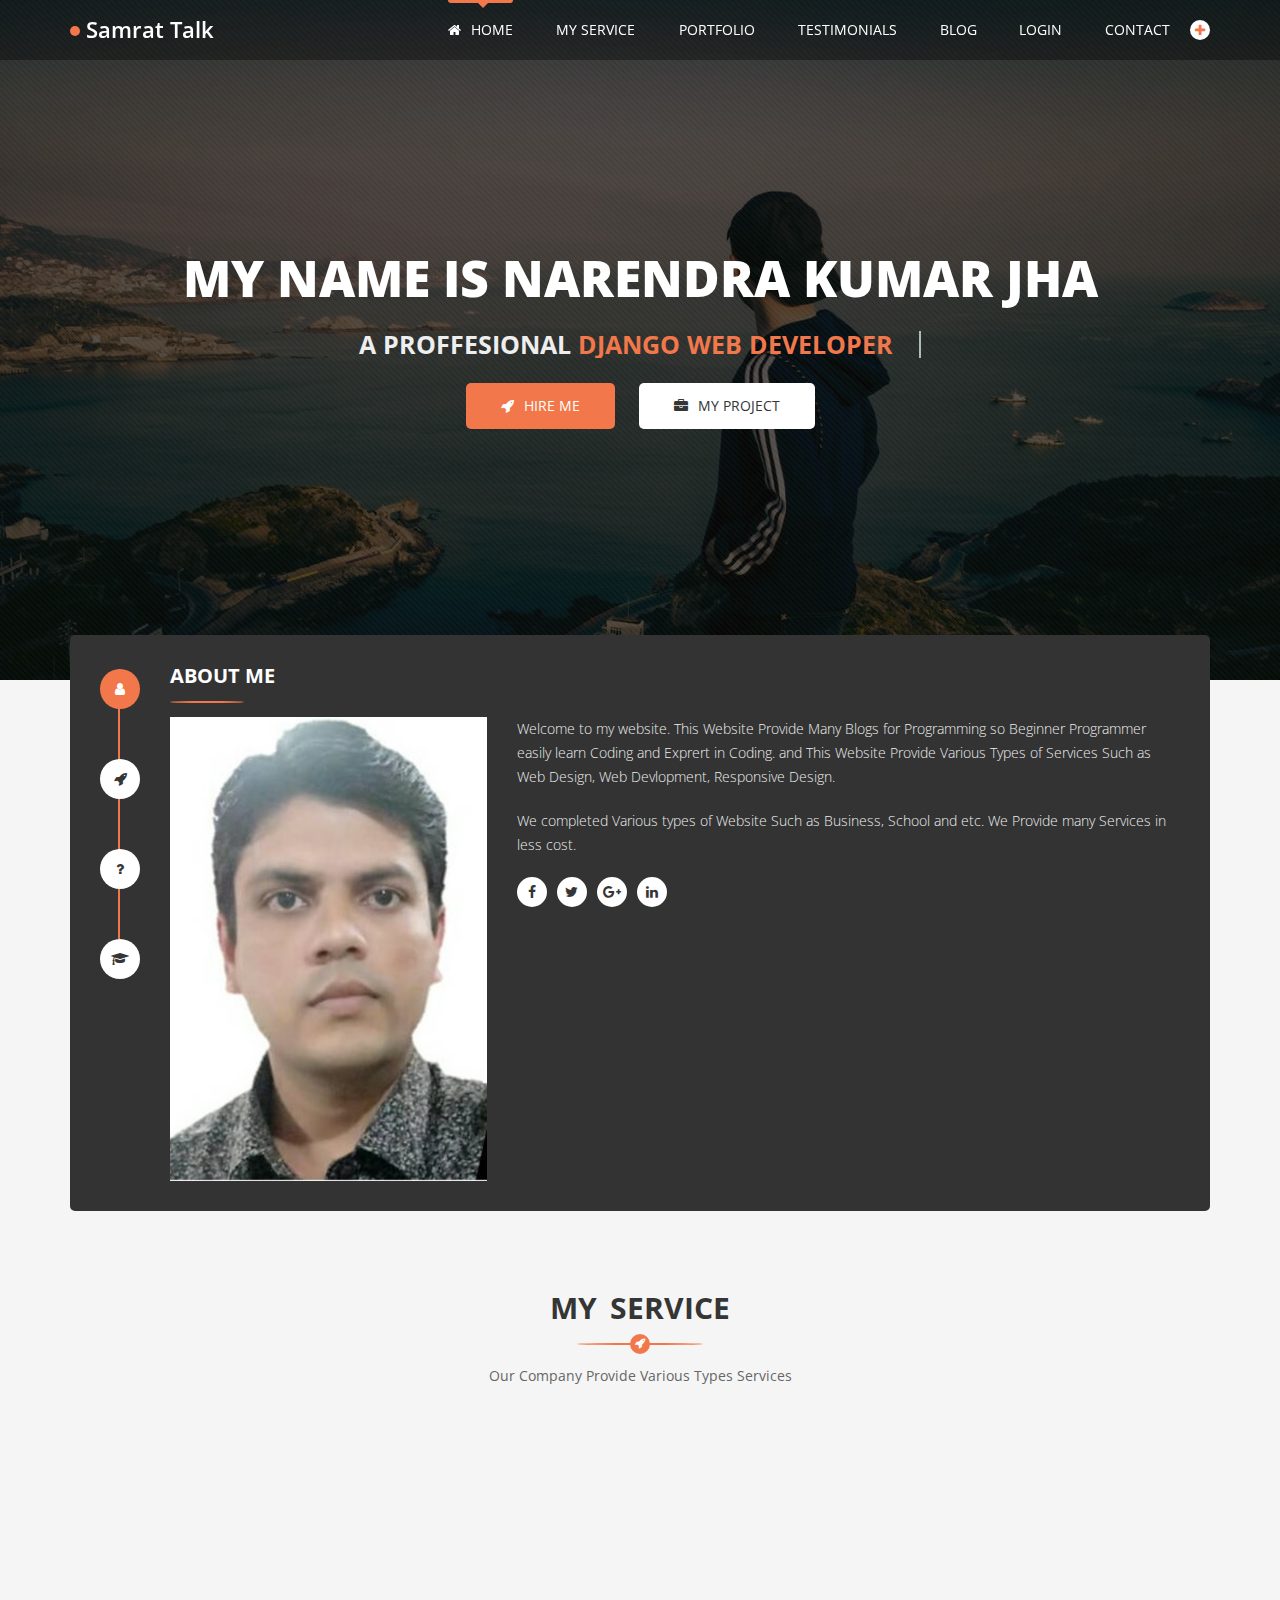
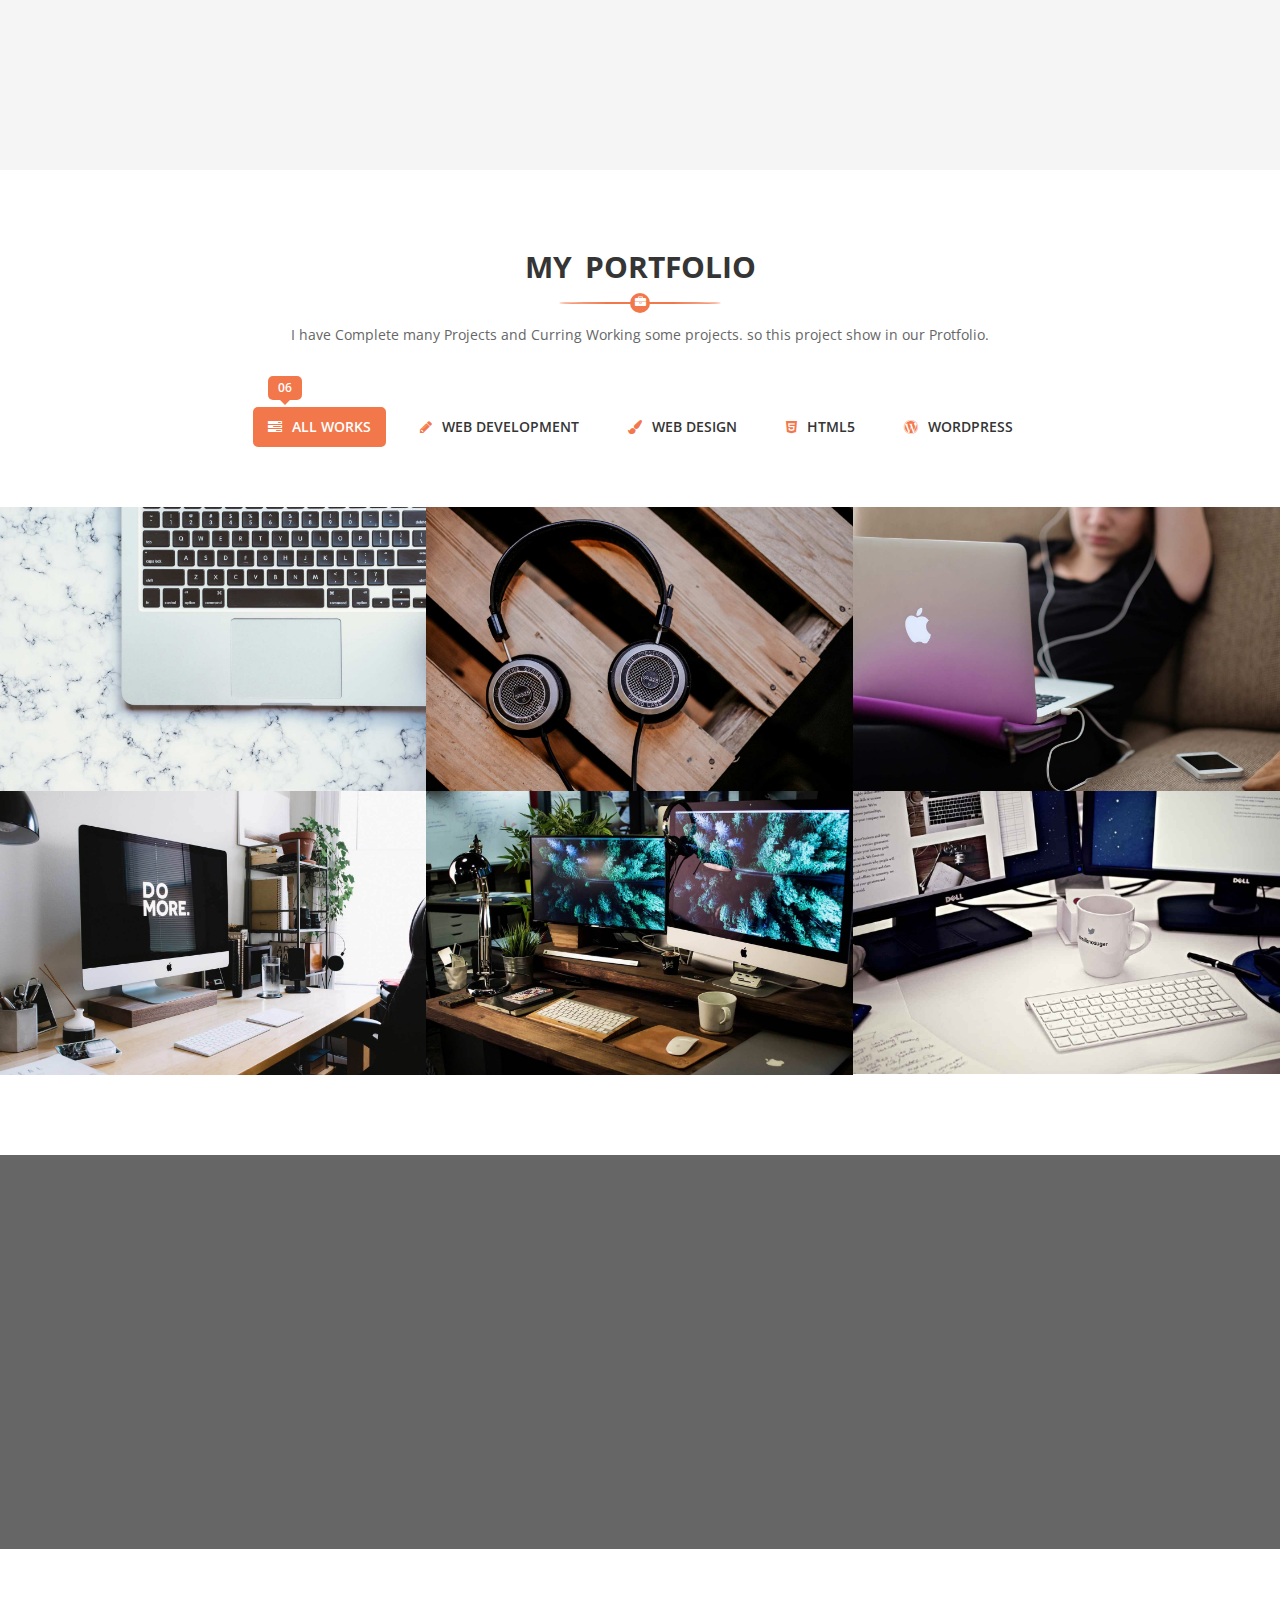
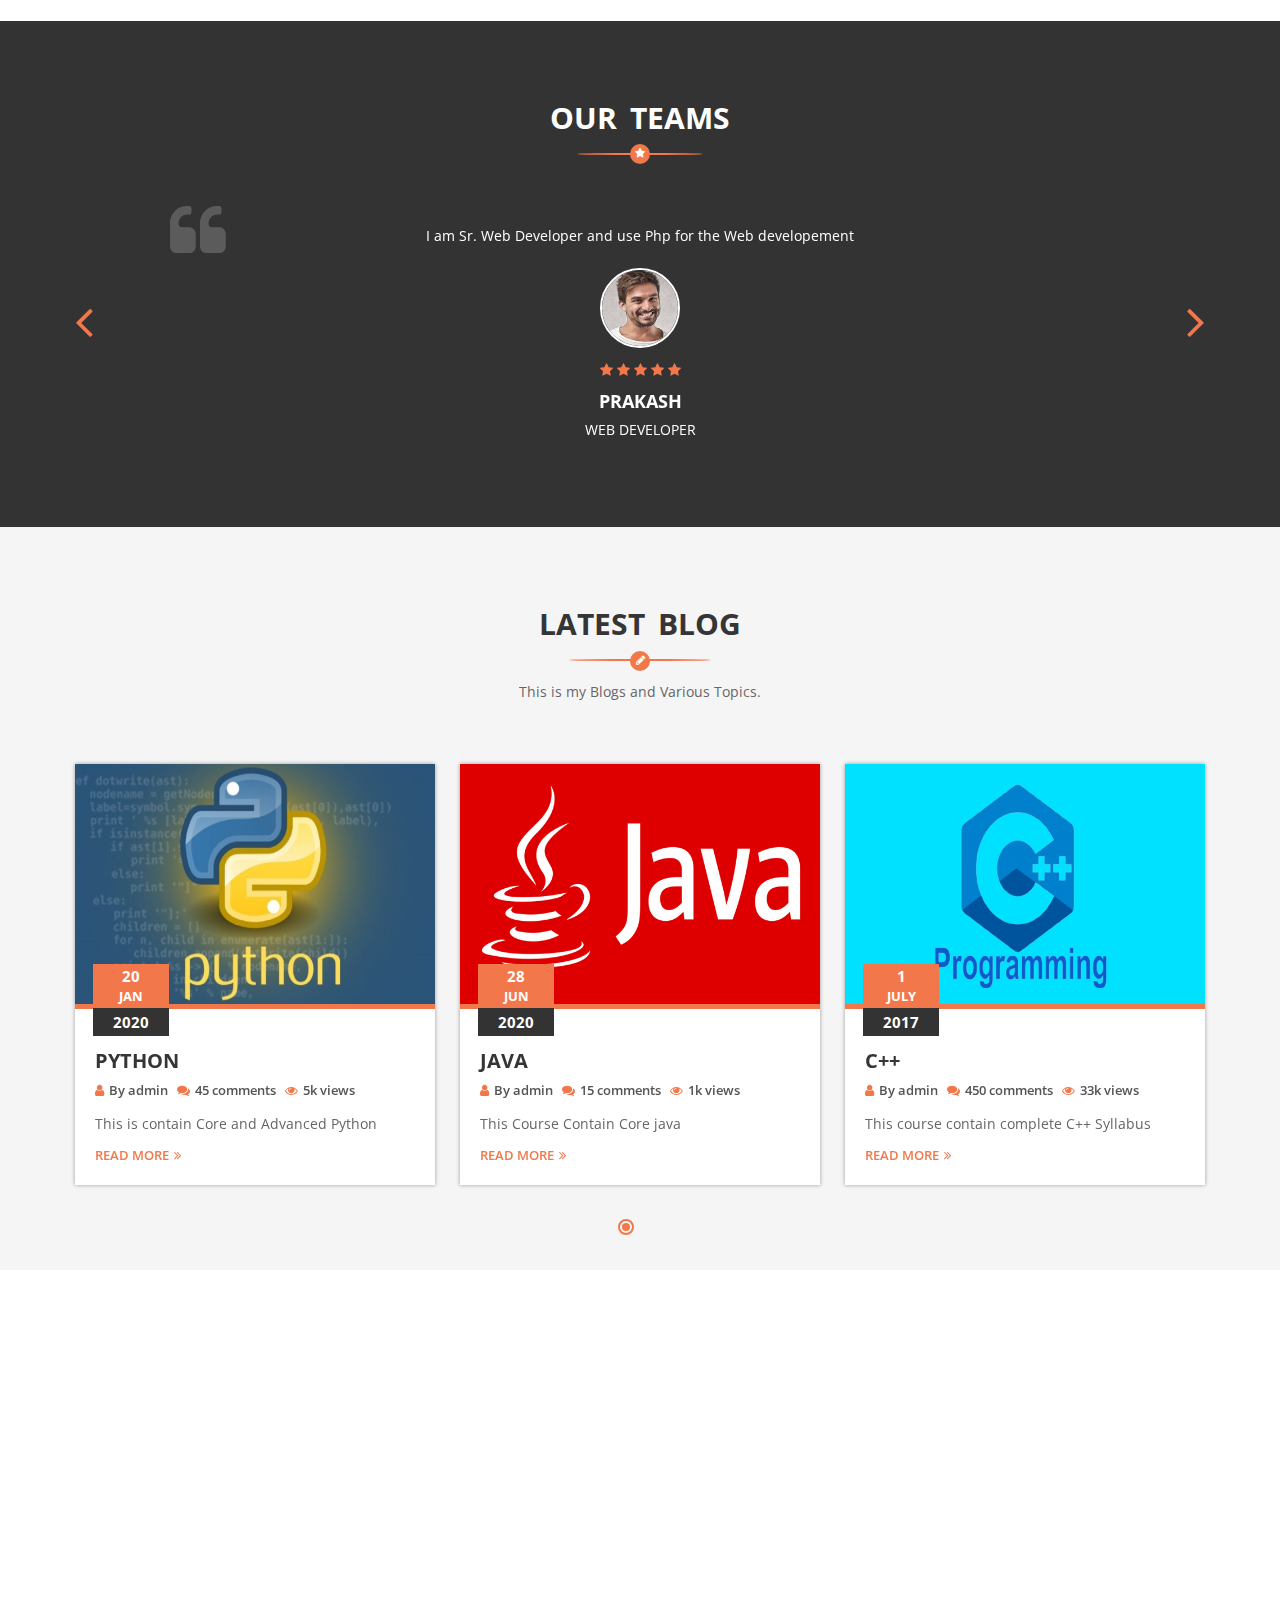
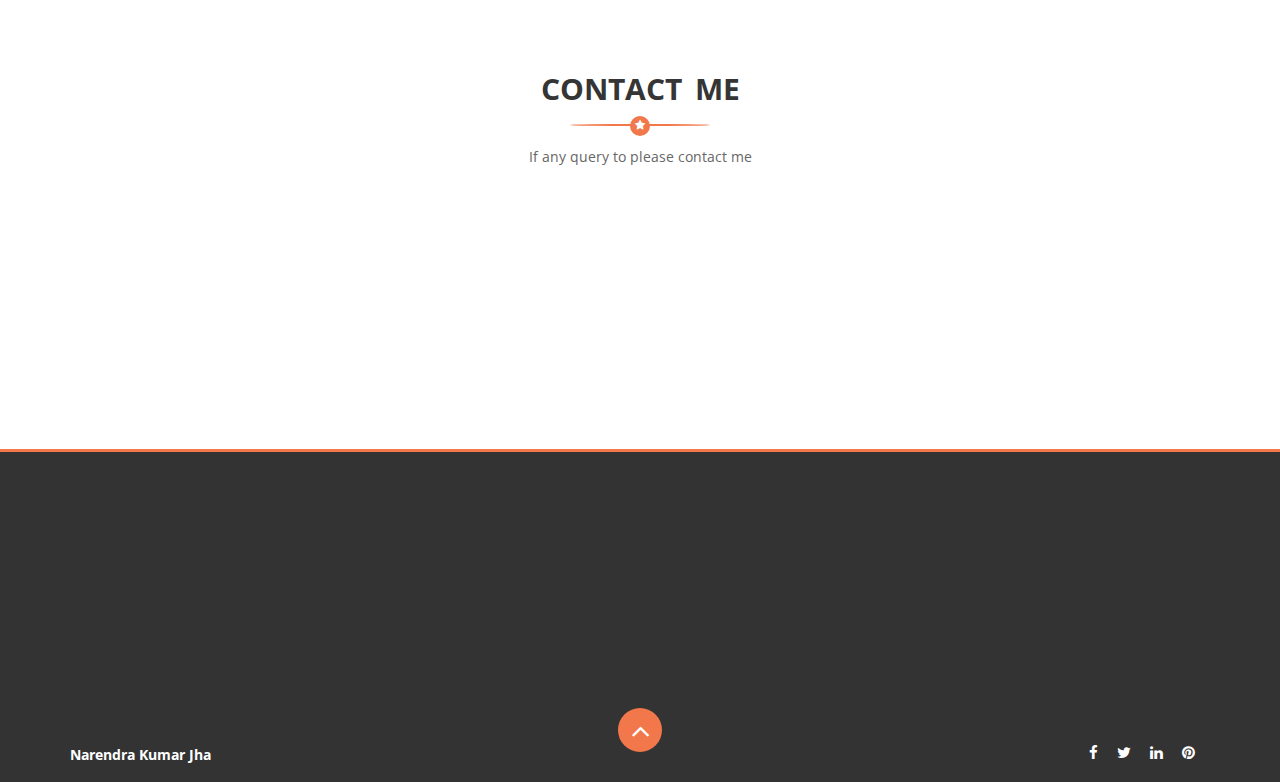
<file: index.html>
<!DOCTYPE html>
<html class="no-js" lang="zxx">
    
<!-- Mirrored from codeglim.com/templates/meheraj/ by HTTrack Website Copier/3.x [XR&CO'2014], Thu, 18 Jul 2019 07:55:49 GMT -->
<head>
        <!-- Meta tag -->
		<meta charset="utf-8">
        <meta http-equiv="x-ua-compatible" content="ie=edge">
		<meta name="description" content="">
		<meta name='copyright' content='codeglim'>
		<meta http-equiv="X-UA-Compatible" content="IE=edge">
        <meta name="viewport" content="width=device-width, initial-scale=1">	
		
		<!-- Title Tag -->
        <title>Samrat Talk</title>
		
		<!-- Favicon -->
		<link rel="icon" type="image/png" href="images/favicon.png">	
		
        <!-- Google Font -->
		<link href="https://fonts.googleapis.com/css?family=Open+Sans:400,600,700,800" rel="stylesheet"> 
		
		<!-- Animate CSS -->
        <link rel="stylesheet" href="css/animate.min.css">
		
		<!-- Font Awesome CSS -->
        <link rel="stylesheet" href="css/font-awesome.min.css">
		
		<!-- Fancy Box CSS -->
        <link rel="stylesheet" href="css/jquery.fancybox.min.css">
		
		<!-- Slick Nav CSS -->
        <link rel="stylesheet" href="css/slicknav.min.css">
		
		<!-- Animate Text -->
        <link rel="stylesheet" href="css/animate-text.css">
		
		<!-- Owl Carousel CSS -->
		<link rel="stylesheet" href="css/owl.theme.default.css">
        <link rel="stylesheet" href="css/owl.carousel.min.css">
		
		<!-- Bootstrap Css -->
        <link rel="stylesheet" href="css/bootstrap.min.css">
		
		<!-- Sufia StyleShet -->
        <link rel="stylesheet" href="style.css">
        <link rel="stylesheet" href="css/reset.css">	
        <link rel="stylesheet" href="css/responsive.css">	
		
		<!-- Maheraj Template Color -->
		<link rel="stylesheet" href="css/color/color1.css">
		<!--<link rel="stylesheet" href="css/color/color2.css">-->
		<!--<link rel="stylesheet" href="css/color/color3.css">-->
		<!--<link rel="stylesheet" href="css/color/color4.css">-->
		<!--<link rel="stylesheet" href="css/color/color5.css">-->
		<!--<link rel="stylesheet" href="css/color/color6.css">-->
		<!--<link rel="stylesheet" href="css/color/color7.css">-->
		<!--<link rel="stylesheet" href="css/color/color8.css">-->
		<!--<link rel="stylesheet" href="css/color/color9.css">-->
		<!--<link rel="stylesheet" href="css/color/color10.css">-->

		<!--[if lt IE 9]>
           <script src="https://oss.maxcdn.com/libs/html5shiv/3.7.2/html5shiv.min.js"></script>
          <script src="https://oss.maxcdn.com/libs/respond.js/1.4.2/respond.min.js"></script>
		<![endif]-->
		<link rel="stylesheet" href="#" id="colors">	
    </head>
    <body>
	
		<!-- Preloader -->
		<div class="loader">
			<div class="loader-inner">
				<div class="k-line k-line11-1"></div>
				<div class="k-line k-line11-2"></div>
				<div class="k-line k-line11-3"></div>
				<div class="k-line k-line11-4"></div>
				<div class="k-line k-line11-5"></div>
			</div>
		</div>
		<!-- End Preloader -->
		
		<!-- Mp Color -->
		<!--<div class="mp-color">
			<div class="icon inOut"><i class="fa fa-cog fa-spin"></i></div>
			<h4>Choose Color</h4>
			<span class="color1"></span>
			<span class="color2"></span>
			<span class="color3"></span>
			<span class="color4"></span>
			<span class="color5"></span>
			<span class="color6"></span>
			<span class="color7"></span>
			<span class="color8"></span>
			<span class="color9"></span>
			<span class="color10"></span>
		</div>-->
		<!--/ End Mp Color -->
		
		
		<!-- Start Header -->
		<header id="header">
			<div class="container">
				<div class="row">
					<div class="col-md-2 col-sm-12 col-xs-12">
						<!-- Logo -->
						<div class="logo">
							<a href="index-2.html">Samrat Talk</a>
						</div>
						<!--/ End Logo -->
						<div class="mobile-nav"></div>
					</div>
					<div class="col-md-10 col-sm-12 col-xs-12">
						<div class="nav-area">
							<!-- Main Menu -->
							<nav class="mainmenu">
								<div class="collapse navbar-collapse">
									<ul class="nav navbar-nav menu">
										<li><a class="active" href="#personal-area"><i class="fa fa-home"></i>Home</a></li>
										<li><a href="#my-service"><i class="fa fa-rocket"></i>My Service</a></li>
										<li><a href="#portfolio"><i class="fa fa-briefcase"></i>Portfolio</a></li>
										
										<li><a href="#testimonials"><i class="fa fa-star"></i>Testimonials</a></li>		
										<li><a href="#blog"><i class="fa fa-star"></i>Blog</a></li>		

										<li><a href="loginform.html"><i class="fa fa-history"></i>Login</a></li>
										<li><a href="#contact"><i class="fa fa-address-book"></i>Contact</a></li>		
									</ul>
									<ul class="social-icon">
										<li><a href="#header"><i class="fa fa-plus"></i></a></li>
									</ul>
									<ul class="social">
										<li><a href="#"><i class="fa fa-facebook"></i></a></li>
										<li><a href="#"><i class="fa fa-twitter"></i></a></li>
										<li><a href="#"><i class="fa fa-behance"></i></a></li>
										<li><a href="#"><i class="fa fa-dribbble"></i></a></li>
									</ul>
								</div>
							</nav>
							<!--/ End Main Menu -->
						</div>
					</div>
				</div>
			</div>
		</header>
		<!--/ End Header -->
			
		<!-- Start Personal Area -->
		<section id="personal-area">
			<div class="personal-main">
				<div class="personal-single">
					<div class="container">
						<div class="row">
							<div class="col-md-12 col-sm-12 col-xs-12">
								<!-- Personal Text -->
								<div class="personal-text">
									<div class="my-info">
										<h1>My Name Is Narendra Kumar Jha</h1>
										<h2 class="cd-headline clip is-full-width">
										   A Proffesional
										   <span class="cd-words-wrapper">
											   <b class="is-visible">Django Web Developer</b>
											   <b>Web Developer</b>
											   <b>Creative Director</b>
											</span>
										</h2>
										<div class="button">
											<a href="#contact" class="btn primary shine"><i class="fa fa-rocket"></i>Hire Me</a>
											<a href="#portfolio" class="btn shine"><i class="fa fa-briefcase"></i>My Project</a>
										</div>
									</div>
								</div>
								<!--/ End Personal Text -->
							</div>
						</div>
					</div>
				</div>
			</div>
		</section>
		<!--/ End Personal Area -->
		
		<!-- Start About Me -->
		<section id="about-me" class="section">
			<div class="container">
				<div class="row">
					<div class="col-md-12 col-sm-12 col-xs-12 fix">
						<!-- About Tab -->
						<div class="tabs-main">
							<!-- Tab Menu -->
							<ul class="nav nav-tabs" role="tablist">
								<li role="presentation" class="active"><span class="tooltips">About Me</span><a href="#welcome" role="tab" data-toggle="tab"><i class="fa fa-user"></i></a></li>
								<li role="presentation"><span class="tooltips">My Skill</span><a href="#skill" role="tab"  data-toggle="tab"><i class="fa fa-rocket"></i></a></li>
								<li role="presentation"><span class="tooltips">why Me</span><a href="#why" role="tab"  data-toggle="tab"><i class="fa fa-question"></i></a></li>
								<li role="presentation"><span class="tooltips">My Vision</span><a href="#vision" role="tab"  data-toggle="tab"><i class="fa fa-graduation-cap"></i></a></li>
							</ul>
							<!--/ End Tab Menu -->
							<div class="tab-content">
								<!-- Single Tab -->
								<div role="tabpanel" class="tab-pane fade in active" id="welcome">
									<div class="about-text">
										<h2 class="tab-title">About Me</h2>
										<div class="row">
											<div class="col-md-4 col-sm-4 col-xs-12">
												<!-- About Image -->
												<div class="single-image">
													<img src="images/personal/my-image.jpg" alt="">
												</div>
											</div>
											<!-- End About Image -->
											<div class="col-md-8 col-sm-12 col-xs-12">
												<div class="content">
													<p>Welcome to my website. This Website Provide Many Blogs for Programming so Beginner Programmer easily learn Coding and Exprert in Coding. and This Website Provide Various Types of Services Such as Web Design, Web Devlopment, Responsive Design. </p>
													<p>We completed Various types of Website Such as Business, School and etc. We Provide many Services in less cost.</p>
												</div>
												<div class="social">
													<ul>
														<li><a href="#"><i class="fa fa-facebook"></i></a><li>
														<li><a href="#"><i class="fa fa-twitter"></i></a><li>
														<li><a href="#"><i class="fa fa-google-plus"></i></a><li>
														<li><a href="#"><i class="fa fa-linkedin"></i></a><li>
													</ul>
												</div>
											</div>
										</div>
									</div>
								</div>
								<!--/ End Single Tab -->
								<!-- Single Tab -->
								<div role="tabpanel" class="tab-pane fade" id="skill">
									<h2 class="tab-title">My Skill</h2>
									<div class="row">				
										<div class="col-md-6 col-sm-6 col-xs-12">
											<!-- Single Skill -->
											<div class="single-skill">
												<div class="skill-info">
													<h4>Web Design</h4>
												</div>
												<div class="progress">
												  <div class="progress-bar" role="progressbar" aria-valuenow="55" aria-valuemin="0" aria-valuemax="100" style="width: 55%;"><span>55%</span></div>
												</div>
											</div>
											<!--/ End Single Skill -->
										</div>
										<div class="col-md-6 col-sm-6 col-xs-12">
											<!-- Single Skill -->
											<div class="single-skill">
												<div class="skill-info">
													<h4>Web Development</h4>
												</div>
												<div class="progress">
												  <div class="progress-bar" role="progressbar" aria-valuenow="79" aria-valuemin="0" aria-valuemax="100" style="width: 79%;"><span>79%</span></div>
												</div>
											</div>
											<!--/ End Single Skill -->
										</div>
										<div class="col-md-6 col-sm-6 col-xs-12">
											<!-- Single Skill -->
											<div class="single-skill">
												<div class="skill-info">
													<h4>PSD To Html</h4>
												</div>
												<div class="progress">
												  <div class="progress-bar" role="progressbar" aria-valuenow="80" aria-valuemin="0" aria-valuemax="100" style="width: 80%;"><span>80%</span></div>
												</div>
											</div>
											<!--/ End Single Skill -->
										</div>
										<div class="col-md-6 col-sm-6 col-xs-12">
											<!-- Single Skill -->
											<div class="single-skill">
												<div class="skill-info">
													<h4>UI/UX Design</h4>
												</div>
												<div class="progress">
												  <div class="progress-bar" role="progressbar" aria-valuenow="95" aria-valuemin="0" aria-valuemax="100" style="width: 95%;"><span>95%</span></div>
												</div>
											</div>
											<!--/ End Single Skill -->
										</div>
										<div class="col-md-6 col-sm-6 col-xs-12">
											<!-- Single Skill -->
											<div class="single-skill">
												<div class="skill-info">
													<h4>HTML5/CSS3</h4>
												</div>
												<div class="progress">
												  <div class="progress-bar" role="progressbar" aria-valuenow="70" aria-valuemin="0" aria-valuemax="100" style="width: 70%;"><span>70%</span></div>
												</div>
											</div>
											<!--/ End Single Skill -->
										</div>
										<div class="col-md-6 col-sm-6 col-xs-12">
											<!-- Single Skill -->
											<div class="single-skill">
												<div class="skill-info">
													<h4>Wordpress</h4>
												</div>
												<div class="progress">
												  <div class="progress-bar" role="progressbar" aria-valuenow="65" aria-valuemin="0" aria-valuemax="100" style="width: 65%;"><span>65%</span></div>
												</div>
											</div>
											<!--/ End Single Skill -->
										</div>
										<div class="col-md-6 col-sm-6 col-xs-12">
											<!-- Single Skill -->
											<div class="single-skill">
												<div class="skill-info">
													<h4>Web Design</h4>
												</div>
												<div class="progress">
												  <div class="progress-bar" role="progressbar" aria-valuenow="55" aria-valuemin="0" aria-valuemax="100" style="width: 55%;"><span>55%</span></div>
												</div>
											</div>
											<!--/ End Single Skill -->
										</div>
										<div class="col-md-6 col-sm-6 col-xs-12">
											<!-- Single Skill -->
											<div class="single-skill">
												<div class="skill-info">
													<h4>Web Development</h4>
												</div>
												<div class="progress">
												  <div class="progress-bar" role="progressbar" aria-valuenow="79" aria-valuemin="0" aria-valuemax="100" style="width: 79%;"><span>79%</span></div>
												</div>
											</div>
											<!--/ End Single Skill -->
										</div>
									</div>
								</div>
								<!--/ End Single Tab -->
								<!-- Single Tab -->
								<div role="tabpanel" class="tab-pane fade" id="why">
									<div class="about-text">
										<h2 class="tab-title">Why Me?</h2>
										<div class="content">
											<p>i'm a responsive web developer. ontrary to popular belief, Lorem Ipsum is not simply random text. It has roots in a piece of classical Latin literature from 45 BC, making it over 2000 years old. Richard McClintock, a Latin professor at Hampden-Sydney College in Virginia, looked up one of the more obscure Latin words, consectetur, from a Lorem Ipsum passage, and going through the cites of the word in classical literature, discovered the undoubtable source. Lorem Ipsum comes from sections 1.10.32 and 1.10.33 of "de Finibus Bonorum et Malorum" (The Extremes of Good and Evil) by Cicero, written in 45 BC. This book is a treatise on the theory of ethics, very popular during the Renaissance. The first line of Lorem Ipsum, "Lorem ipsum dolor sit amet..", comes from a line in section 1.10.32.</p>
											<p>creative web developer ontrary to popular belief, Lorem Ipsum is not simply random text. It has roots in a piece of classical Latin literature from 45 BC, making it over 2000 years old. Richard McClintock, a Latin professor at Hampden-Sydney College in Virginia, looked up one of the more obscure Latin words, consectetur, from a Lorem Ipsum passage, and going through the cites of the word in classical literature, discovered the undoubtable source. Lorem Ipsum comes from sections 1.10.32 and 1.10.33 of "de Finibus Bonorum et Malorum" (The Extremes of Good and Evil) by Cicero, written in 45 BC. This book is a treatise on the theory of ethics, very popular during the Renaissance. The first line of Lorem Ipsum, "Lorem ipsum dolor sit amet..", comes from a line in section 1.10.32.</p>
										</div>
									</div>
								</div>
								<!--/ End Single Tab -->
								<!-- Single Tab -->
								<div role="tabpanel" class="tab-pane fade" id="vision">
									<div class="about-text">
										<h2 class="tab-title">My Vision</h2>
										<div class="content">
											<p>my visition is ontrary to popular belief, Lorem Ipsum is not simply random text. It has roots in a piece of classical Latin literature from 45 BC, making it over 2000 years old. Richard McClintock, a Latin professor at Hampden-Sydney College in Virginia, looked up one of the more obscure Latin words, consectetur, from a Lorem Ipsum passage, and going through the cites of the word in classical literature, discovered the undoubtable source. Lorem Ipsum comes from sections 1.10.32 and 1.10.33 of "de Finibus Bonorum et Malorum" (The Extremes of Good and Evil) by Cicero, written in 45 BC. This book is a treatise on the theory of ethics, very popular during the Renaissance. The first line of Lorem Ipsum, "Lorem ipsum dolor sit amet..", comes from a line in section 1.10.32.</p>
											<p>also i've perfect ontrary to popular belief, Lorem Ipsum is not simply random text. It has roots in a piece of classical Latin literature from 45 BC, making it over 2000 years old. Richard McClintock, a Latin professor at Hampden-Sydney College in Virginia, looked up one of the more obscure Latin words, consectetur, from a Lorem Ipsum passage, and going through the cites of the word in classical literature, discovered the undoubtable source. Lorem Ipsum comes from sections 1.10.32 and 1.10.33 of "de Finibus Bonorum et Malorum" (The Extremes of Good and Evil) by Cicero, written in 45 BC. This book is a treatise on the theory of ethics, very popular during the Renaissance. The first line of Lorem Ipsum, "Lorem ipsum dolor sit amet..", comes from a line in section 1.10.32.</p>
										</div>
									</div>
								</div>
								<!--/ End Single Tab -->
							</div>
						</div>
						<!--/ End About Tab -->
					</div>
				</div>
			</div>
		</section>		
		<!--/ End About Me -->	
		
		<!-- Start Service -->
		<section id="my-service" class="section">
			<div class="container">
				<div class="row">
					<div class="col-md-12 col-sm-12 col-xs-12">
						<div class="section-title">
							<h1><span>My</span> Service<i class="fa fa-rocket"></i></h1>
							<p>Our Company Provide Various Types Services<p>
						</div>
					</div>
				</div>
				<div class="row">
					<div class="col-md-3 col-sm-6 col-xs-12 wow fadeIn" data-wow-delay="0.4s">
						<!-- Single Service -->
						<div class="single-service active">
							<i class="fa fa-html5"></i>
							<h2>Web Design</h2>
							<p>HTML5 provide the fecility to creating the Effective and Beautiful web page. so we design webpage by HTML5.</p>
						</div>
						<!-- End Single Service -->
					</div>
					<div class="col-md-3 col-sm-6 col-xs-12 wow fadeIn" data-wow-delay="0.6s">
						<!-- Single Service -->
						<div class="single-service">
							<i class="fa fa-code"></i>
							<h2>Web Development</h2>
							<p>For The Web Development We use Many Technology such as Python Django, Php and Java Jsp and Latest Technology.</p>
						</div>
						<!-- End Single Service -->
					</div>
					<div class="col-md-3 col-sm-6 col-xs-12 wow fadeIn" data-wow-delay="0.8s">
						<!-- Single Service -->
						<div class="single-service">
							<i class="fa fa-mobile"></i>
							<h2>Responsive Design</h2>
							<p>We use CSS3 and BootStrap5 and JQuery For Responsive Design. so Website Show in Responsive Manner.</p>
						</div>
						<!-- End Single Service -->
					</div>
					<div class="col-md-3 col-sm-6 col-xs-12 wow fadeIn" data-wow-delay="1s">
						<!-- Single Service -->
						<div class="single-service">
							<i class="fa fa-pencil-square-o"></i>
							<h2>Customize Website</h2>
							<p>Our Provide Services for Customize Website so we customized any website and update it.</p>
						</div>
						<!-- End Single Service -->
					</div>
				</div>
			</div>
		</section>
		<!--/ End Service -->
		
		<!-- Start portfolio -->
		<section id="portfolio" class="section">
			<div class="container-fluid">
				<div class="row">
					<div class="col-md-12 col-sm-12 col-xs-12">
						<div class="section-title">
							<h1><span>My</span> Portfolio<i class="fa fa-briefcase"></i></h1>
							<p>I have Complete many Projects and Curring Working some projects. so this project show in our Protfolio.</p>
						</div>
					</div>
				</div>
						
				<div class="row">
					<div class="col-md-12 col-sm-12 col-xs-12">
						<!-- portfolio Nav -->
						<div class="portfolio-nav">
							<ul>
								<li class="active" data-filter="*"><span>06</span><i class="fa fa-tasks"></i>All Works</li>
								<li data-filter=".development"><span>03</span><i class="fa fa-pencil"></i>Web Development</li>
								<li data-filter=".design"><span>02</span><i class="fa fa-paint-brush"></i>Web Design</li>
								<li data-filter=".html5"><span>03</span><i class="fa fa-html5"></i>HTML5</li>
								<li data-filter=".wordpress"><span>02</span><i class="fa fa-wordpress"></i>Wordpress</li>
							</ul>
						</div>
						<!--/ End portfolio Nav -->
					</div>
				</div>
						
				<div class="portfolio-inner">
					<div class="row stylex">	
						<div class="isotop-active">
							<!-- Single portfolio -->
							<div class="mix development html5 col-md-4 col-sm-6 col-xs-12 col-fix ">
								<div class="portfolio-single">
									<div class="portfolio-head">
										<img src="images/portfolio/portfolio1.jpg" alt=""/>
									</div>
									<div class="portfolio-hover">
										<h4><span>Web Design</span><a href="#">College Website</a></h4>
										<p>This project show only college static information. </p>
										<div class="button">
											<a data-fancybox="gallery" href="images/portfolio/portfolio1.jpg"><i class="fa fa-search"></i></a>
											<a href="portfolio-single.html" class="primary"><i class="fa fa-link"></i></a>
										</div>
									</div>
								</div>
							</div>
							<!--/ End portfolio -->					
							<!-- Single portfolio -->
							<div class="mix design development col-md-4 col-sm-6 col-xs-12 col-fix">
								<div class="portfolio-single">
									<div class="portfolio-head">
										<img src="images/portfolio/portfolio2.jpg" alt=""/>
									</div>
									<div class="portfolio-hover">
										<h4><span>Html5 Website</span><a href="#">Education Project</a></h4>
										<p>This project is Coaching Website this is show various course and registration of students.</p>
										<div class="button">
											<a data-fancybox="gallery" href="images/portfolio/portfolio2.jpg"><i class="fa fa-search"></i></a>
											<a href="portfolio-single.html" class="primary"><i class="fa fa-link"></i></a>
										</div> 
									</div>
								</div>
							</div>
							<!--/ End portfolio -->
						
							<!-- Single portfolio -->
							<div class="mix wordpress html5 col-md-4 col-sm-6 col-xs-12 col-fix">
								<div class="portfolio-single">
									<div class="portfolio-head">
										<img src="images/portfolio/portfolio3.jpg" alt=""/>
									</div>
									<div class="portfolio-hover">
										<h4><span>Wordpress</span><a href="#">Blogging Website</a></h4>
										<p> This project display various types of Blogs for any user so user can easily understand this blog and read them.</p>
										<div class="button">
											<a data-fancybox="gallery" href="images/portfolio/portfolio3.jpg"><i class="fa fa-search"></i></a>
											<a href="portfolio-single.html" class="primary"><i class="fa fa-link"></i></a>
										</div>
									</div>
								</div>
							</div>
							<!--/ End portfolio -->
							<!-- Single portfolio -->
							<div class="mix wordpress col-md-4 col-sm-6 col-xs-12 col-fix">
								<div class="portfolio-single">
									<div class="portfolio-head">
										<img src="images/portfolio/portfolio4.jpg" alt=""/>
									</div>
									<div class="portfolio-hover">
										<h4><span>Wordpress</span><a href="#">Online Learning Website</a></h4>
										<p>This Project Provide the Fecility to user learning online any course. so user login in our website and select  any course afterthat payment for this course.</p>
										<div class="button">
											<a data-fancybox="gallery" href="images/portfolio/portfolio4.jpg"><i class="fa fa-search"></i></a>
											<a href="portfolio-single.html" class="primary"><i class="fa fa-link"></i></a>
										</div>
									</div>
								</div>
							</div>
							<!--/ End portfolio -->	
							<!-- Single portfolio -->
							<div class="mix design html5 col-md-4 col-sm-6 col-xs-12 col-fix">
								<div class="portfolio-single">
									<div class="portfolio-head">
										<img src="images/portfolio/portfolio5.jpg" alt=""/>
									</div>
									<div class="portfolio-hover">
										<h4><span>Django</span><a href="#">Business Website</a></h4>
										<p>This website provide the services of business related. </p>
										<div class="button">
											<a data-fancybox="gallery" href="images/portfolio/portfolio5.jpg"><i class="fa fa-search"></i></a>
											<a href="portfolio-single.html" class="primary"><i class="fa fa-link"></i></a>
										</div>
									</div>
								</div>
							</div>
							<!--/ End portfolio -->
							<!-- Single portfolio -->
							<div class="mix development col-md-4 col-sm-6 col-xs-12 col-fix">
								<div class="portfolio-single">
									<div class="portfolio-head">
										<img src="images/portfolio/portfolio6.jpg" alt=""/>
									</div>
									<div class="portfolio-hover">
										<h4><span>Web Design</span><a href="#">Personal Portfolio</a></h4>
										<p>This Project Show various types of personal information.</p>
										<div class="button">
											<a data-fancybox="gallery" href="images/portfolio/portfolio6.jpg"><i class="fa fa-search"></i></a>
											<a href="portfolio-single.html" class="primary"><i class="fa fa-link"></i></a>
										</div>
									</div>
								</div>
							</div>
							<!--/ End portfolio -->		
						</div>
					</div>
				</div>
				<div class="row">
					<!-- Button -->
					<!--<div class="button">
						<a href="portfolio-full-width.html" class="btn">More Portfolio<i class="fa fa-angle-double-right"></i></a>
					</div>-->
					<!-- End Button -->
				</div>
			</div>
		</section>
		<!--/ End portfolio -->
		
		<!-- Start Count Down -->
		<section id="countdown" class="section" data-stellar-background-ratio="0.3">
			<div class="container">
				<div class="row">
					<div class="col-md-3 col-sm-6 col-xs-12 wow fadeInUp" data-wow-delay="0.4s">
						<!-- Single Count -->
						<div class="single-count">
							<i class="fa fa-tasks"></i>
							<h2><span class="count">0.3</span>K</h2>
							<p>Projects Finished</p>
						</div>
						<!--/ End Single Count -->
					</div>
					<div class="col-md-3 col-sm-6 col-xs-12 wow fadeInUp" data-wow-delay="0.6s">
						<!-- Single Count -->
						<div class="single-count">
							<i class="fa fa-users"></i>
							<h2><span class="count">1</span>K</h2>
							<p>Happy Clients</p>
						</div>
						<!--/ End Single Count -->
					</div>
					<div class="col-md-3 col-sm-6 col-xs-12 wow fadeInUp" data-wow-delay="0.8s">
						<!-- Single Count -->
						<div class="single-count active">
							<i class="fa fa-clock-o"></i>
							<h2><span class="count">50</span>K</h2>
							<p>Hours Worked</p>
						</div>
						<!--/ End Single Count -->
					</div>
					<div class="col-md-3 col-sm-6 col-xs-12 wow fadeInUp" data-wow-delay="1s">
						<!-- Single Count -->
						<div class="single-count">
							<i class="fa fa-coffee"></i>
							<h2><span class="count">2</span>K</h2>
							<p>Cups of Coffee</p>
						</div>
						<!--/ End Single Count -->
					</div>
				</div>
			</div>
		</section>
		<!--/ End Count Down -->
		
		<!-- Start Timeline-->
		<!-- <section id="my-timeline" class="section clearfix">
			<div class="container">
				<div class="row">
					<div class="col-md-12 col-sm-12 col-xs-12">
						<div class="section-title">
							<h1><span>Work & </span>Education<i class="fa fa-history"></i></h1>
							<p>ontrary to popular belief, Lorem Ipsum is not simply random text. It has roots in a piece of classical Latin literature from 45 BC, making it over 2000 years old<p>
						</div>
					</div>
				</div>
				<div class="row">
					<div class="col-md-12">
						<div class="timeline">
							<div class="timeline-inner">-->
								<!-- Single Timeline -->
								<!--<div class="single-main wow fadeInLeft" data-wow-delay="0.4s">
									<div class="single-timeline">
										<div class="single-content">
											<div class="date">
												<p>Jan<span>10</span></p>
											</div>
											<h2>High School Degree</h2>
											<p>Interdum et malesuada fames ac ante ipsum primis in faucibus. Etiam efficitur ultricies elit, eget ullamcorper enim scelerisque sit amet. Pellentesque blandit venenatis rhoncus.<p>
										</div>
									</div>
								</div>-->
								<!--/ End Single Timeline -->
								<!-- Single Timeline -->
								<!--<div class="single-main wow fadeInRight" data-wow-delay="0.6s">
									<div class="single-timeline">
										<div class="single-content">
											<div class="date">
												<p>Dec<span>12</span></p>
											</div>
											<h2>Start Web Design</h2>
											<p>Interdum et malesuada fames ac ante ipsum primis in faucibus. Etiam efficitur ultricies elit, eget ullamcorper enim scelerisque sit amet. Pellentesque blandit venenatis rhoncus.<p>
										</div>
									</div>
								</div>-->
								<!--/ End Single Timeline -->
								<!-- Single Timeline -->
								<!--<div class="single-main wow fadeInLeft" data-wow-delay="0.4s">
									<div class="single-timeline">
										<div class="single-content">
											<div class="date">
												<p>Jan<span>13</span></p>
											</div>
											<h2>Join University</h2>
											<p>Starting College DayInterdum et malesuada fames ac ante ipsum primis in faucibus. Etiam efficitur ultricies elit, eget ullamcorper enim scelerisque sit amet. Pellentesque blandit venenatis rhoncus.</p>
										</div>
									</div>
								</div>-->
								<!--/ End Single Timeline -->
								<!-- Single Timeline -->
								<!--<div class="single-main wow fadeInRight" data-wow-delay="0.6s">
									<div class="single-timeline">
										<div class="single-content">
											<div class="date">
												<p>Feb<span>16</span></p>
											</div>
											<h2>Start Web Developments</h2>
											<p>Learn Web Developments Interdum et malesuada fames ac ante ipsum primis in faucibus. Etiam efficitur ultricies elit, eget ullamcorper enim scelerisque sit amet. Pellentesque blandit venenatis rhoncus.</p>
										</div>
									</div>
								</div>-->
								<!--/ End Single Timeline -->
								<!-- Single Timeline -->
								<!--<div class="single-main wow fadeInLeft" data-wow-delay="0.4s">
									<div class="single-timeline">
										<div class="single-content">
											<div class="date">
												<p>Jan<span>17</span></p>
											</div>
											<h2>Complete Graduations</h2>
											<p>Just Receive my Interdum et malesuada fames ac ante ipsum primis in faucibus. Etiam efficitur ultricies elit, eget ullamcorper enim scelerisque sit amet. Pellentesque blandit venenatis rhoncus.</p>
										</div>
									</div>
								</div>-->
								<!--/ End Single Timeline -->
							<!--</div>
						</div>
					</div>
				</div>
			</div>
		</section> 
	-->
		<!--/ End Timeline -->
		
		<!-- Start Pricing Table -->
		<!--<section id="pricing" class="section">
			<div class="container">
				<div class="row">
					<div class="col-md-12 col-sm-12 col-xs-12">
						<div class="section-title">
							<h1><span>Service</span> Price<i class="fa fa-history"></i></h1>
							<p>ontrary to popular belief, Lorem Ipsum is not simply random text. It has roots in a piece of classical Latin literature from 45 BC, making it over 2000 years old<p>
						</div>
					</div>
				</div>
				<div class="row">-->
					<!-- Single Table -->
					<!--<div class="col-md-4 col-sm-12 col-xs-12 wow fadeIn" data-wow-delay="0.4s">
						<div class="single-table">-->
							<!-- Table Head -->
							<!--<div class="table-head">
								<h2 class="title">Basic</h2>
								<div class="price">
									<p class="amount">$<span>50</span>/Year</p>
								</div>
								<i class="fa fa-gift"></i>
							</div>-->
							<!-- Table List -->
							<!--<ul class="table-list">
								<li>1 Business website</li>
								<li>24/7 Technic Support</li>
								<li>User Live</li>
								<li>Unlimited Email Account</li>
								<li class="cross">Disk Space</li>
							</ul>-->
							<!-- Table Bottom -->
							<!--<div class="table-bottom">
								<a class="btn shine" href="#">Buy Now<i class="fa fa-angle-right"></i></a>
							</div>
						</div>
					</div>-->
					<!-- End Single Table-->
					<!-- Single Table -->
					<!--<div class="col-md-4 col-sm-12 col-xs-12 wow fadeIn" data-wow-delay="0.6s">
						<div class="single-table active">-->
							<!-- Table Head -->
							<!--<div class="table-head">
								<h2 class="title">Standard</h2>
								<div class="price">
									<p class="amount">$<span>80</span>/Year</p>
								</div>
								<i class="fa fa-gift"></i>
							</div>-->
							<!-- Table List -->
							<!--<ul class="table-list">
								<li>2 Business website</li>
								<li>24/7 Technic Support</li>
								<li>User Live</li>
								<li>Unlimited Email Account</li>
								<li class="cross">Disk Space</li>
							</ul>-->
							<!-- Table Bottom -->
							<!--<div class="table-bottom">
								<a class="btn shine" href="#">Buy Now<i class="fa fa-angle-right"></i></a>
							</div>
						</div>
					</div>-->
					<!-- End Single Table-->
					<!-- Single Table -->
					<!--<div class="col-md-4 col-sm-12 col-xs-12 wow fadeIn" data-wow-delay="0.8s">
						<div class="single-table">-->
							<!-- Table Head -->
							<!--<div class="table-head">
								<h2 class="title">Premium</h2>
								<div class="price">
									<p class="amount">$<span>99</span>/Year</p>
								</div>
								<i class="fa fa-gift"></i>
							</div>-->
							<!-- Table List -->
							<!--<ul class="table-list">
								<li>5 Business website</li>
								<li>24/7 Technic Support</li>
								<li>User Live</li>
								<li>Unlimited Email Account</li>
								<li class="cross">Disk Space</li>
							</ul>-->
							<!-- Table Bottom -->
							<!--<div class="table-bottom">
								<a class="btn shine" href="#">Buy Now<i class="fa fa-angle-right"></i></a>
							</div>
						</div>
					</div>-->
					<!-- End Single Table-->
				</div>	
			</div>	
		<!--</section>-->		
		<!--/ End Pricing Table -->
		
		<!-- Start Testimonials -->
		<BR>
		<Br><br>
		<section id="testimonials" class="section" data-stellar-background-ratio="0.3">
			<div class="container">
				<div class="row">
					<div class="col-md-12 col-sm-12 col-xs-12">
						<div class="section-title">
							<h1><span>Our</span> Teams<i class="fa fa-star"></i></h1>
						</div>
					</div>
				</div>
				<div class="row">
					<div class="col-md-12">
						<div class="testimonial-carousel">
							<!-- Single Testimonial -->
							<div class="single-testimonial">
								<div class="testimonial-content">
									<i class="fa fa-quote-left"></i>
									<p>I am Sr. Web Developer and use Php for the Web developement </p>
								</div>
								<div class="testimonial-info">
									<img src="images/author.jpg" class="img-circle" alt="">
									<ul class="rating">
										<li><i class="fa fa-star"></i></li>
										<li><i class="fa fa-star"></i></li>
										<li><i class="fa fa-star"></i></li>
										<li><i class="fa fa-star"></i></li>
										<li><i class="fa fa-star"></i></li>
									</ul>
									<h6>Prakash <span>Web Developer</span></h6>
								</div>			
							</div>
							<!--/ End Single Testimonial -->
							<!-- Single Testimonial -->
							<div class="single-testimonial">
								<div class="testimonial-content">
									<i class="fa fa-quote-left"></i>
									<p>I am HTML, CSS3 and JavaScript Designer</p>
								</div>
								<div class="testimonial-info">
									<img src="images/author2.jpg" class="img-circle" alt="">
									<ul class="rating">
										<li><i class="fa fa-star"></i></li>
										<li><i class="fa fa-star"></i></li>
										<li><i class="fa fa-star"></i></li>
										<li><i class="fa fa-star"></i></li>
										<li><i class="fa fa-star"></i></li>
									</ul>
									<h6>Suresh<span>Web Designer</span></h6>
								</div>			
							</div>
							<!--/ End Single Testimonial -->
						</div>
					</div>
				</div>
			</div>
		</section>
		<!--/ End Testimonials -->
		
		<!-- Start Blog -->
		<section id="blog" class="section">
			<div class="container">
				<div class="row">
					<div class="col-md-12 col-sm-12 col-xs-12">
						<div class="section-title">
							<h1><span>Latest</span> Blog<i class="fa fa-pencil"></i></h1>
							<p>This is my Blogs and Various Topics. <p>
						</div>
					</div>
				</div>
				<div class="row">
					<div class="col-md-12">
						<div class="blog-carousel">		
							<!-- Single Blog -->
							<div class="single-blog">
								<div class="blog-head">
									<img src="images/python-pic.jpg" alt="" class="img-responsive">
									<div class="blog-link">
										<a href="blog-single.html"><i class="fa fa-link"></i></a>
									</div>
								</div>
								<div class="blog-info">
									<div class="date">
										<div class="day"><span>20</span>Jan</div>
										<div class="year">2020</div>
									</div>
									<h2><a href="python-blog.html">Python</a></h2>
									<div class="meta">
										<span><i class="fa fa-user"></i>By admin</span>
										<span><i class="fa fa-comments"></i>45 comments</span>
										<span><i class="fa fa-eye"></i>5k views</span>
									</div>
									<p>This is contain Core and Advanced Python</p>
									<a href="python-blog.html" class="btn">Read more<i class="fa fa-angle-double-right"></i></a>
								</div>
							</div>						
							<!--/ End Single Blog -->
							<!-- Single Blog -->
							<div class="single-blog">
								<div class="blog-head">
									<img src="images/java-pic.jpg" alt="" class="img-responsive">
									<div class="blog-link">
										<a href="java-blog.html"><i class="fa fa-link"></i></a>
									</div>
								</div>
								<div class="blog-info">
									<div class="date">
										<div class="day"><span>28</span> Jun</div>
										<div class="year">2020</div>
									</div>
									<h2><a href="java-blog.html">Java</a></h2>
									<div class="meta">
										<span><i class="fa fa-user"></i>By admin</span>
										<span><i class="fa fa-comments"></i>15 comments</span>
										<span><i class="fa fa-eye"></i>1k views</span>
									</div>
									<p>This Course Contain Core java</p>
									<a href="java-blog.html" class="btn">Read more<i class="fa fa-angle-double-right"></i></a>
								</div>
							</div>						
							<!--/ End Single Blog -->
							<!-- Single Blog -->
							<div class="single-blog">
								<div class="blog-head">
									<img src="images/c++-pic.jpg" alt="" class="img-responsive">
									<div class="blog-link">
										<a href="c++-blog.html"><i class="fa fa-link"></i></a>
									</div>
								</div>
								<div class="blog-info">
									<div class="date">
										<div class="day"><span>1</span> July</div>
										<div class="year">2017</div>
									</div>
									<h2><a href="c++-blog.html">C++</a></h2>
									<div class="meta">
										<span><i class="fa fa-user"></i>By admin</span>
										<span><i class="fa fa-comments"></i>450 comments</span>
										<span><i class="fa fa-eye"></i>33k views</span>
									</div>
									<p>This course contain complete C++ Syllabus</p>
									<a href="c++-blog.html" class="btn">Read more<i class="fa fa-angle-double-right"></i></a>
								</div>
							</div>						
							<!--/ End Single Blog -->
							<!-- Single Blog -->
								
							<!--/ End Single Blog -->
							<!-- Single Blog -->
													
							<!--/ End Single Blog -->
						</div>						
					</div>
				</div>
			</div>
		</section>
		<!--/ End Blog -->	
		
		<!-- Start Call To Action -->
		<section id="call-action" class="section wow fadeInUp">
			<div class="container">
				<div class="row">
					<div class="col-md-12">
						<div class="call-action-main">
							<h2>I'm Ready for your next project</h2>
							<p>I am accept for next projects and create project on limited dureation with effective and modern technology.</p>
							<div class="button">
								<a href="#" class="btn"><i class="fa fa-address-book"></i>Hire ME Now</a>
							</div>
						</div>
					</div>
				</div>
			</div>
		</section>
		<!--/ End Call To Action -->
		
		<!-- Start Contact -->
		<section id="contact" class="section">
			<div class="container">
				<div class="row">
					<div class="col-md-12 col-sm-12 col-xs-12">
						<div class="section-title">
							<h1><span>Contact</span> Me<i class="fa fa-star"></i></h1>
							<p>If any query to please contact me<p>
						</div>
					</div>
				</div>
				<div class="row">
					<!-- Contact Form -->
					<div class="col-md-6 col-sm-6 col-xs-12 wow fadeInLeft" data-wow-delay="0.4s">
						<form class="form" method="post" action="https://codeglim.com/templates/meheraj/mail/mail.php">
							<div class="row">
								<div class="col-md-6">
									<div class="form-group">
										<input type="text" name="name" placeholder="Full Name" required="required">
									</div>
								</div>
								<div class="col-md-6">
									<div class="form-group">
										<input type="email" name="email" placeholder="Your Email" required="required">
									</div>
								</div>
								<div class="col-md-12">
									<div class="form-group">
										<textarea name="message" rows="6" placeholder="Type Your Message Here" ></textarea>
									</div>
								</div>
								<div class="col-md-12">
									<div class="form-group button">	
										<button type="submit" class="button primary"><i class="fa fa-send"></i>Submit</button>
									</div>
								</div>
							</div>
						</form>
					</div>
					<!--/ End Contact Form -->
					<!-- Contact Address -->
					<div class="col-md-6 col-sm-6 col-xs-12 wow fadeInRight" data-wow-delay="0.8s">
						<div class="contact">
							<!-- Single Address -->
							<div class="single-address">
								<i class="fa fa-phone"></i> 
								<div class="title">
									<h4>My Phone</h4>
									<p>+91-000-000-0000,<br>+0000000000</p>
								</div>
							</div>
							<!--/ End Single Address -->
							<!-- Single Address -->
							<div class="single-address">
								<i class="fa fa-envelope"></i> 
								<div class="title">
									<h4>Email Address</h4>
									<p>nk.sati21@gmail.com,<br>www.nkjha20.github.io</p>
								</div>
							</div>
							<!--/ End Single Address -->
							<!-- Single Address -->
							<div class="single-address">
								<i class="fa fa-map"></i> 
								<div class="title">
									<h4>My Location</h4>
									<p>24/8 Gautam Nagar, <br>Bhopal India</p>
								</div>
							</div>
							<!--/ End Single Address -->
						</div>
					</div>
					<!--/ End Contact Address -->
				</div>
			</div>
		</section>
		<!--/ End Contact -->
		
		<!-- Start Clients -->
		<div id="clients" class="section" data-stellar-background-ratio="0.3">
			<div class="container">
				<div class="row">
					<div class="col-md-12 col-sm-12 col-xs-12">
						<div class="clients-slider">
							<!-- Single Clients -->
							<!--<div class="single-clients">
								<a href="#" target="_blank"><img src="images/clients-1.png" alt="#"></a>
							</div>-->
							<!--/ End Single Clients -->
							<!-- Single Clients -->
							<!--<div class="single-clients active">
								<a href="#" target="_blank"><img src="images/clients-2.png" alt="#"></a>
							</div>-->
							<!--/ End Single Clients -->
							<!-- Single Clients -->
							<!--<div class="single-clients">
								<a href="#" target="_blank"><img src="images/clients-3.png" alt="#"></a>
							</div>-->
							<!--/ End Single Clients -->
							<!-- Single Clients -->
							<!--<div class="single-clients">
								<a href="#" target="_blank"><img src="images/clients-4.png" alt="#"></a>
							</div>-->
							<!--/ End Single Clients -->
							<!-- Single Clients -->
							<!--<div class="single-clients">
								<a href="#" target="_blank"><img src="images/clients-5.png" alt="#"></a>
							</div>-->
							<!--/ End Single Clients -->
							<!-- Single Clients -->
							<!--<div class="single-clients">
								<a href="#" target="_blank"><img src="images/clients-6.png" alt="#"></a>
							</div>-->
							<!--/ End Single Clients -->
						</div>
					</div>
				</div>
			</div>
		</div>
		<!--/ End Clients -->
		
		<!-- Footer Top -->
		<!-- **<section id="footer-top" class="section">
			<div class="container">
				<div class="row">-->
					<!-- Single Widget -->
					<!--<div class="col-md-12 col-sm-12 col-xs-12">
						<div class="newslatter">
							<h2><span>Signup</span>Newslatter</h2>
							<p>Lorem ipsum dolor sit amet, consectetur adipisicing elit. Distinctio tenetur, dolores aperiam, quasi perferendis nemo mollitia labore molestias modi consequatur expedita ad voluptates dolor ex. Impedit quo temporibus, molestiae fugit?</p>
						</div>
						<form class="news-form">
							<input type="email" placeholder="type your email">
							<button type="submit" class="button primary"><i class="fa fa-paper-plane"></i></button>
						</form>	
					</div>-->
					<!--/ End Single Widget -->
				</div>
			</div>
		<!--</section> -->
		<!--/ End footer Top -->
	
		<!-- Start Footer -->
		<footer id="footer">
			<!-- Arrow -->
			<div class="arrow">
				<a href="#personal-area" class="btn"><i class="fa fa-angle-up"></i></a>
			</div>
			<!--/ End Arrow -->
			<div class="container">
				<div class="row">
					<div class="col-md-6 col-sm-6 col-xs-12">
						<!-- Copyright -->
						<div class="copyright">
							<p> <b>Narendra Kumar Jha<b></p>
						</div>
						<!--/ End Copyright -->
					</div>
					<div class="col-md-6 col-sm-6 col-xs-12">
						<!-- Social -->
						<ul class="social">
							<li><a href="#"><i class="fa fa-facebook"></i></a></li>
							<li class="active"><a href="#"><i class="fa fa-twitter"></i></a></li>
							<li><a href="#"><i class="fa fa-linkedin"></i></a></li>
							<li><a href="#"><i class="fa fa-pinterest"></i></a></li>
						</ul>
						<!--/ End Social -->
					</div>
				</div>
			</div>
		</footer>
		<!--/ End Footer -->
		
		<!-- Jquery -->
		<script type="text/javascript" src="js/jquery.min.js"></script>
		
		<!-- Colors JS -->
		<script type="text/javascript" src="js/colors.js"></script>
			
		<!-- Modernizr JS -->
		<script type="text/javascript" src="js/modernizr.min.js"></script>
			
		<!-- WOW JS -->
		<script type="text/javascript" src="js/wow.min.js"></script>
		
		<!-- Fancybox js -->
		<script type="text/javascript" src="js/jquery.fancybox.min.js"></script>
		
		<!-- Animate Text JS -->
		<script type="text/javascript" src="js/animate-text.js"></script>
		
		<!-- Mobile Menu JS -->
    	<script type="text/javascript" src="js/jquery.slicknav.min.js"></script>
		
		<!-- Jquery Parallax -->
    	<script type="text/javascript" src="js/jquery.stellar.min.js"></script>
		
		<!-- Jquery Easing -->
    	<script type="text/javascript" src="js/easing.js"></script>
		
		<!-- One Page Nav JS -->
    	<script type="text/javascript" src="js/jquery.nav.js"></script>
		
		<!-- Slider Carousel JS -->
		<script type="text/javascript" src="js/owl.carousel.min.js"></script>

		<!-- Youtube Player JS -->
		<script type="text/javascript" src="js/ytplayer.min.js"></script>

		<!-- Particle JS -->
		<script type="text/javascript" src="js/particles.min.js"></script>
		
		<!-- Counter JS -->
		<script type="text/javascript" src="js/waypoints.min.js"></script>
		<script type="text/javascript" src="js/jquery.counterup.min.js"></script>
		
		<!-- Mixitup JS -->
		<script type="text/javascript" src="js/isotope.pkgd.min.js"></script>
		
		<!-- Bootstrap JS -->
		<script type="text/javascript" src="js/bootstrap.min.js"></script>
		
		<!-- Main JS -->
		<script type="text/javascript" src="js/main.js"></script>
    </body>

<!-- Mirrored from codeglim.com/templates/meheraj/ by HTTrack Website Copier/3.x [XR&CO'2014], Thu, 18 Jul 2019 07:59:01 GMT -->
</html>
</file>
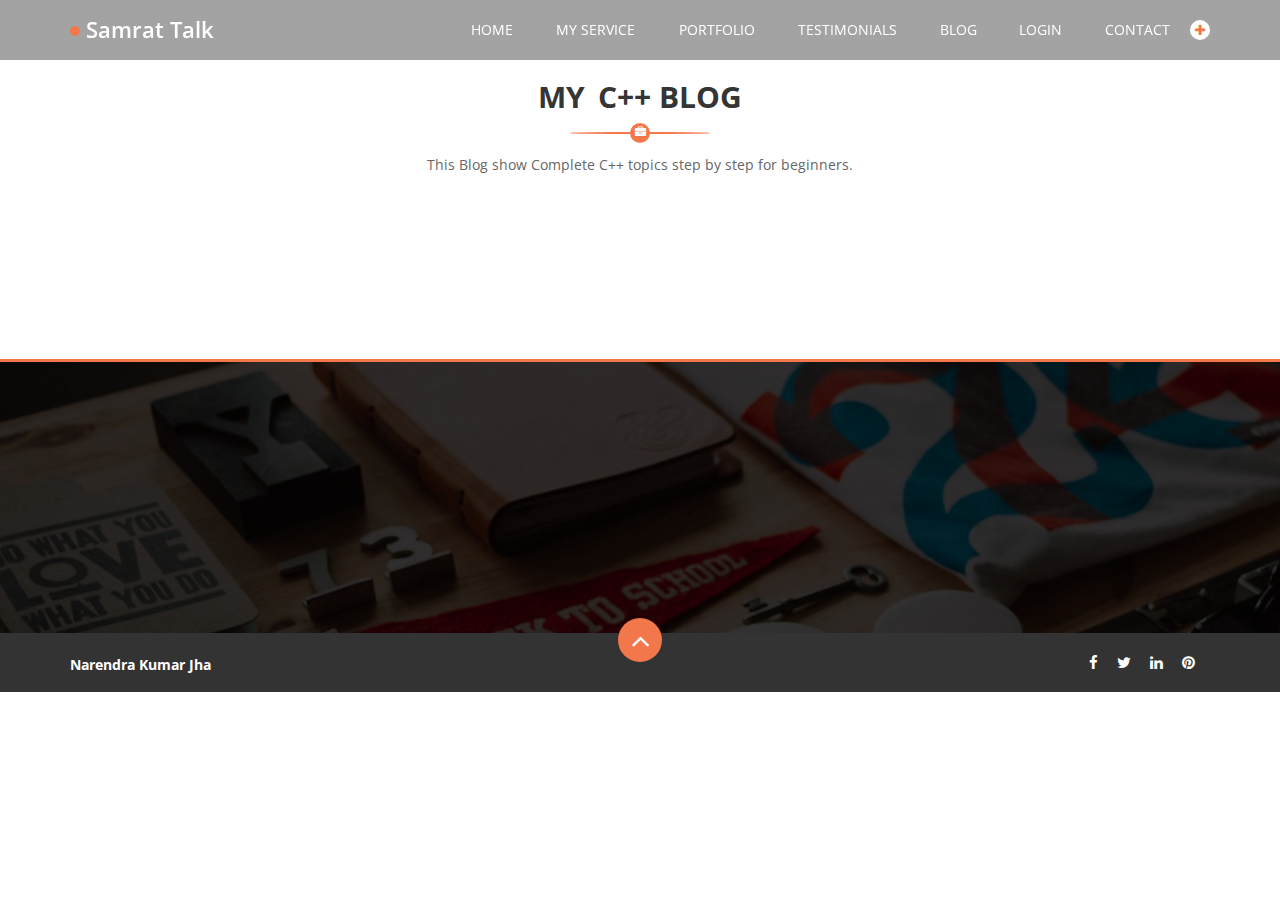
<file: c++-blog.html>
<!DOCTYPE html>
<html class="no-js" lang="zxx">
    
<!-- Mirrored from codeglim.com/templates/meheraj/ by HTTrack Website Copier/3.x [XR&CO'2014], Thu, 18 Jul 2019 07:55:49 GMT -->
<head>
        <!-- Meta tag -->
		<meta charset="utf-8">
        <meta http-equiv="x-ua-compatible" content="ie=edge">
		<meta name="description" content="">
		<meta name='copyright' content='codeglim'>
		<meta http-equiv="X-UA-Compatible" content="IE=edge">
        <meta name="viewport" content="width=device-width, initial-scale=1">	
		
		<!-- Title Tag -->
        <title>Samrat Talk</title>
		
		<!-- Favicon -->
		<link rel="icon" type="image/png" href="images/favicon.png">	
		
        <!-- Google Font -->
		<link href="https://fonts.googleapis.com/css?family=Open+Sans:400,600,700,800" rel="stylesheet"> 
		
		<!-- Animate CSS -->
        <link rel="stylesheet" href="css/animate.min.css">
		
		<!-- Font Awesome CSS -->
        <link rel="stylesheet" href="css/font-awesome.min.css">
		
		<!-- Fancy Box CSS -->
        <link rel="stylesheet" href="css/jquery.fancybox.min.css">
		
		<!-- Slick Nav CSS -->
        <link rel="stylesheet" href="css/slicknav.min.css">
		
		<!-- Animate Text -->
        <link rel="stylesheet" href="css/animate-text.css">
		
		<!-- Owl Carousel CSS -->
		<link rel="stylesheet" href="css/owl.theme.default.css">
        <link rel="stylesheet" href="css/owl.carousel.min.css">
		
		<!-- Bootstrap Css -->
        <link rel="stylesheet" href="css/bootstrap.min.css">
		
		<!-- Sufia StyleShet -->
        <link rel="stylesheet" href="style.css">
        <link rel="stylesheet" href="css/reset.css">	
        <link rel="stylesheet" href="css/responsive.css">	
		
		<!-- Maheraj Template Color -->
		<link rel="stylesheet" href="css/color/color1.css">
		<!--<link rel="stylesheet" href="css/color/color2.css">-->
		<!--<link rel="stylesheet" href="css/color/color3.css">-->
		<!--<link rel="stylesheet" href="css/color/color4.css">-->
		<!--<link rel="stylesheet" href="css/color/color5.css">-->
		<!--<link rel="stylesheet" href="css/color/color6.css">-->
		<!--<link rel="stylesheet" href="css/color/color7.css">-->
		<!--<link rel="stylesheet" href="css/color/color8.css">-->
		<!--<link rel="stylesheet" href="css/color/color9.css">-->
		<!--<link rel="stylesheet" href="css/color/color10.css">-->

		<!--[if lt IE 9]>
           <script src="https://oss.maxcdn.com/libs/html5shiv/3.7.2/html5shiv.min.js"></script>
          <script src="https://oss.maxcdn.com/libs/respond.js/1.4.2/respond.min.js"></script>
		<![endif]-->
		<link rel="stylesheet" href="#" id="colors">	
    </head>
    <body>
	
		<!-- Preloader -->
		<div class="loader">
			<div class="loader-inner">
				<div class="k-line k-line11-1"></div>
				<div class="k-line k-line11-2"></div>
				<div class="k-line k-line11-3"></div>
				<div class="k-line k-line11-4"></div>
				<div class="k-line k-line11-5"></div>
			</div>
		</div>
		<!-- End Preloader -->
		
		<!-- Mp Color -->
		<!--<div class="mp-color">
			<div class="icon inOut"><i class="fa fa-cog fa-spin"></i></div>
			<h4>Choose Color</h4>
			<span class="color1"></span>
			<span class="color2"></span>
			<span class="color3"></span>
			<span class="color4"></span>
			<span class="color5"></span>
			<span class="color6"></span>
			<span class="color7"></span>
			<span class="color8"></span>
			<span class="color9"></span>
			<span class="color10"></span>
		</div>-->
		<!--/ End Mp Color -->
		
		
		<!-- Start Header -->
		<header id="header">
			<div class="container">
				<div class="row">
					<div class="col-md-2 col-sm-12 col-xs-12">
						<!-- Logo -->
						<div class="logo">
							<a href="index-2.html">Samrat Talk</a>
						</div>
						<!--/ End Logo -->
						<div class="mobile-nav"></div>
					</div>
					<div class="col-md-10 col-sm-12 col-xs-12">
						<div class="nav-area">
							<!-- Main Menu -->
							<nav class="mainmenu">
								<div class="collapse navbar-collapse">
									<ul class="nav navbar-nav menu">
										<li><a class="active" href="index.html"><i class="fa fa-home"></i>Home</a></li>
										<li><a href="index.html"><i class="fa fa-rocket"></i>My Service</a></li>
										<li><a href="index.html"><i class="fa fa-briefcase"></i>Portfolio</a></li>
										
										<li><a href="index.html #testimonials"><i class="fa fa-star"></i>Testimonials</a></li>		
										<li><a href="#blog"><i class="fa fa-star"></i>Blog</a></li>		

										<li><a href="#my-timeline"><i class="fa fa-history"></i>Login</a></li>
										<li><a href="#contact"><i class="fa fa-address-book"></i>Contact</a></li>		
									</ul>
									<ul class="social-icon">
										<li><a href="#header"><i class="fa fa-plus"></i></a></li>
									</ul>
									<ul class="social">
										<li><a href="#"><i class="fa fa-facebook"></i></a></li>
										<li><a href="#"><i class="fa fa-twitter"></i></a></li>
										<li><a href="#"><i class="fa fa-behance"></i></a></li>
										<li><a href="#"><i class="fa fa-dribbble"></i></a></li>
									</ul>
								</div>
							</nav>
							<!--/ End Main Menu -->
						</div>
					</div>
				</div>
			</div>
		</header>
		<!--/ End Header -->
			

		
		
		<!-- Start portfolio -->
		<section id="portfolio" class="section">
			<div class="container-fluid">
				<div class="row">
					<div class="col-md-12 col-sm-12 col-xs-12">
						<div class="section-title">
							<h1><span>My</span> C++ Blog<i class="fa fa-briefcase"></i></h1>
							<p>This Blog show Complete C++ topics step by step for beginners.</p>
						</div>
					</div>
				</div>
			</div>
			
				</div>
						
		
					<!-- Button -->
					<!--<div class="button">
						<a href="portfolio-full-width.html" class="btn">More Portfolio<i class="fa fa-angle-double-right"></i></a>
					</div>-->
					<!-- End Button -->
				</div>
			</div>
		</section>
		<!--/ End portfolio -->
		
		
		
		<!-- Start Timeline-->
		<!-- <section id="my-timeline" class="section clearfix">
			<div class="container">
				<div class="row">
					<div class="col-md-12 col-sm-12 col-xs-12">
						<div class="section-title">
							<h1><span>Work & </span>Education<i class="fa fa-history"></i></h1>
							<p>ontrary to popular belief, Lorem Ipsum is not simply random text. It has roots in a piece of classical Latin literature from 45 BC, making it over 2000 years old<p>
						</div>
					</div>
				</div>
				<div class="row">
					<div class="col-md-12">
						<div class="timeline">
							<div class="timeline-inner">-->
								<!-- Single Timeline -->
								<!--<div class="single-main wow fadeInLeft" data-wow-delay="0.4s">
									<div class="single-timeline">
										<div class="single-content">
											<div class="date">
												<p>Jan<span>10</span></p>
											</div>
											<h2>High School Degree</h2>
											<p>Interdum et malesuada fames ac ante ipsum primis in faucibus. Etiam efficitur ultricies elit, eget ullamcorper enim scelerisque sit amet. Pellentesque blandit venenatis rhoncus.<p>
										</div>
									</div>
								</div>-->
								<!--/ End Single Timeline -->
								<!-- Single Timeline -->
								<!--<div class="single-main wow fadeInRight" data-wow-delay="0.6s">
									<div class="single-timeline">
										<div class="single-content">
											<div class="date">
												<p>Dec<span>12</span></p>
											</div>
											<h2>Start Web Design</h2>
											<p>Interdum et malesuada fames ac ante ipsum primis in faucibus. Etiam efficitur ultricies elit, eget ullamcorper enim scelerisque sit amet. Pellentesque blandit venenatis rhoncus.<p>
										</div>
									</div>
								</div>-->
								<!--/ End Single Timeline -->
								<!-- Single Timeline -->
								<!--<div class="single-main wow fadeInLeft" data-wow-delay="0.4s">
									<div class="single-timeline">
										<div class="single-content">
											<div class="date">
												<p>Jan<span>13</span></p>
											</div>
											<h2>Join University</h2>
											<p>Starting College DayInterdum et malesuada fames ac ante ipsum primis in faucibus. Etiam efficitur ultricies elit, eget ullamcorper enim scelerisque sit amet. Pellentesque blandit venenatis rhoncus.</p>
										</div>
									</div>
								</div>-->
								<!--/ End Single Timeline -->
								<!-- Single Timeline -->
								<!--<div class="single-main wow fadeInRight" data-wow-delay="0.6s">
									<div class="single-timeline">
										<div class="single-content">
											<div class="date">
												<p>Feb<span>16</span></p>
											</div>
											<h2>Start Web Developments</h2>
											<p>Learn Web Developments Interdum et malesuada fames ac ante ipsum primis in faucibus. Etiam efficitur ultricies elit, eget ullamcorper enim scelerisque sit amet. Pellentesque blandit venenatis rhoncus.</p>
										</div>
									</div>
								</div>-->
								<!--/ End Single Timeline -->
								<!-- Single Timeline -->
								<!--<div class="single-main wow fadeInLeft" data-wow-delay="0.4s">
									<div class="single-timeline">
										<div class="single-content">
											<div class="date">
												<p>Jan<span>17</span></p>
											</div>
											<h2>Complete Graduations</h2>
											<p>Just Receive my Interdum et malesuada fames ac ante ipsum primis in faucibus. Etiam efficitur ultricies elit, eget ullamcorper enim scelerisque sit amet. Pellentesque blandit venenatis rhoncus.</p>
										</div>
									</div>
								</div>-->
								<!--/ End Single Timeline -->
							<!--</div>
						</div>
					</div>
				</div>
			</div>
		</section> 
	-->
		<!--/ End Timeline -->
		
		<!-- Start Pricing Table -->
		<!--<section id="pricing" class="section">
			<div class="container">
				<div class="row">
					<div class="col-md-12 col-sm-12 col-xs-12">
						<div class="section-title">
							<h1><span>Service</span> Price<i class="fa fa-history"></i></h1>
							<p>ontrary to popular belief, Lorem Ipsum is not simply random text. It has roots in a piece of classical Latin literature from 45 BC, making it over 2000 years old<p>
						</div>
					</div>
				</div>
				<div class="row">-->
					<!-- Single Table -->
					<!--<div class="col-md-4 col-sm-12 col-xs-12 wow fadeIn" data-wow-delay="0.4s">
						<div class="single-table">-->
							<!-- Table Head -->
							<!--<div class="table-head">
								<h2 class="title">Basic</h2>
								<div class="price">
									<p class="amount">$<span>50</span>/Year</p>
								</div>
								<i class="fa fa-gift"></i>
							</div>-->
							<!-- Table List -->
							<!--<ul class="table-list">
								<li>1 Business website</li>
								<li>24/7 Technic Support</li>
								<li>User Live</li>
								<li>Unlimited Email Account</li>
								<li class="cross">Disk Space</li>
							</ul>-->
							<!-- Table Bottom -->
							<!--<div class="table-bottom">
								<a class="btn shine" href="#">Buy Now<i class="fa fa-angle-right"></i></a>
							</div>
						</div>
					</div>-->
					<!-- End Single Table-->
					<!-- Single Table -->
					<!--<div class="col-md-4 col-sm-12 col-xs-12 wow fadeIn" data-wow-delay="0.6s">
						<div class="single-table active">-->
							<!-- Table Head -->
							<!--<div class="table-head">
								<h2 class="title">Standard</h2>
								<div class="price">
									<p class="amount">$<span>80</span>/Year</p>
								</div>
								<i class="fa fa-gift"></i>
							</div>-->
							<!-- Table List -->
							<!--<ul class="table-list">
								<li>2 Business website</li>
								<li>24/7 Technic Support</li>
								<li>User Live</li>
								<li>Unlimited Email Account</li>
								<li class="cross">Disk Space</li>
							</ul>-->
							<!-- Table Bottom -->
							<!--<div class="table-bottom">
								<a class="btn shine" href="#">Buy Now<i class="fa fa-angle-right"></i></a>
							</div>
						</div>
					</div>-->
					<!-- End Single Table-->
					<!-- Single Table -->
					<!--<div class="col-md-4 col-sm-12 col-xs-12 wow fadeIn" data-wow-delay="0.8s">
						<div class="single-table">-->
							<!-- Table Head -->
							<!--<div class="table-head">
								<h2 class="title">Premium</h2>
								<div class="price">
									<p class="amount">$<span>99</span>/Year</p>
								</div>
								<i class="fa fa-gift"></i>
							</div>-->
							<!-- Table List -->
							<!--<ul class="table-list">
								<li>5 Business website</li>
								<li>24/7 Technic Support</li>
								<li>User Live</li>
								<li>Unlimited Email Account</li>
								<li class="cross">Disk Space</li>
							</ul>-->
							<!-- Table Bottom -->
							<!--<div class="table-bottom">
								<a class="btn shine" href="#">Buy Now<i class="fa fa-angle-right"></i></a>
							</div>
						</div>
					</div>-->
					<!-- End Single Table-->
				</div>	
			</div>	
		<!--</section>-->		
		<!--/ End Pricing Table -->
		
		<!-- Start Testimonials -->
		<BR>
		<Br><br>
		
		
		
		
		
		
		
		
		<!-- Start Clients -->
		<div id="clients" class="section" data-stellar-background-ratio="0.3">
			<div class="container">
				<div class="row">
					<div class="col-md-12 col-sm-12 col-xs-12">
						<div class="clients-slider">
							<!-- Single Clients -->
							<!--<div class="single-clients">
								<a href="#" target="_blank"><img src="images/clients-1.png" alt="#"></a>
							</div>-->
							<!--/ End Single Clients -->
							<!-- Single Clients -->
							<!--<div class="single-clients active">
								<a href="#" target="_blank"><img src="images/clients-2.png" alt="#"></a>
							</div>-->
							<!--/ End Single Clients -->
							<!-- Single Clients -->
							<!--<div class="single-clients">
								<a href="#" target="_blank"><img src="images/clients-3.png" alt="#"></a>
							</div>-->
							<!--/ End Single Clients -->
							<!-- Single Clients -->
							<!--<div class="single-clients">
								<a href="#" target="_blank"><img src="images/clients-4.png" alt="#"></a>
							</div>-->
							<!--/ End Single Clients -->
							<!-- Single Clients -->
							<!--<div class="single-clients">
								<a href="#" target="_blank"><img src="images/clients-5.png" alt="#"></a>
							</div>-->
							<!--/ End Single Clients -->
							<!-- Single Clients -->
							<!--<div class="single-clients">
								<a href="#" target="_blank"><img src="images/clients-6.png" alt="#"></a>
							</div>-->
							<!--/ End Single Clients -->
						</div>
					</div>
				</div>
			</div>
		</div>
		<!--/ End Clients -->
		
		<!-- Footer Top -->
		<!-- **<section id="footer-top" class="section">
			<div class="container">
				<div class="row">-->
					<!-- Single Widget -->
					<!--<div class="col-md-12 col-sm-12 col-xs-12">
						<div class="newslatter">
							<h2><span>Signup</span>Newslatter</h2>
							<p>Lorem ipsum dolor sit amet, consectetur adipisicing elit. Distinctio tenetur, dolores aperiam, quasi perferendis nemo mollitia labore molestias modi consequatur expedita ad voluptates dolor ex. Impedit quo temporibus, molestiae fugit?</p>
						</div>
						<form class="news-form">
							<input type="email" placeholder="type your email">
							<button type="submit" class="button primary"><i class="fa fa-paper-plane"></i></button>
						</form>	
					</div>-->
					<!--/ End Single Widget -->
				</div>
			</div>
		<!--</section> -->
		<!--/ End footer Top -->
	
		<!-- Start Footer -->
		<footer id="footer">
			<!-- Arrow -->
			<div class="arrow">
				<a href="#personal-area" class="btn"><i class="fa fa-angle-up"></i></a>
			</div>
			<!--/ End Arrow -->
			<div class="container">
				<div class="row">
					<div class="col-md-6 col-sm-6 col-xs-12">
						<!-- Copyright -->
						<div class="copyright">
							<p> <b>Narendra Kumar Jha<b></p>
						</div>
						<!--/ End Copyright -->
					</div>
					<div class="col-md-6 col-sm-6 col-xs-12">
						<!-- Social -->
						<ul class="social">
							<li><a href="#"><i class="fa fa-facebook"></i></a></li>
							<li class="active"><a href="#"><i class="fa fa-twitter"></i></a></li>
							<li><a href="#"><i class="fa fa-linkedin"></i></a></li>
							<li><a href="#"><i class="fa fa-pinterest"></i></a></li>
						</ul>
						<!--/ End Social -->
					</div>
				</div>
			</div>
		</footer>
		<!--/ End Footer -->
		
		<!-- Jquery -->
		<script type="text/javascript" src="js/jquery.min.js"></script>
		
		<!-- Colors JS -->
		<script type="text/javascript" src="js/colors.js"></script>
			
		<!-- Modernizr JS -->
		<script type="text/javascript" src="js/modernizr.min.js"></script>
			
		<!-- WOW JS -->
		<script type="text/javascript" src="js/wow.min.js"></script>
		
		<!-- Fancybox js -->
		<script type="text/javascript" src="js/jquery.fancybox.min.js"></script>
		
		<!-- Animate Text JS -->
		<script type="text/javascript" src="js/animate-text.js"></script>
		
		<!-- Mobile Menu JS -->
    	<script type="text/javascript" src="js/jquery.slicknav.min.js"></script>
		
		<!-- Jquery Parallax -->
    	<script type="text/javascript" src="js/jquery.stellar.min.js"></script>
		
		<!-- Jquery Easing -->
    	<script type="text/javascript" src="js/easing.js"></script>
		
		<!-- One Page Nav JS -->
    	<script type="text/javascript" src="js/jquery.nav.js"></script>
		
		<!-- Slider Carousel JS -->
		<script type="text/javascript" src="js/owl.carousel.min.js"></script>

		<!-- Youtube Player JS -->
		<script type="text/javascript" src="js/ytplayer.min.js"></script>

		<!-- Particle JS -->
		<script type="text/javascript" src="js/particles.min.js"></script>
		
		<!-- Counter JS -->
		<script type="text/javascript" src="js/waypoints.min.js"></script>
		<script type="text/javascript" src="js/jquery.counterup.min.js"></script>
		
		<!-- Mixitup JS -->
		<script type="text/javascript" src="js/isotope.pkgd.min.js"></script>
		
		<!-- Bootstrap JS -->
		<script type="text/javascript" src="js/bootstrap.min.js"></script>
		
		<!-- Main JS -->
		<script type="text/javascript" src="js/main.js"></script>
    </body>

<!-- Mirrored from codeglim.com/templates/meheraj/ by HTTrack Website Copier/3.x [XR&CO'2014], Thu, 18 Jul 2019 07:59:01 GMT -->
</html>
</file>
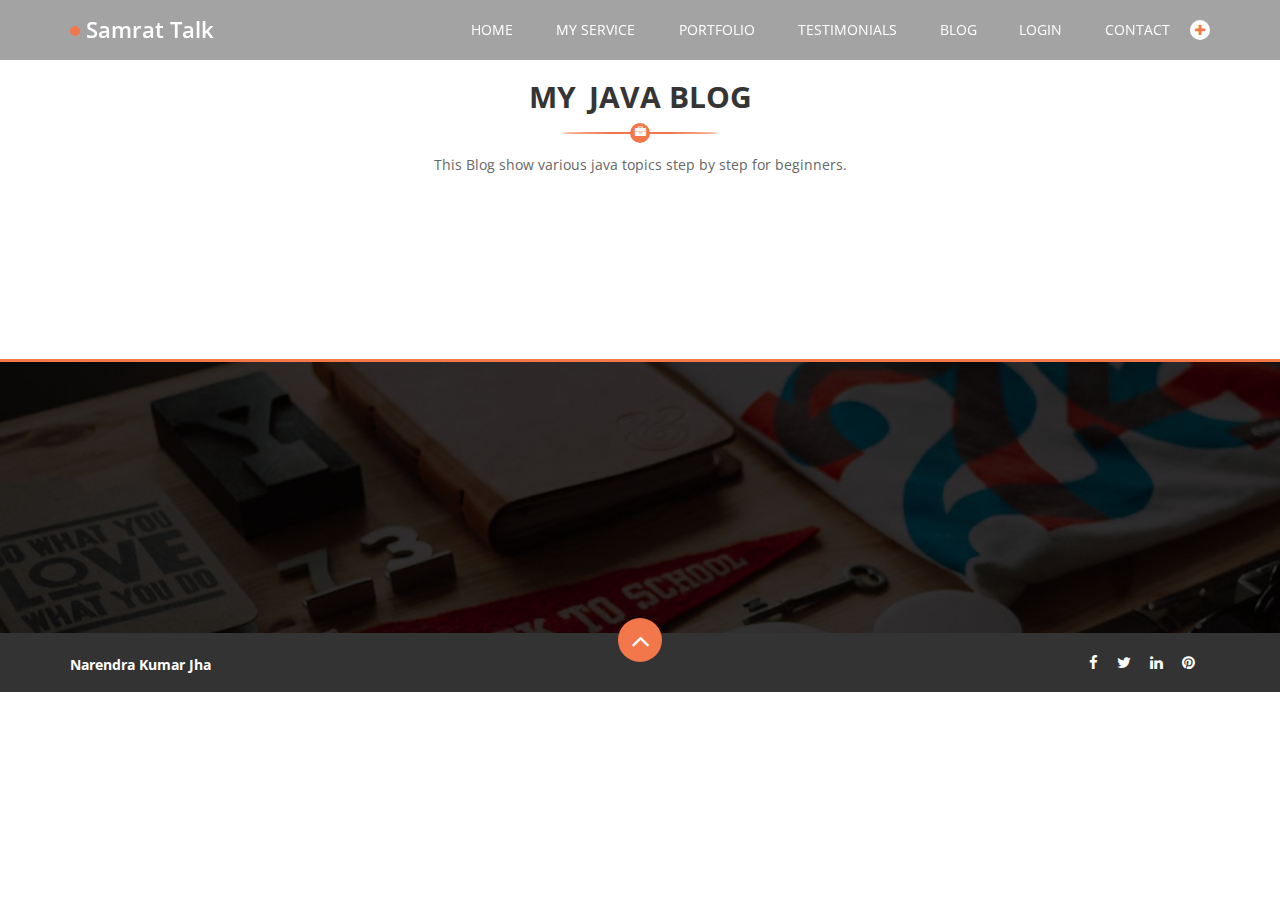
<file: java-blog.html>
<!DOCTYPE html>
<html class="no-js" lang="zxx">
    
<!-- Mirrored from codeglim.com/templates/meheraj/ by HTTrack Website Copier/3.x [XR&CO'2014], Thu, 18 Jul 2019 07:55:49 GMT -->
<head>
        <!-- Meta tag -->
		<meta charset="utf-8">
        <meta http-equiv="x-ua-compatible" content="ie=edge">
		<meta name="description" content="">
		<meta name='copyright' content='codeglim'>
		<meta http-equiv="X-UA-Compatible" content="IE=edge">
        <meta name="viewport" content="width=device-width, initial-scale=1">	
		
		<!-- Title Tag -->
        <title>Samrat Talk</title>
		
		<!-- Favicon -->
		<link rel="icon" type="image/png" href="images/favicon.png">	
		
        <!-- Google Font -->
		<link href="https://fonts.googleapis.com/css?family=Open+Sans:400,600,700,800" rel="stylesheet"> 
		
		<!-- Animate CSS -->
        <link rel="stylesheet" href="css/animate.min.css">
		
		<!-- Font Awesome CSS -->
        <link rel="stylesheet" href="css/font-awesome.min.css">
		
		<!-- Fancy Box CSS -->
        <link rel="stylesheet" href="css/jquery.fancybox.min.css">
		
		<!-- Slick Nav CSS -->
        <link rel="stylesheet" href="css/slicknav.min.css">
		
		<!-- Animate Text -->
        <link rel="stylesheet" href="css/animate-text.css">
		
		<!-- Owl Carousel CSS -->
		<link rel="stylesheet" href="css/owl.theme.default.css">
        <link rel="stylesheet" href="css/owl.carousel.min.css">
		
		<!-- Bootstrap Css -->
        <link rel="stylesheet" href="css/bootstrap.min.css">
		
		<!-- Sufia StyleShet -->
        <link rel="stylesheet" href="style.css">
        <link rel="stylesheet" href="css/reset.css">	
        <link rel="stylesheet" href="css/responsive.css">	
		
		<!-- Maheraj Template Color -->
		<link rel="stylesheet" href="css/color/color1.css">
		<!--<link rel="stylesheet" href="css/color/color2.css">-->
		<!--<link rel="stylesheet" href="css/color/color3.css">-->
		<!--<link rel="stylesheet" href="css/color/color4.css">-->
		<!--<link rel="stylesheet" href="css/color/color5.css">-->
		<!--<link rel="stylesheet" href="css/color/color6.css">-->
		<!--<link rel="stylesheet" href="css/color/color7.css">-->
		<!--<link rel="stylesheet" href="css/color/color8.css">-->
		<!--<link rel="stylesheet" href="css/color/color9.css">-->
		<!--<link rel="stylesheet" href="css/color/color10.css">-->

		<!--[if lt IE 9]>
           <script src="https://oss.maxcdn.com/libs/html5shiv/3.7.2/html5shiv.min.js"></script>
          <script src="https://oss.maxcdn.com/libs/respond.js/1.4.2/respond.min.js"></script>
		<![endif]-->
		<link rel="stylesheet" href="#" id="colors">	
    </head>
    <body>
	
		<!-- Preloader -->
		<div class="loader">
			<div class="loader-inner">
				<div class="k-line k-line11-1"></div>
				<div class="k-line k-line11-2"></div>
				<div class="k-line k-line11-3"></div>
				<div class="k-line k-line11-4"></div>
				<div class="k-line k-line11-5"></div>
			</div>
		</div>
		<!-- End Preloader -->
		
		<!-- Mp Color -->
		<!--<div class="mp-color">
			<div class="icon inOut"><i class="fa fa-cog fa-spin"></i></div>
			<h4>Choose Color</h4>
			<span class="color1"></span>
			<span class="color2"></span>
			<span class="color3"></span>
			<span class="color4"></span>
			<span class="color5"></span>
			<span class="color6"></span>
			<span class="color7"></span>
			<span class="color8"></span>
			<span class="color9"></span>
			<span class="color10"></span>
		</div>-->
		<!--/ End Mp Color -->
		
		
		<!-- Start Header -->
		<header id="header">
			<div class="container">
				<div class="row">
					<div class="col-md-2 col-sm-12 col-xs-12">
						<!-- Logo -->
						<div class="logo">
							<a href="index-2.html">Samrat Talk</a>
						</div>
						<!--/ End Logo -->
						<div class="mobile-nav"></div>
					</div>
					<div class="col-md-10 col-sm-12 col-xs-12">
						<div class="nav-area">
							<!-- Main Menu -->
							<nav class="mainmenu">
								<div class="collapse navbar-collapse">
									<ul class="nav navbar-nav menu">
										<li><a class="active" href="index.html"><i class="fa fa-home"></i>Home</a></li>
										<li><a href="index.html"><i class="fa fa-rocket"></i>My Service</a></li>
										<li><a href="index.html"><i class="fa fa-briefcase"></i>Portfolio</a></li>
										
										<li><a href="index.html #testimonials"><i class="fa fa-star"></i>Testimonials</a></li>		
										<li><a href="#blog"><i class="fa fa-star"></i>Blog</a></li>		

										<li><a href="#my-timeline"><i class="fa fa-history"></i>Login</a></li>
										<li><a href="#contact"><i class="fa fa-address-book"></i>Contact</a></li>		
									</ul>
									<ul class="social-icon">
										<li><a href="#header"><i class="fa fa-plus"></i></a></li>
									</ul>
									<ul class="social">
										<li><a href="#"><i class="fa fa-facebook"></i></a></li>
										<li><a href="#"><i class="fa fa-twitter"></i></a></li>
										<li><a href="#"><i class="fa fa-behance"></i></a></li>
										<li><a href="#"><i class="fa fa-dribbble"></i></a></li>
									</ul>
								</div>
							</nav>
							<!--/ End Main Menu -->
						</div>
					</div>
				</div>
			</div>
		</header>
		<!--/ End Header -->
			

		
		
		<!-- Start portfolio -->
		<section id="portfolio" class="section">
			<div class="container-fluid">
				<div class="row">
					<div class="col-md-12 col-sm-12 col-xs-12">
						<div class="section-title">
							<h1><span>My</span> JAVA Blog<i class="fa fa-briefcase"></i></h1>
							<p>This Blog show various java topics step by step for beginners.</p>
						</div>
					</div>
				</div>
			</div>
			
				</div>
						
		
					<!-- Button -->
					<!--<div class="button">
						<a href="portfolio-full-width.html" class="btn">More Portfolio<i class="fa fa-angle-double-right"></i></a>
					</div>-->
					<!-- End Button -->
				</div>
			</div>
		</section>
		<!--/ End portfolio -->
		
		
		
		<!-- Start Timeline-->
		<!-- <section id="my-timeline" class="section clearfix">
			<div class="container">
				<div class="row">
					<div class="col-md-12 col-sm-12 col-xs-12">
						<div class="section-title">
							<h1><span>Work & </span>Education<i class="fa fa-history"></i></h1>
							<p>ontrary to popular belief, Lorem Ipsum is not simply random text. It has roots in a piece of classical Latin literature from 45 BC, making it over 2000 years old<p>
						</div>
					</div>
				</div>
				<div class="row">
					<div class="col-md-12">
						<div class="timeline">
							<div class="timeline-inner">-->
								<!-- Single Timeline -->
								<!--<div class="single-main wow fadeInLeft" data-wow-delay="0.4s">
									<div class="single-timeline">
										<div class="single-content">
											<div class="date">
												<p>Jan<span>10</span></p>
											</div>
											<h2>High School Degree</h2>
											<p>Interdum et malesuada fames ac ante ipsum primis in faucibus. Etiam efficitur ultricies elit, eget ullamcorper enim scelerisque sit amet. Pellentesque blandit venenatis rhoncus.<p>
										</div>
									</div>
								</div>-->
								<!--/ End Single Timeline -->
								<!-- Single Timeline -->
								<!--<div class="single-main wow fadeInRight" data-wow-delay="0.6s">
									<div class="single-timeline">
										<div class="single-content">
											<div class="date">
												<p>Dec<span>12</span></p>
											</div>
											<h2>Start Web Design</h2>
											<p>Interdum et malesuada fames ac ante ipsum primis in faucibus. Etiam efficitur ultricies elit, eget ullamcorper enim scelerisque sit amet. Pellentesque blandit venenatis rhoncus.<p>
										</div>
									</div>
								</div>-->
								<!--/ End Single Timeline -->
								<!-- Single Timeline -->
								<!--<div class="single-main wow fadeInLeft" data-wow-delay="0.4s">
									<div class="single-timeline">
										<div class="single-content">
											<div class="date">
												<p>Jan<span>13</span></p>
											</div>
											<h2>Join University</h2>
											<p>Starting College DayInterdum et malesuada fames ac ante ipsum primis in faucibus. Etiam efficitur ultricies elit, eget ullamcorper enim scelerisque sit amet. Pellentesque blandit venenatis rhoncus.</p>
										</div>
									</div>
								</div>-->
								<!--/ End Single Timeline -->
								<!-- Single Timeline -->
								<!--<div class="single-main wow fadeInRight" data-wow-delay="0.6s">
									<div class="single-timeline">
										<div class="single-content">
											<div class="date">
												<p>Feb<span>16</span></p>
											</div>
											<h2>Start Web Developments</h2>
											<p>Learn Web Developments Interdum et malesuada fames ac ante ipsum primis in faucibus. Etiam efficitur ultricies elit, eget ullamcorper enim scelerisque sit amet. Pellentesque blandit venenatis rhoncus.</p>
										</div>
									</div>
								</div>-->
								<!--/ End Single Timeline -->
								<!-- Single Timeline -->
								<!--<div class="single-main wow fadeInLeft" data-wow-delay="0.4s">
									<div class="single-timeline">
										<div class="single-content">
											<div class="date">
												<p>Jan<span>17</span></p>
											</div>
											<h2>Complete Graduations</h2>
											<p>Just Receive my Interdum et malesuada fames ac ante ipsum primis in faucibus. Etiam efficitur ultricies elit, eget ullamcorper enim scelerisque sit amet. Pellentesque blandit venenatis rhoncus.</p>
										</div>
									</div>
								</div>-->
								<!--/ End Single Timeline -->
							<!--</div>
						</div>
					</div>
				</div>
			</div>
		</section> 
	-->
		<!--/ End Timeline -->
		
		<!-- Start Pricing Table -->
		<!--<section id="pricing" class="section">
			<div class="container">
				<div class="row">
					<div class="col-md-12 col-sm-12 col-xs-12">
						<div class="section-title">
							<h1><span>Service</span> Price<i class="fa fa-history"></i></h1>
							<p>ontrary to popular belief, Lorem Ipsum is not simply random text. It has roots in a piece of classical Latin literature from 45 BC, making it over 2000 years old<p>
						</div>
					</div>
				</div>
				<div class="row">-->
					<!-- Single Table -->
					<!--<div class="col-md-4 col-sm-12 col-xs-12 wow fadeIn" data-wow-delay="0.4s">
						<div class="single-table">-->
							<!-- Table Head -->
							<!--<div class="table-head">
								<h2 class="title">Basic</h2>
								<div class="price">
									<p class="amount">$<span>50</span>/Year</p>
								</div>
								<i class="fa fa-gift"></i>
							</div>-->
							<!-- Table List -->
							<!--<ul class="table-list">
								<li>1 Business website</li>
								<li>24/7 Technic Support</li>
								<li>User Live</li>
								<li>Unlimited Email Account</li>
								<li class="cross">Disk Space</li>
							</ul>-->
							<!-- Table Bottom -->
							<!--<div class="table-bottom">
								<a class="btn shine" href="#">Buy Now<i class="fa fa-angle-right"></i></a>
							</div>
						</div>
					</div>-->
					<!-- End Single Table-->
					<!-- Single Table -->
					<!--<div class="col-md-4 col-sm-12 col-xs-12 wow fadeIn" data-wow-delay="0.6s">
						<div class="single-table active">-->
							<!-- Table Head -->
							<!--<div class="table-head">
								<h2 class="title">Standard</h2>
								<div class="price">
									<p class="amount">$<span>80</span>/Year</p>
								</div>
								<i class="fa fa-gift"></i>
							</div>-->
							<!-- Table List -->
							<!--<ul class="table-list">
								<li>2 Business website</li>
								<li>24/7 Technic Support</li>
								<li>User Live</li>
								<li>Unlimited Email Account</li>
								<li class="cross">Disk Space</li>
							</ul>-->
							<!-- Table Bottom -->
							<!--<div class="table-bottom">
								<a class="btn shine" href="#">Buy Now<i class="fa fa-angle-right"></i></a>
							</div>
						</div>
					</div>-->
					<!-- End Single Table-->
					<!-- Single Table -->
					<!--<div class="col-md-4 col-sm-12 col-xs-12 wow fadeIn" data-wow-delay="0.8s">
						<div class="single-table">-->
							<!-- Table Head -->
							<!--<div class="table-head">
								<h2 class="title">Premium</h2>
								<div class="price">
									<p class="amount">$<span>99</span>/Year</p>
								</div>
								<i class="fa fa-gift"></i>
							</div>-->
							<!-- Table List -->
							<!--<ul class="table-list">
								<li>5 Business website</li>
								<li>24/7 Technic Support</li>
								<li>User Live</li>
								<li>Unlimited Email Account</li>
								<li class="cross">Disk Space</li>
							</ul>-->
							<!-- Table Bottom -->
							<!--<div class="table-bottom">
								<a class="btn shine" href="#">Buy Now<i class="fa fa-angle-right"></i></a>
							</div>
						</div>
					</div>-->
					<!-- End Single Table-->
				</div>	
			</div>	
		<!--</section>-->		
		<!--/ End Pricing Table -->
		
		<!-- Start Testimonials -->
		<BR>
		<Br><br>
		
		
		
		
		
		
		
		
		<!-- Start Clients -->
		<div id="clients" class="section" data-stellar-background-ratio="0.3">
			<div class="container">
				<div class="row">
					<div class="col-md-12 col-sm-12 col-xs-12">
						<div class="clients-slider">
							<!-- Single Clients -->
							<!--<div class="single-clients">
								<a href="#" target="_blank"><img src="images/clients-1.png" alt="#"></a>
							</div>-->
							<!--/ End Single Clients -->
							<!-- Single Clients -->
							<!--<div class="single-clients active">
								<a href="#" target="_blank"><img src="images/clients-2.png" alt="#"></a>
							</div>-->
							<!--/ End Single Clients -->
							<!-- Single Clients -->
							<!--<div class="single-clients">
								<a href="#" target="_blank"><img src="images/clients-3.png" alt="#"></a>
							</div>-->
							<!--/ End Single Clients -->
							<!-- Single Clients -->
							<!--<div class="single-clients">
								<a href="#" target="_blank"><img src="images/clients-4.png" alt="#"></a>
							</div>-->
							<!--/ End Single Clients -->
							<!-- Single Clients -->
							<!--<div class="single-clients">
								<a href="#" target="_blank"><img src="images/clients-5.png" alt="#"></a>
							</div>-->
							<!--/ End Single Clients -->
							<!-- Single Clients -->
							<!--<div class="single-clients">
								<a href="#" target="_blank"><img src="images/clients-6.png" alt="#"></a>
							</div>-->
							<!--/ End Single Clients -->
						</div>
					</div>
				</div>
			</div>
		</div>
		<!--/ End Clients -->
		
		<!-- Footer Top -->
		<!-- **<section id="footer-top" class="section">
			<div class="container">
				<div class="row">-->
					<!-- Single Widget -->
					<!--<div class="col-md-12 col-sm-12 col-xs-12">
						<div class="newslatter">
							<h2><span>Signup</span>Newslatter</h2>
							<p>Lorem ipsum dolor sit amet, consectetur adipisicing elit. Distinctio tenetur, dolores aperiam, quasi perferendis nemo mollitia labore molestias modi consequatur expedita ad voluptates dolor ex. Impedit quo temporibus, molestiae fugit?</p>
						</div>
						<form class="news-form">
							<input type="email" placeholder="type your email">
							<button type="submit" class="button primary"><i class="fa fa-paper-plane"></i></button>
						</form>	
					</div>-->
					<!--/ End Single Widget -->
				</div>
			</div>
		<!--</section> -->
		<!--/ End footer Top -->
	
		<!-- Start Footer -->
		<footer id="footer">
			<!-- Arrow -->
			<div class="arrow">
				<a href="#personal-area" class="btn"><i class="fa fa-angle-up"></i></a>
			</div>
			<!--/ End Arrow -->
			<div class="container">
				<div class="row">
					<div class="col-md-6 col-sm-6 col-xs-12">
						<!-- Copyright -->
						<div class="copyright">
							<p> <b>Narendra Kumar Jha<b></p>
						</div>
						<!--/ End Copyright -->
					</div>
					<div class="col-md-6 col-sm-6 col-xs-12">
						<!-- Social -->
						<ul class="social">
							<li><a href="#"><i class="fa fa-facebook"></i></a></li>
							<li class="active"><a href="#"><i class="fa fa-twitter"></i></a></li>
							<li><a href="#"><i class="fa fa-linkedin"></i></a></li>
							<li><a href="#"><i class="fa fa-pinterest"></i></a></li>
						</ul>
						<!--/ End Social -->
					</div>
				</div>
			</div>
		</footer>
		<!--/ End Footer -->
		
		<!-- Jquery -->
		<script type="text/javascript" src="js/jquery.min.js"></script>
		
		<!-- Colors JS -->
		<script type="text/javascript" src="js/colors.js"></script>
			
		<!-- Modernizr JS -->
		<script type="text/javascript" src="js/modernizr.min.js"></script>
			
		<!-- WOW JS -->
		<script type="text/javascript" src="js/wow.min.js"></script>
		
		<!-- Fancybox js -->
		<script type="text/javascript" src="js/jquery.fancybox.min.js"></script>
		
		<!-- Animate Text JS -->
		<script type="text/javascript" src="js/animate-text.js"></script>
		
		<!-- Mobile Menu JS -->
    	<script type="text/javascript" src="js/jquery.slicknav.min.js"></script>
		
		<!-- Jquery Parallax -->
    	<script type="text/javascript" src="js/jquery.stellar.min.js"></script>
		
		<!-- Jquery Easing -->
    	<script type="text/javascript" src="js/easing.js"></script>
		
		<!-- One Page Nav JS -->
    	<script type="text/javascript" src="js/jquery.nav.js"></script>
		
		<!-- Slider Carousel JS -->
		<script type="text/javascript" src="js/owl.carousel.min.js"></script>

		<!-- Youtube Player JS -->
		<script type="text/javascript" src="js/ytplayer.min.js"></script>

		<!-- Particle JS -->
		<script type="text/javascript" src="js/particles.min.js"></script>
		
		<!-- Counter JS -->
		<script type="text/javascript" src="js/waypoints.min.js"></script>
		<script type="text/javascript" src="js/jquery.counterup.min.js"></script>
		
		<!-- Mixitup JS -->
		<script type="text/javascript" src="js/isotope.pkgd.min.js"></script>
		
		<!-- Bootstrap JS -->
		<script type="text/javascript" src="js/bootstrap.min.js"></script>
		
		<!-- Main JS -->
		<script type="text/javascript" src="js/main.js"></script>
    </body>

<!-- Mirrored from codeglim.com/templates/meheraj/ by HTTrack Website Copier/3.x [XR&CO'2014], Thu, 18 Jul 2019 07:59:01 GMT -->
</html>
</file>
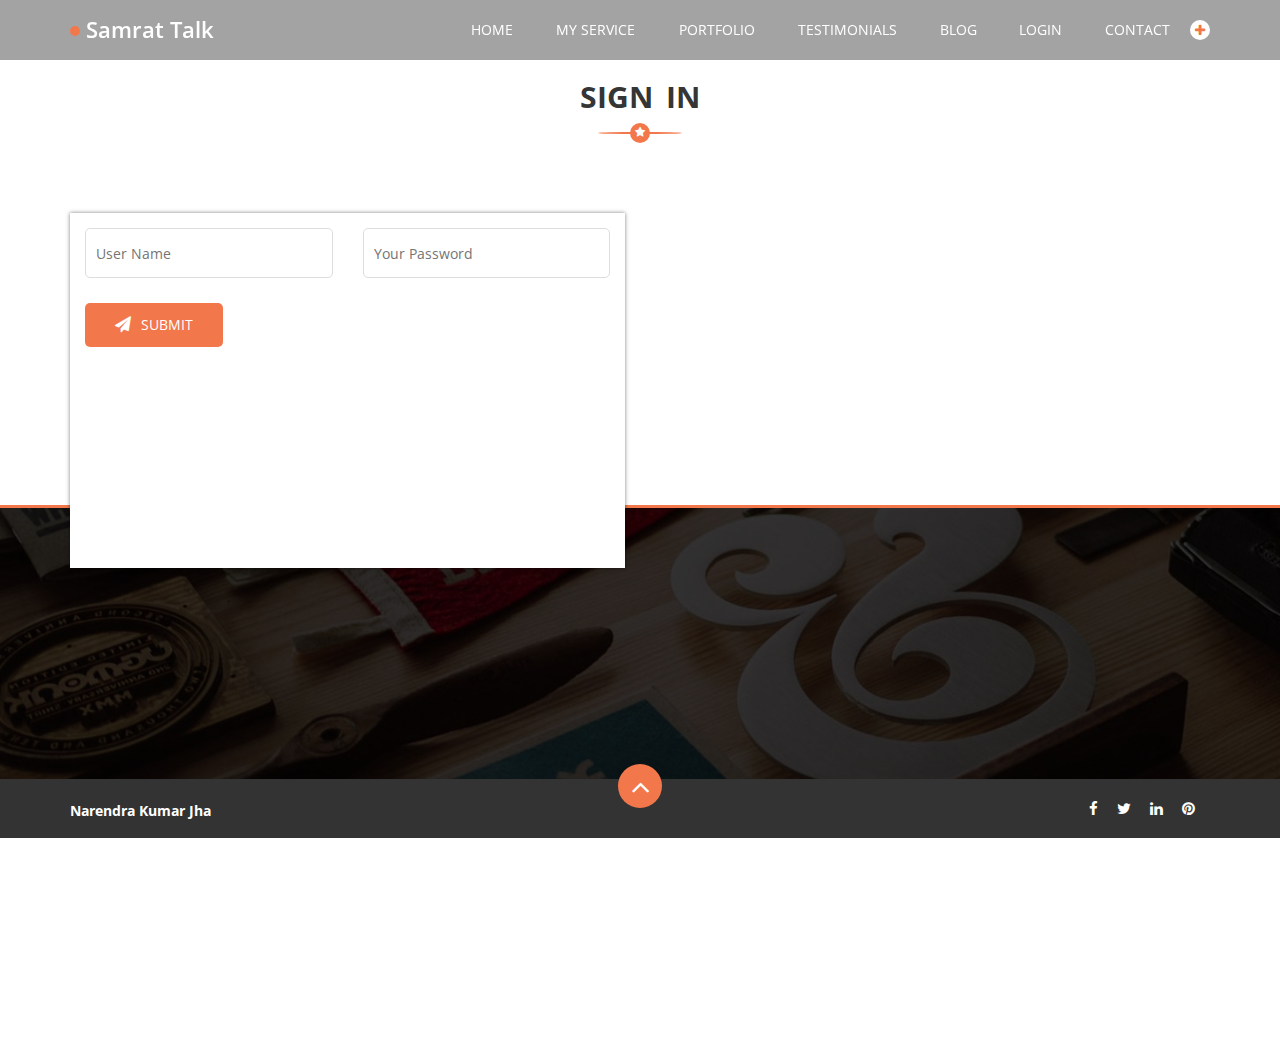
<file: loginform.html>
<!DOCTYPE html>
<html class="no-js" lang="zxx">
    
<!-- Mirrored from codeglim.com/templates/meheraj/ by HTTrack Website Copier/3.x [XR&CO'2014], Thu, 18 Jul 2019 07:55:49 GMT -->
<head>
        <!-- Meta tag -->
		<meta charset="utf-8">
        <meta http-equiv="x-ua-compatible" content="ie=edge">
		<meta name="description" content="">
		<meta name='copyright' content='codeglim'>
		<meta http-equiv="X-UA-Compatible" content="IE=edge">
        <meta name="viewport" content="width=device-width, initial-scale=1">	
		
		<!-- Title Tag -->
        <title>Samrat Talk</title>
		
		<!-- Favicon -->
		<link rel="icon" type="image/png" href="images/favicon.png">	
		
        <!-- Google Font -->
		<link href="https://fonts.googleapis.com/css?family=Open+Sans:400,600,700,800" rel="stylesheet"> 
		
		<!-- Animate CSS -->
        <link rel="stylesheet" href="css/animate.min.css">
		
		<!-- Font Awesome CSS -->
        <link rel="stylesheet" href="css/font-awesome.min.css">
		
		<!-- Fancy Box CSS -->
        <link rel="stylesheet" href="css/jquery.fancybox.min.css">
		
		<!-- Slick Nav CSS -->
        <link rel="stylesheet" href="css/slicknav.min.css">
		
		<!-- Animate Text -->
        <link rel="stylesheet" href="css/animate-text.css">
		
		<!-- Owl Carousel CSS -->
		<link rel="stylesheet" href="css/owl.theme.default.css">
        <link rel="stylesheet" href="css/owl.carousel.min.css">
		
		<!-- Bootstrap Css -->
        <link rel="stylesheet" href="css/bootstrap.min.css">
		
		<!-- Sufia StyleShet -->
        <link rel="stylesheet" href="style.css">
        <link rel="stylesheet" href="css/reset.css">	
        <link rel="stylesheet" href="css/responsive.css">	
		
		<!-- Maheraj Template Color -->
		<link rel="stylesheet" href="css/color/color1.css">
		<!--<link rel="stylesheet" href="css/color/color2.css">-->
		<!--<link rel="stylesheet" href="css/color/color3.css">-->
		<!--<link rel="stylesheet" href="css/color/color4.css">-->
		<!--<link rel="stylesheet" href="css/color/color5.css">-->
		<!--<link rel="stylesheet" href="css/color/color6.css">-->
		<!--<link rel="stylesheet" href="css/color/color7.css">-->
		<!--<link rel="stylesheet" href="css/color/color8.css">-->
		<!--<link rel="stylesheet" href="css/color/color9.css">-->
		<!--<link rel="stylesheet" href="css/color/color10.css">-->

		<!--[if lt IE 9]>
           <script src="https://oss.maxcdn.com/libs/html5shiv/3.7.2/html5shiv.min.js"></script>
          <script src="https://oss.maxcdn.com/libs/respond.js/1.4.2/respond.min.js"></script>
		<![endif]-->
		<link rel="stylesheet" href="#" id="colors">	
    </head>
    <body>
	
		<!-- Preloader -->
		<div class="loader">
			<div class="loader-inner">
				<div class="k-line k-line11-1"></div>
				<div class="k-line k-line11-2"></div>
				<div class="k-line k-line11-3"></div>
				<div class="k-line k-line11-4"></div>
				<div class="k-line k-line11-5"></div>
			</div>
		</div>
		<!-- End Preloader -->
		
		<!-- Mp Color -->
		<!--<div class="mp-color">
			<div class="icon inOut"><i class="fa fa-cog fa-spin"></i></div>
			<h4>Choose Color</h4>
			<span class="color1"></span>
			<span class="color2"></span>
			<span class="color3"></span>
			<span class="color4"></span>
			<span class="color5"></span>
			<span class="color6"></span>
			<span class="color7"></span>
			<span class="color8"></span>
			<span class="color9"></span>
			<span class="color10"></span>
		</div>-->
		<!--/ End Mp Color -->
		
		
		<!-- Start Header -->
		<header id="header">
			<div class="container">
				<div class="row">
					<div class="col-md-2 col-sm-12 col-xs-12">
						<!-- Logo -->
						<div class="logo">
							<a href="index-2.html">Samrat Talk</a>
						</div>
						<!--/ End Logo -->
						<div class="mobile-nav"></div>
					</div>
					<div class="col-md-10 col-sm-12 col-xs-12">
						<div class="nav-area">
							<!-- Main Menu -->
							<nav class="mainmenu">
								<div class="collapse navbar-collapse">
									<ul class="nav navbar-nav menu">
										<li><a class="active" href="index.html"><i class="fa fa-home"></i>Home</a></li>
										<li><a href="index.html"><i class="fa fa-rocket"></i>My Service</a></li>
										<li><a href="index.html"><i class="fa fa-briefcase"></i>Portfolio</a></li>
										
										<li><a href="index.html #testimonials"><i class="fa fa-star"></i>Testimonials</a></li>		
										<li><a href="#blog"><i class="fa fa-star"></i>Blog</a></li>		

										<li><a href="loginform.html"><i class="fa fa-history"></i>Login</a></li>
										<li><a href="index.html #contact"><i class="fa fa-address-book"></i>Contact</a></li>		
									</ul>
									<ul class="social-icon">
										<li><a href="#header"><i class="fa fa-plus"></i></a></li>
									</ul>
									<ul class="social">
										<li><a href="#"><i class="fa fa-facebook"></i></a></li>
										<li><a href="#"><i class="fa fa-twitter"></i></a></li>
										<li><a href="#"><i class="fa fa-behance"></i></a></li>
										<li><a href="#"><i class="fa fa-dribbble"></i></a></li>
									</ul>
								</div>
							</nav>
							<!--/ End Main Menu -->
						</div>
					</div>
				</div>
			</div>
		</header>
		<!--/ End Header -->
			

		
		
		<!-- Start portfolio -->
		
		
		<!-- Start Contact -->
		<section id="contact" class="section">
			<div class="container">
				<div class="row">
					<div class="col-md-12 col-sm-12 col-xs-12">
						<div class="section-title">
							<h1><span>Sign</span> In<i class="fa fa-star"></i></h1>
							<p><p>
						</div>
					</div>
				</div>
				<div class="row">
					<!-- Contact Form -->
					<div class="col-md-6 col-sm-6 col-xs-12 wow fadeInLeft" data-wow-delay="0.4s">
						<form class="form" method="post" action="https://codeglim.com/templates/meheraj/mail/mail.php">
							<div class="row">
								<div class="col-md-6">
									<div class="form-group">
										<input type="text" name="name" placeholder="User Name" required="required">
									</div>
								</div>
								<div class="col-md-6">
									<div class="form-group">
										<input type="password" name="password" placeholder="Your Password" required="required">
									</div>
								</div>
								
								<div class="col-md-12">
									<div class="form-group button">	
										<button type="submit" class="button primary"><i class="fa fa-send"></i>Submit</button>
									</div>
								</div>
							</div>
						</form>
					</div>
					<!--/ End Contact Form -->
					<!-- Contact Address -->
				
					<!--/ End Contact Address -->
				</div>
			</div>
		</section>
		<!--/ End Contact -->
		
		<!-- Start Timeline-->
		<!-- <section id="my-timeline" class="section clearfix">
			<div class="container">
				<div class="row">
					<div class="col-md-12 col-sm-12 col-xs-12">
						<div class="section-title">
							<h1><span>Work & </span>Education<i class="fa fa-history"></i></h1>
							<p>ontrary to popular belief, Lorem Ipsum is not simply random text. It has roots in a piece of classical Latin literature from 45 BC, making it over 2000 years old<p>
						</div>
					</div>
				</div>
				<div class="row">
					<div class="col-md-12">
						<div class="timeline">
							<div class="timeline-inner">-->
								<!-- Single Timeline -->
								<!--<div class="single-main wow fadeInLeft" data-wow-delay="0.4s">
									<div class="single-timeline">
										<div class="single-content">
											<div class="date">
												<p>Jan<span>10</span></p>
											</div>
											<h2>High School Degree</h2>
											<p>Interdum et malesuada fames ac ante ipsum primis in faucibus. Etiam efficitur ultricies elit, eget ullamcorper enim scelerisque sit amet. Pellentesque blandit venenatis rhoncus.<p>
										</div>
									</div>
								</div>-->
								<!--/ End Single Timeline -->
								<!-- Single Timeline -->
								<!--<div class="single-main wow fadeInRight" data-wow-delay="0.6s">
									<div class="single-timeline">
										<div class="single-content">
											<div class="date">
												<p>Dec<span>12</span></p>
											</div>
											<h2>Start Web Design</h2>
											<p>Interdum et malesuada fames ac ante ipsum primis in faucibus. Etiam efficitur ultricies elit, eget ullamcorper enim scelerisque sit amet. Pellentesque blandit venenatis rhoncus.<p>
										</div>
									</div>
								</div>-->
								<!--/ End Single Timeline -->
								<!-- Single Timeline -->
								<!--<div class="single-main wow fadeInLeft" data-wow-delay="0.4s">
									<div class="single-timeline">
										<div class="single-content">
											<div class="date">
												<p>Jan<span>13</span></p>
											</div>
											<h2>Join University</h2>
											<p>Starting College DayInterdum et malesuada fames ac ante ipsum primis in faucibus. Etiam efficitur ultricies elit, eget ullamcorper enim scelerisque sit amet. Pellentesque blandit venenatis rhoncus.</p>
										</div>
									</div>
								</div>-->
								<!--/ End Single Timeline -->
								<!-- Single Timeline -->
								<!--<div class="single-main wow fadeInRight" data-wow-delay="0.6s">
									<div class="single-timeline">
										<div class="single-content">
											<div class="date">
												<p>Feb<span>16</span></p>
											</div>
											<h2>Start Web Developments</h2>
											<p>Learn Web Developments Interdum et malesuada fames ac ante ipsum primis in faucibus. Etiam efficitur ultricies elit, eget ullamcorper enim scelerisque sit amet. Pellentesque blandit venenatis rhoncus.</p>
										</div>
									</div>
								</div>-->
								<!--/ End Single Timeline -->
								<!-- Single Timeline -->
								<!--<div class="single-main wow fadeInLeft" data-wow-delay="0.4s">
									<div class="single-timeline">
										<div class="single-content">
											<div class="date">
												<p>Jan<span>17</span></p>
											</div>
											<h2>Complete Graduations</h2>
											<p>Just Receive my Interdum et malesuada fames ac ante ipsum primis in faucibus. Etiam efficitur ultricies elit, eget ullamcorper enim scelerisque sit amet. Pellentesque blandit venenatis rhoncus.</p>
										</div>
									</div>
								</div>-->
								<!--/ End Single Timeline -->
							<!--</div>
						</div>
					</div>
				</div>
			</div>
		</section> 
	-->
		<!--/ End Timeline -->
		
		<!-- Start Pricing Table -->
		<!--<section id="pricing" class="section">
			<div class="container">
				<div class="row">
					<div class="col-md-12 col-sm-12 col-xs-12">
						<div class="section-title">
							<h1><span>Service</span> Price<i class="fa fa-history"></i></h1>
							<p>ontrary to popular belief, Lorem Ipsum is not simply random text. It has roots in a piece of classical Latin literature from 45 BC, making it over 2000 years old<p>
						</div>
					</div>
				</div>
				<div class="row">-->
					<!-- Single Table -->
					<!--<div class="col-md-4 col-sm-12 col-xs-12 wow fadeIn" data-wow-delay="0.4s">
						<div class="single-table">-->
							<!-- Table Head -->
							<!--<div class="table-head">
								<h2 class="title">Basic</h2>
								<div class="price">
									<p class="amount">$<span>50</span>/Year</p>
								</div>
								<i class="fa fa-gift"></i>
							</div>-->
							<!-- Table List -->
							<!--<ul class="table-list">
								<li>1 Business website</li>
								<li>24/7 Technic Support</li>
								<li>User Live</li>
								<li>Unlimited Email Account</li>
								<li class="cross">Disk Space</li>
							</ul>-->
							<!-- Table Bottom -->
							<!--<div class="table-bottom">
								<a class="btn shine" href="#">Buy Now<i class="fa fa-angle-right"></i></a>
							</div>
						</div>
					</div>-->
					<!-- End Single Table-->
					<!-- Single Table -->
					<!--<div class="col-md-4 col-sm-12 col-xs-12 wow fadeIn" data-wow-delay="0.6s">
						<div class="single-table active">-->
							<!-- Table Head -->
							<!--<div class="table-head">
								<h2 class="title">Standard</h2>
								<div class="price">
									<p class="amount">$<span>80</span>/Year</p>
								</div>
								<i class="fa fa-gift"></i>
							</div>-->
							<!-- Table List -->
							<!--<ul class="table-list">
								<li>2 Business website</li>
								<li>24/7 Technic Support</li>
								<li>User Live</li>
								<li>Unlimited Email Account</li>
								<li class="cross">Disk Space</li>
							</ul>-->
							<!-- Table Bottom -->
							<!--<div class="table-bottom">
								<a class="btn shine" href="#">Buy Now<i class="fa fa-angle-right"></i></a>
							</div>
						</div>
					</div>-->
					<!-- End Single Table-->
					<!-- Single Table -->
					<!--<div class="col-md-4 col-sm-12 col-xs-12 wow fadeIn" data-wow-delay="0.8s">
						<div class="single-table">-->
							<!-- Table Head -->
							<!--<div class="table-head">
								<h2 class="title">Premium</h2>
								<div class="price">
									<p class="amount">$<span>99</span>/Year</p>
								</div>
								<i class="fa fa-gift"></i>
							</div>-->
							<!-- Table List -->
							<!--<ul class="table-list">
								<li>5 Business website</li>
								<li>24/7 Technic Support</li>
								<li>User Live</li>
								<li>Unlimited Email Account</li>
								<li class="cross">Disk Space</li>
							</ul>-->
							<!-- Table Bottom -->
							<!--<div class="table-bottom">
								<a class="btn shine" href="#">Buy Now<i class="fa fa-angle-right"></i></a>
							</div>
						</div>
					</div>-->
					<!-- End Single Table-->
				</div>	
			</div>	
		<!--</section>-->		
		<!--/ End Pricing Table -->
		
		<!-- Start Testimonials -->
		<BR>
		<Br><br>
		
		
		
		
		
		
		
		
		<!-- Start Clients -->
		<div id="clients" class="section" data-stellar-background-ratio="0.3">
			<div class="container">
				<div class="row">
					<div class="col-md-12 col-sm-12 col-xs-12">
						<div class="clients-slider">
							<!-- Single Clients -->
							<!--<div class="single-clients">
								<a href="#" target="_blank"><img src="images/clients-1.png" alt="#"></a>
							</div>-->
							<!--/ End Single Clients -->
							<!-- Single Clients -->
							<!--<div class="single-clients active">
								<a href="#" target="_blank"><img src="images/clients-2.png" alt="#"></a>
							</div>-->
							<!--/ End Single Clients -->
							<!-- Single Clients -->
							<!--<div class="single-clients">
								<a href="#" target="_blank"><img src="images/clients-3.png" alt="#"></a>
							</div>-->
							<!--/ End Single Clients -->
							<!-- Single Clients -->
							<!--<div class="single-clients">
								<a href="#" target="_blank"><img src="images/clients-4.png" alt="#"></a>
							</div>-->
							<!--/ End Single Clients -->
							<!-- Single Clients -->
							<!--<div class="single-clients">
								<a href="#" target="_blank"><img src="images/clients-5.png" alt="#"></a>
							</div>-->
							<!--/ End Single Clients -->
							<!-- Single Clients -->
							<!--<div class="single-clients">
								<a href="#" target="_blank"><img src="images/clients-6.png" alt="#"></a>
							</div>-->
							<!--/ End Single Clients -->
						</div>
					</div>
				</div>
			</div>
		</div>
		<!--/ End Clients -->
		
		<!-- Footer Top -->
		<!-- **<section id="footer-top" class="section">
			<div class="container">
				<div class="row">-->
					<!-- Single Widget -->
					<!--<div class="col-md-12 col-sm-12 col-xs-12">
						<div class="newslatter">
							<h2><span>Signup</span>Newslatter</h2>
							<p>Lorem ipsum dolor sit amet, consectetur adipisicing elit. Distinctio tenetur, dolores aperiam, quasi perferendis nemo mollitia labore molestias modi consequatur expedita ad voluptates dolor ex. Impedit quo temporibus, molestiae fugit?</p>
						</div>
						<form class="news-form">
							<input type="email" placeholder="type your email">
							<button type="submit" class="button primary"><i class="fa fa-paper-plane"></i></button>
						</form>	
					</div>-->
					<!--/ End Single Widget -->
				</div>
			</div>
		<!--</section> -->
		<!--/ End footer Top -->
	
		<!-- Start Footer -->
		<footer id="footer">
			<!-- Arrow -->
			<div class="arrow">
				<a href="#personal-area" class="btn"><i class="fa fa-angle-up"></i></a>
			</div>
			<!--/ End Arrow -->
			<div class="container">
				<div class="row">
					<div class="col-md-6 col-sm-6 col-xs-12">
						<!-- Copyright -->
						<div class="copyright">
							<p> <b>Narendra Kumar Jha<b></p>
						</div>
						<!--/ End Copyright -->
					</div>
					<div class="col-md-6 col-sm-6 col-xs-12">
						<!-- Social -->
						<ul class="social">
							<li><a href="#"><i class="fa fa-facebook"></i></a></li>
							<li class="active"><a href="#"><i class="fa fa-twitter"></i></a></li>
							<li><a href="#"><i class="fa fa-linkedin"></i></a></li>
							<li><a href="#"><i class="fa fa-pinterest"></i></a></li>
						</ul>
						<!--/ End Social -->
					</div>
				</div>
			</div>
		</footer>
		<!--/ End Footer -->
		
		<!-- Jquery -->
		<script type="text/javascript" src="js/jquery.min.js"></script>
		
		<!-- Colors JS -->
		<script type="text/javascript" src="js/colors.js"></script>
			
		<!-- Modernizr JS -->
		<script type="text/javascript" src="js/modernizr.min.js"></script>
			
		<!-- WOW JS -->
		<script type="text/javascript" src="js/wow.min.js"></script>
		
		<!-- Fancybox js -->
		<script type="text/javascript" src="js/jquery.fancybox.min.js"></script>
		
		<!-- Animate Text JS -->
		<script type="text/javascript" src="js/animate-text.js"></script>
		
		<!-- Mobile Menu JS -->
    	<script type="text/javascript" src="js/jquery.slicknav.min.js"></script>
		
		<!-- Jquery Parallax -->
    	<script type="text/javascript" src="js/jquery.stellar.min.js"></script>
		
		<!-- Jquery Easing -->
    	<script type="text/javascript" src="js/easing.js"></script>
		
		<!-- One Page Nav JS -->
    	<script type="text/javascript" src="js/jquery.nav.js"></script>
		
		<!-- Slider Carousel JS -->
		<script type="text/javascript" src="js/owl.carousel.min.js"></script>

		<!-- Youtube Player JS -->
		<script type="text/javascript" src="js/ytplayer.min.js"></script>

		<!-- Particle JS -->
		<script type="text/javascript" src="js/particles.min.js"></script>
		
		<!-- Counter JS -->
		<script type="text/javascript" src="js/waypoints.min.js"></script>
		<script type="text/javascript" src="js/jquery.counterup.min.js"></script>
		
		<!-- Mixitup JS -->
		<script type="text/javascript" src="js/isotope.pkgd.min.js"></script>
		
		<!-- Bootstrap JS -->
		<script type="text/javascript" src="js/bootstrap.min.js"></script>
		
		<!-- Main JS -->
		<script type="text/javascript" src="js/main.js"></script>
    </body>

<!-- Mirrored from codeglim.com/templates/meheraj/ by HTTrack Website Copier/3.x [XR&CO'2014], Thu, 18 Jul 2019 07:59:01 GMT -->
</html>
</file>
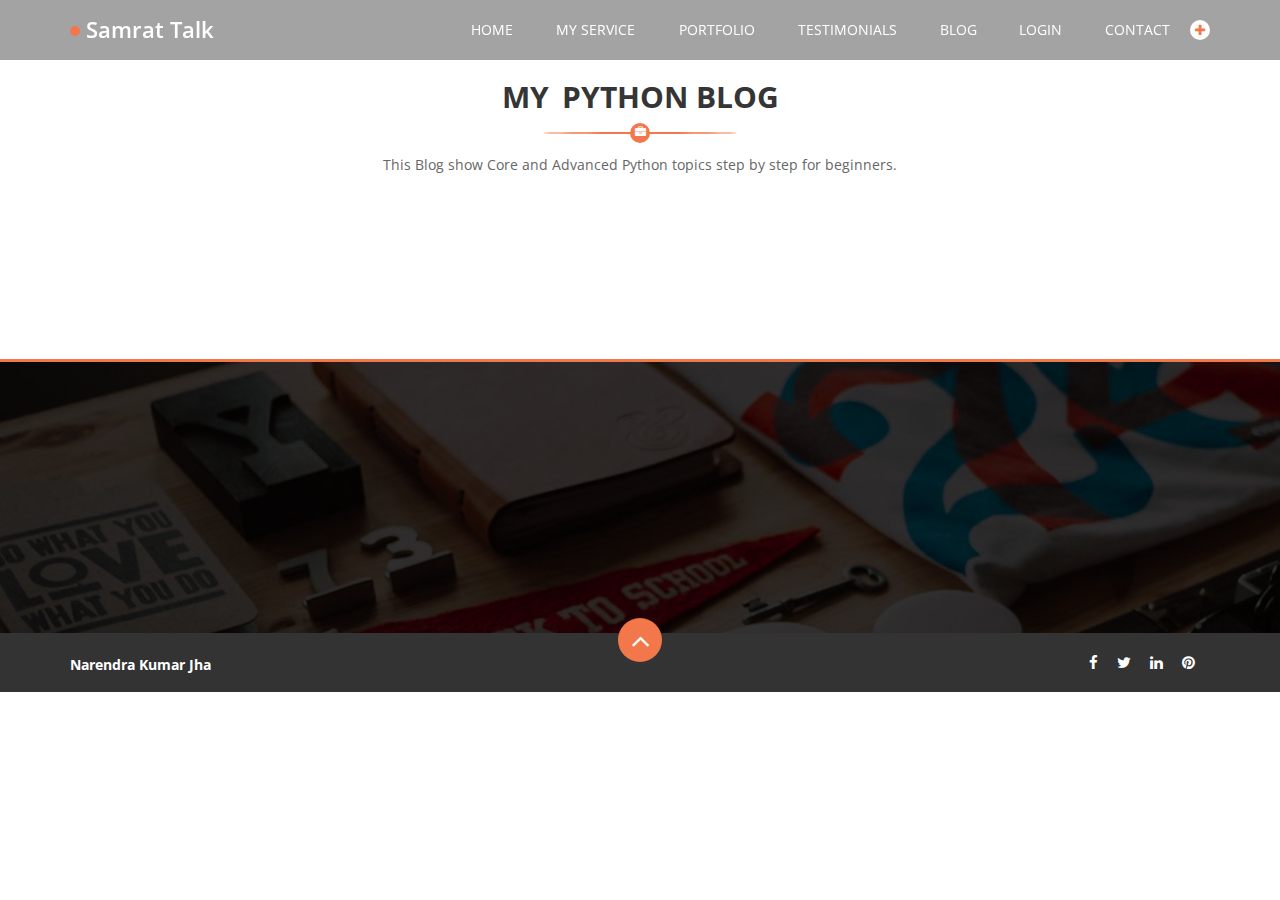
<file: python-blog.html>
<!DOCTYPE html>
<html class="no-js" lang="zxx">
    
<!-- Mirrored from codeglim.com/templates/meheraj/ by HTTrack Website Copier/3.x [XR&CO'2014], Thu, 18 Jul 2019 07:55:49 GMT -->
<head>
        <!-- Meta tag -->
		<meta charset="utf-8">
        <meta http-equiv="x-ua-compatible" content="ie=edge">
		<meta name="description" content="">
		<meta name='copyright' content='codeglim'>
		<meta http-equiv="X-UA-Compatible" content="IE=edge">
        <meta name="viewport" content="width=device-width, initial-scale=1">	
		
		<!-- Title Tag -->
        <title>Samrat Talk</title>
		
		<!-- Favicon -->
		<link rel="icon" type="image/png" href="images/favicon.png">	
		
        <!-- Google Font -->
		<link href="https://fonts.googleapis.com/css?family=Open+Sans:400,600,700,800" rel="stylesheet"> 
		
		<!-- Animate CSS -->
        <link rel="stylesheet" href="css/animate.min.css">
		
		<!-- Font Awesome CSS -->
        <link rel="stylesheet" href="css/font-awesome.min.css">
		
		<!-- Fancy Box CSS -->
        <link rel="stylesheet" href="css/jquery.fancybox.min.css">
		
		<!-- Slick Nav CSS -->
        <link rel="stylesheet" href="css/slicknav.min.css">
		
		<!-- Animate Text -->
        <link rel="stylesheet" href="css/animate-text.css">
		
		<!-- Owl Carousel CSS -->
		<link rel="stylesheet" href="css/owl.theme.default.css">
        <link rel="stylesheet" href="css/owl.carousel.min.css">
		
		<!-- Bootstrap Css -->
        <link rel="stylesheet" href="css/bootstrap.min.css">
		
		<!-- Sufia StyleShet -->
        <link rel="stylesheet" href="style.css">
        <link rel="stylesheet" href="css/reset.css">	
        <link rel="stylesheet" href="css/responsive.css">	
		
		<!-- Maheraj Template Color -->
		<link rel="stylesheet" href="css/color/color1.css">
		<!--<link rel="stylesheet" href="css/color/color2.css">-->
		<!--<link rel="stylesheet" href="css/color/color3.css">-->
		<!--<link rel="stylesheet" href="css/color/color4.css">-->
		<!--<link rel="stylesheet" href="css/color/color5.css">-->
		<!--<link rel="stylesheet" href="css/color/color6.css">-->
		<!--<link rel="stylesheet" href="css/color/color7.css">-->
		<!--<link rel="stylesheet" href="css/color/color8.css">-->
		<!--<link rel="stylesheet" href="css/color/color9.css">-->
		<!--<link rel="stylesheet" href="css/color/color10.css">-->

		<!--[if lt IE 9]>
           <script src="https://oss.maxcdn.com/libs/html5shiv/3.7.2/html5shiv.min.js"></script>
          <script src="https://oss.maxcdn.com/libs/respond.js/1.4.2/respond.min.js"></script>
		<![endif]-->
		<link rel="stylesheet" href="#" id="colors">	
    </head>
    <body>
	
		<!-- Preloader -->
		<div class="loader">
			<div class="loader-inner">
				<div class="k-line k-line11-1"></div>
				<div class="k-line k-line11-2"></div>
				<div class="k-line k-line11-3"></div>
				<div class="k-line k-line11-4"></div>
				<div class="k-line k-line11-5"></div>
			</div>
		</div>
		<!-- End Preloader -->
		
		<!-- Mp Color -->
		<!--<div class="mp-color">
			<div class="icon inOut"><i class="fa fa-cog fa-spin"></i></div>
			<h4>Choose Color</h4>
			<span class="color1"></span>
			<span class="color2"></span>
			<span class="color3"></span>
			<span class="color4"></span>
			<span class="color5"></span>
			<span class="color6"></span>
			<span class="color7"></span>
			<span class="color8"></span>
			<span class="color9"></span>
			<span class="color10"></span>
		</div>-->
		<!--/ End Mp Color -->
		
		
		<!-- Start Header -->
		<header id="header">
			<div class="container">
				<div class="row">
					<div class="col-md-2 col-sm-12 col-xs-12">
						<!-- Logo -->
						<div class="logo">
							<a href="index-2.html">Samrat Talk</a>
						</div>
						<!--/ End Logo -->
						<div class="mobile-nav"></div>
					</div>
					<div class="col-md-10 col-sm-12 col-xs-12">
						<div class="nav-area">
							<!-- Main Menu -->
							<nav class="mainmenu">
								<div class="collapse navbar-collapse">
									<ul class="nav navbar-nav menu">
										<li><a class="active" href="index.html"><i class="fa fa-home"></i>Home</a></li>
										<li><a href="index.html"><i class="fa fa-rocket"></i>My Service</a></li>
										<li><a href="index.html"><i class="fa fa-briefcase"></i>Portfolio</a></li>
										
										<li><a href="index.html #testimonials"><i class="fa fa-star"></i>Testimonials</a></li>		
										<li><a href="#blog"><i class="fa fa-star"></i>Blog</a></li>		

										<li><a href="#my-timeline"><i class="fa fa-history"></i>Login</a></li>
										<li><a href="#contact"><i class="fa fa-address-book"></i>Contact</a></li>		
									</ul>
									<ul class="social-icon">
										<li><a href="#header"><i class="fa fa-plus"></i></a></li>
									</ul>
									<ul class="social">
										<li><a href="#"><i class="fa fa-facebook"></i></a></li>
										<li><a href="#"><i class="fa fa-twitter"></i></a></li>
										<li><a href="#"><i class="fa fa-behance"></i></a></li>
										<li><a href="#"><i class="fa fa-dribbble"></i></a></li>
									</ul>
								</div>
							</nav>
							<!--/ End Main Menu -->
						</div>
					</div>
				</div>
			</div>
		</header>
		<!--/ End Header -->
			

		
		
		<!-- Start portfolio -->
		<section id="portfolio" class="section">
			<div class="container-fluid">
				<div class="row">
					<div class="col-md-12 col-sm-12 col-xs-12">
						<div class="section-title">
							<h1><span>My</span> Python Blog<i class="fa fa-briefcase"></i></h1>
							<p>This Blog show Core and Advanced Python topics step by step for beginners.</p>
						</div>
					</div>
				</div>
			</div>
			
				</div>
						
		
					<!-- Button -->
					<!--<div class="button">
						<a href="portfolio-full-width.html" class="btn">More Portfolio<i class="fa fa-angle-double-right"></i></a>
					</div>-->
					<!-- End Button -->
				</div>
			</div>
		</section>
		<!--/ End portfolio -->
		
		
		
		<!-- Start Timeline-->
		<!-- <section id="my-timeline" class="section clearfix">
			<div class="container">
				<div class="row">
					<div class="col-md-12 col-sm-12 col-xs-12">
						<div class="section-title">
							<h1><span>Work & </span>Education<i class="fa fa-history"></i></h1>
							<p>ontrary to popular belief, Lorem Ipsum is not simply random text. It has roots in a piece of classical Latin literature from 45 BC, making it over 2000 years old<p>
						</div>
					</div>
				</div>
				<div class="row">
					<div class="col-md-12">
						<div class="timeline">
							<div class="timeline-inner">-->
								<!-- Single Timeline -->
								<!--<div class="single-main wow fadeInLeft" data-wow-delay="0.4s">
									<div class="single-timeline">
										<div class="single-content">
											<div class="date">
												<p>Jan<span>10</span></p>
											</div>
											<h2>High School Degree</h2>
											<p>Interdum et malesuada fames ac ante ipsum primis in faucibus. Etiam efficitur ultricies elit, eget ullamcorper enim scelerisque sit amet. Pellentesque blandit venenatis rhoncus.<p>
										</div>
									</div>
								</div>-->
								<!--/ End Single Timeline -->
								<!-- Single Timeline -->
								<!--<div class="single-main wow fadeInRight" data-wow-delay="0.6s">
									<div class="single-timeline">
										<div class="single-content">
											<div class="date">
												<p>Dec<span>12</span></p>
											</div>
											<h2>Start Web Design</h2>
											<p>Interdum et malesuada fames ac ante ipsum primis in faucibus. Etiam efficitur ultricies elit, eget ullamcorper enim scelerisque sit amet. Pellentesque blandit venenatis rhoncus.<p>
										</div>
									</div>
								</div>-->
								<!--/ End Single Timeline -->
								<!-- Single Timeline -->
								<!--<div class="single-main wow fadeInLeft" data-wow-delay="0.4s">
									<div class="single-timeline">
										<div class="single-content">
											<div class="date">
												<p>Jan<span>13</span></p>
											</div>
											<h2>Join University</h2>
											<p>Starting College DayInterdum et malesuada fames ac ante ipsum primis in faucibus. Etiam efficitur ultricies elit, eget ullamcorper enim scelerisque sit amet. Pellentesque blandit venenatis rhoncus.</p>
										</div>
									</div>
								</div>-->
								<!--/ End Single Timeline -->
								<!-- Single Timeline -->
								<!--<div class="single-main wow fadeInRight" data-wow-delay="0.6s">
									<div class="single-timeline">
										<div class="single-content">
											<div class="date">
												<p>Feb<span>16</span></p>
											</div>
											<h2>Start Web Developments</h2>
											<p>Learn Web Developments Interdum et malesuada fames ac ante ipsum primis in faucibus. Etiam efficitur ultricies elit, eget ullamcorper enim scelerisque sit amet. Pellentesque blandit venenatis rhoncus.</p>
										</div>
									</div>
								</div>-->
								<!--/ End Single Timeline -->
								<!-- Single Timeline -->
								<!--<div class="single-main wow fadeInLeft" data-wow-delay="0.4s">
									<div class="single-timeline">
										<div class="single-content">
											<div class="date">
												<p>Jan<span>17</span></p>
											</div>
											<h2>Complete Graduations</h2>
											<p>Just Receive my Interdum et malesuada fames ac ante ipsum primis in faucibus. Etiam efficitur ultricies elit, eget ullamcorper enim scelerisque sit amet. Pellentesque blandit venenatis rhoncus.</p>
										</div>
									</div>
								</div>-->
								<!--/ End Single Timeline -->
							<!--</div>
						</div>
					</div>
				</div>
			</div>
		</section> 
	-->
		<!--/ End Timeline -->
		
		<!-- Start Pricing Table -->
		<!--<section id="pricing" class="section">
			<div class="container">
				<div class="row">
					<div class="col-md-12 col-sm-12 col-xs-12">
						<div class="section-title">
							<h1><span>Service</span> Price<i class="fa fa-history"></i></h1>
							<p>ontrary to popular belief, Lorem Ipsum is not simply random text. It has roots in a piece of classical Latin literature from 45 BC, making it over 2000 years old<p>
						</div>
					</div>
				</div>
				<div class="row">-->
					<!-- Single Table -->
					<!--<div class="col-md-4 col-sm-12 col-xs-12 wow fadeIn" data-wow-delay="0.4s">
						<div class="single-table">-->
							<!-- Table Head -->
							<!--<div class="table-head">
								<h2 class="title">Basic</h2>
								<div class="price">
									<p class="amount">$<span>50</span>/Year</p>
								</div>
								<i class="fa fa-gift"></i>
							</div>-->
							<!-- Table List -->
							<!--<ul class="table-list">
								<li>1 Business website</li>
								<li>24/7 Technic Support</li>
								<li>User Live</li>
								<li>Unlimited Email Account</li>
								<li class="cross">Disk Space</li>
							</ul>-->
							<!-- Table Bottom -->
							<!--<div class="table-bottom">
								<a class="btn shine" href="#">Buy Now<i class="fa fa-angle-right"></i></a>
							</div>
						</div>
					</div>-->
					<!-- End Single Table-->
					<!-- Single Table -->
					<!--<div class="col-md-4 col-sm-12 col-xs-12 wow fadeIn" data-wow-delay="0.6s">
						<div class="single-table active">-->
							<!-- Table Head -->
							<!--<div class="table-head">
								<h2 class="title">Standard</h2>
								<div class="price">
									<p class="amount">$<span>80</span>/Year</p>
								</div>
								<i class="fa fa-gift"></i>
							</div>-->
							<!-- Table List -->
							<!--<ul class="table-list">
								<li>2 Business website</li>
								<li>24/7 Technic Support</li>
								<li>User Live</li>
								<li>Unlimited Email Account</li>
								<li class="cross">Disk Space</li>
							</ul>-->
							<!-- Table Bottom -->
							<!--<div class="table-bottom">
								<a class="btn shine" href="#">Buy Now<i class="fa fa-angle-right"></i></a>
							</div>
						</div>
					</div>-->
					<!-- End Single Table-->
					<!-- Single Table -->
					<!--<div class="col-md-4 col-sm-12 col-xs-12 wow fadeIn" data-wow-delay="0.8s">
						<div class="single-table">-->
							<!-- Table Head -->
							<!--<div class="table-head">
								<h2 class="title">Premium</h2>
								<div class="price">
									<p class="amount">$<span>99</span>/Year</p>
								</div>
								<i class="fa fa-gift"></i>
							</div>-->
							<!-- Table List -->
							<!--<ul class="table-list">
								<li>5 Business website</li>
								<li>24/7 Technic Support</li>
								<li>User Live</li>
								<li>Unlimited Email Account</li>
								<li class="cross">Disk Space</li>
							</ul>-->
							<!-- Table Bottom -->
							<!--<div class="table-bottom">
								<a class="btn shine" href="#">Buy Now<i class="fa fa-angle-right"></i></a>
							</div>
						</div>
					</div>-->
					<!-- End Single Table-->
				</div>	
			</div>	
		<!--</section>-->		
		<!--/ End Pricing Table -->
		
		<!-- Start Testimonials -->
		<BR>
		<Br><br>
		
		
		
		
		
		
		
		
		<!-- Start Clients -->
		<div id="clients" class="section" data-stellar-background-ratio="0.3">
			<div class="container">
				<div class="row">
					<div class="col-md-12 col-sm-12 col-xs-12">
						<div class="clients-slider">
							<!-- Single Clients -->
							<!--<div class="single-clients">
								<a href="#" target="_blank"><img src="images/clients-1.png" alt="#"></a>
							</div>-->
							<!--/ End Single Clients -->
							<!-- Single Clients -->
							<!--<div class="single-clients active">
								<a href="#" target="_blank"><img src="images/clients-2.png" alt="#"></a>
							</div>-->
							<!--/ End Single Clients -->
							<!-- Single Clients -->
							<!--<div class="single-clients">
								<a href="#" target="_blank"><img src="images/clients-3.png" alt="#"></a>
							</div>-->
							<!--/ End Single Clients -->
							<!-- Single Clients -->
							<!--<div class="single-clients">
								<a href="#" target="_blank"><img src="images/clients-4.png" alt="#"></a>
							</div>-->
							<!--/ End Single Clients -->
							<!-- Single Clients -->
							<!--<div class="single-clients">
								<a href="#" target="_blank"><img src="images/clients-5.png" alt="#"></a>
							</div>-->
							<!--/ End Single Clients -->
							<!-- Single Clients -->
							<!--<div class="single-clients">
								<a href="#" target="_blank"><img src="images/clients-6.png" alt="#"></a>
							</div>-->
							<!--/ End Single Clients -->
						</div>
					</div>
				</div>
			</div>
		</div>
		<!--/ End Clients -->
		
		<!-- Footer Top -->
		<!-- **<section id="footer-top" class="section">
			<div class="container">
				<div class="row">-->
					<!-- Single Widget -->
					<!--<div class="col-md-12 col-sm-12 col-xs-12">
						<div class="newslatter">
							<h2><span>Signup</span>Newslatter</h2>
							<p>Lorem ipsum dolor sit amet, consectetur adipisicing elit. Distinctio tenetur, dolores aperiam, quasi perferendis nemo mollitia labore molestias modi consequatur expedita ad voluptates dolor ex. Impedit quo temporibus, molestiae fugit?</p>
						</div>
						<form class="news-form">
							<input type="email" placeholder="type your email">
							<button type="submit" class="button primary"><i class="fa fa-paper-plane"></i></button>
						</form>	
					</div>-->
					<!--/ End Single Widget -->
				</div>
			</div>
		<!--</section> -->
		<!--/ End footer Top -->
	
		<!-- Start Footer -->
		<footer id="footer">
			<!-- Arrow -->
			<div class="arrow">
				<a href="#personal-area" class="btn"><i class="fa fa-angle-up"></i></a>
			</div>
			<!--/ End Arrow -->
			<div class="container">
				<div class="row">
					<div class="col-md-6 col-sm-6 col-xs-12">
						<!-- Copyright -->
						<div class="copyright">
							<p> <b>Narendra Kumar Jha<b></p>
						</div>
						<!--/ End Copyright -->
					</div>
					<div class="col-md-6 col-sm-6 col-xs-12">
						<!-- Social -->
						<ul class="social">
							<li><a href="#"><i class="fa fa-facebook"></i></a></li>
							<li class="active"><a href="#"><i class="fa fa-twitter"></i></a></li>
							<li><a href="#"><i class="fa fa-linkedin"></i></a></li>
							<li><a href="#"><i class="fa fa-pinterest"></i></a></li>
						</ul>
						<!--/ End Social -->
					</div>
				</div>
			</div>
		</footer>
		<!--/ End Footer -->
		
		<!-- Jquery -->
		<script type="text/javascript" src="js/jquery.min.js"></script>
		
		<!-- Colors JS -->
		<script type="text/javascript" src="js/colors.js"></script>
			
		<!-- Modernizr JS -->
		<script type="text/javascript" src="js/modernizr.min.js"></script>
			
		<!-- WOW JS -->
		<script type="text/javascript" src="js/wow.min.js"></script>
		
		<!-- Fancybox js -->
		<script type="text/javascript" src="js/jquery.fancybox.min.js"></script>
		
		<!-- Animate Text JS -->
		<script type="text/javascript" src="js/animate-text.js"></script>
		
		<!-- Mobile Menu JS -->
    	<script type="text/javascript" src="js/jquery.slicknav.min.js"></script>
		
		<!-- Jquery Parallax -->
    	<script type="text/javascript" src="js/jquery.stellar.min.js"></script>
		
		<!-- Jquery Easing -->
    	<script type="text/javascript" src="js/easing.js"></script>
		
		<!-- One Page Nav JS -->
    	<script type="text/javascript" src="js/jquery.nav.js"></script>
		
		<!-- Slider Carousel JS -->
		<script type="text/javascript" src="js/owl.carousel.min.js"></script>

		<!-- Youtube Player JS -->
		<script type="text/javascript" src="js/ytplayer.min.js"></script>

		<!-- Particle JS -->
		<script type="text/javascript" src="js/particles.min.js"></script>
		
		<!-- Counter JS -->
		<script type="text/javascript" src="js/waypoints.min.js"></script>
		<script type="text/javascript" src="js/jquery.counterup.min.js"></script>
		
		<!-- Mixitup JS -->
		<script type="text/javascript" src="js/isotope.pkgd.min.js"></script>
		
		<!-- Bootstrap JS -->
		<script type="text/javascript" src="js/bootstrap.min.js"></script>
		
		<!-- Main JS -->
		<script type="text/javascript" src="js/main.js"></script>
    </body>

<!-- Mirrored from codeglim.com/templates/meheraj/ by HTTrack Website Copier/3.x [XR&CO'2014], Thu, 18 Jul 2019 07:59:01 GMT -->
</html>
</file>
<file: style.css>
/* =====================================
Template Name: Meheraj
Author Name: Shakil Hossain
Description: Meheraj is a modern Creative Personal Portfolio Template, you can use this template for your own personal portfolio,CV,Resume purpouse.
Version:	1.1
========================================*/   

/*=======================================
[Table of contents]
* Reset CSS
* Header CSS
	+ Logo
	+ Main menu
	+ Social
	+ Header Extra
* Personal CSS
	+ Personal Animate
	+ Personal Particle
	+ Personal Slider
	+ Personal Video Background
* About Me CSS
* Service CSS
* portfolio CSS
	+ Portfolio Latest
	+ Portfolio Archive
	+ Portfolio Single
* CountDown CSS
* Timeline CSS
* Pricing Table CSS
* Testimonials CSS
* Blog CSS
	+ Blog Latest
	+ Blog Archive
	+ Blog Sidebar
	+ Blog Single
* Call To Action CSS
* Contact CSS
* Clients CSS
* Mail CSS
* Footer Top CSS
* Footer CSS
=========================================*/ 

/*=======================
	Header CSS
=========================*/ 
#header {
	top: 0;
	width: 100%;
	z-index: 99;
	position: fixed;
	-webkit-transition: all 0.3s ease;
	-moz-transition: all 0.3s ease;
	transition: all 0.3s ease;
	background:rgba(0, 0, 0, 0.36);
}
/* Logo */
#header .logo {
	padding-top: 17px;
}
#header .logo a {
	color: #fff;
	text-transform: capitalize;
	font-size: 22px;
	font-weight: 600;
	position: relative;
	padding-left: 16px;
}
#header .logo a::before {
	position: absolute;
	left: 0;
	top: 12px;
	width: 10px;
	height: 10px;
	content: "";
	border-radius: 100%;
}
/* Main Menu */
#header .nav-area{
	position:relative;
}
#header .mainmenu {
	float: left;
	width: 100%;
}
#header .nav {
	float: right;
	margin-right: 30px;
}
#header .nav li {
	position: relative;
}
#header .nav li a {
	color: #fff;
	text-transform: uppercase;
	font-size: 14px;
	font-weight: 400;
	padding: 20px 10px;
	position: relative;
	display: block;
	background: transparent;
}
#header .nav li a::before {
	position: absolute;
	top: 0;
	left: 50%;
	right: 50%;
	
	border-radius: 0 0 10px 10px;
	content: "";
	height: 3px;
	-webkit-transition: all 0.3s ease;
	-moz-transition: all 0.3s ease;
	transition: all 0.3s ease;
}
#header .nav li.active a::before,
#header .nav li:hover a::before {
	left: 10px;
	right: 10px;
}
#header .nav li a::after {
	position: absolute;
	top: 3px;
	left: 50%;
	right: 50%;
	content: "";
	border-bottom: 5px solid transparent;
	border-left: 5px solid transparent;
	border-right: 5px solid transparent;
	border-top: 5px solid;
	margin-left: -2.5px;
	-webkit-transition: all 0.3s ease;
	-moz-transition: all 0.3s ease;
	transition: all 0.3s ease;
	opacity: 0;
	visibility: hidden;
}
#header .nav li:hover a::after,
#header .nav li.active a::after{
	opacity:1;
	visibility:visible;
}
#header .nav li a i {
	margin-right: 10px;
	opacity: 0;
	visibility: hidden;
	position: relative;
	-webkit-transition: all 0.3s ease;
	-moz-transition: all 0.3s ease;
	transition: all 0.3s ease;
}
#header .nav li.active a i, 
#header .nav li:hover a i {
	opacity: 1;
	visibility: visible;
	color: #fff;
}
#header .nav li ul {
	position: absolute;
	left: 0;
	width: 220px;
	background: #fff;
	top: 100%;
	border-radius: 0;
	opacity: 1;
	visibility: visible;
	z-index: 333;
	box-shadow: 0px 1px 4px #fff;
	opacity: 0;
	visibility: hidden;
	-webkit-transform: translateY(50px);
	-moz-transform: translateY(50px);
	transform: translateY(50px);
	-webkit-transition: all 0.4s ease;
	-moz-transition: all 0.4s ease;
	transition: all 0.4s ease;
}
#header .nav li:hover ul{
	opacity:1;
	visibility:visible;
	-webkit-transform: translateY(0px);
	-moz-transform: translateY(0px);
	transform: translateY(0px);
} 
#header .nav li ul li{
	margin-right:0px;
}
#header .nav li ul li a {
	color: #353535;
	padding: 12px 10px;
	text-transform:capitalize;
}
#header .nav li ul li a:before,
#header .nav li ul li a:after{
	display:none;
}
#header .nav li.active ul i, 
#header .nav li:hover ul i{
	color:#353535;
}

/* Header Social */
#header .social-icon {
	position: absolute;
	right: 0;
	top: 20px;
}
#header .social-icon li a {
	background: #fff;
	width: 20px;
	display: block;
	height: 20px;
	line-height: 20px;
	text-align: center;
	border-radius: 100%;
	font-size: 13px;
}
#header .social {
	position: absolute;
	right: 0;
	padding: 5px 20px;
	border-radius: 3px;
	opacity: 0;
	visibility: hidden;
	transform: translateY(100%);
	-webkit-transition: all 0.3s ease;
	-moz-transition: all 0.3s ease;
	transition: all 0.3s ease;
	overflow: hidden;
	top: 100%;
}
#header .social.active{
	transform:translateY(0%);
	opacity:1;
	visibility:visible;
	-webkit-transition-timing-function: cubic-bezier(0.52, 1.64, 0.37, 0.66);
	transition-timing-function: cubic-bezier(0.52, 1.64, 0.37, 0.66);
}
#header .social li {
	display: inline-block;
	margin-right: 15px;
}
#header .social li:last-child{
	margin:0;
}
#header .social li a {
	color: #fff;
}
#header .social li a:hover i{
  opacity: 0;
  -webkit-transition-duration: 0.3s;
  transition-duration: 0.3s;
  -webkit-animation-name: hvr-icon-drop;
  animation-name: hvr-icon-drop;
  -webkit-animation-duration: 0.5s;
  animation-duration: 0.5s;
  -webkit-animation-delay: 0.3s;
  animation-delay: 0.3s;
  -webkit-animation-fill-mode: forwards;
  animation-fill-mode: forwards;
  -webkit-animation-timing-function: ease-in-out;
  animation-timing-function: ease-in-out;
  -webkit-animation-timing-function: cubic-bezier(0.52, 1.64, 0.37, 0.66);
  animation-timing-function: cubic-bezier(0.52, 1.64, 0.37, 0.66);
}

/* Header Extra */
#header.sticky{
	background:#fff;
	-webkit-box-shadow:0px 0px 4px rgba(0, 0, 0, 0.30);
	-moz-box-shadow:0px 0px 4px rgba(0, 0, 0, 0.30);
	box-shadow:0px 0px 4px rgba(0, 0, 0, 0.30);
}
#header.sticky .nav li a,
#header.sticky .logo a {
	color: #353535;
}
#header.sticky .nav li ul {
	-webkit-box-shadow: 0px 0px 3px rgba(0, 0, 0, 0.50);
	-moz-box-shadow: 0px 0px 3px rgba(0, 0, 0, 0.50);
	box-shadow: 0px 0px 3px rgba(0, 0, 0, 0.50);
}
#header.sidenav {
	position: fixed;
	left: 0px;
	max-width: 200px;
	height: 100%;
	padding: 40px 10px;
	-webkit-transition: all 0.3s ease;
	-moz-transition: all 0.3s ease;
	transition: all 0.3s ease;
	background: #fff;
	-webkit-box-shadow: 0px 0px 4px rgba(0, 0, 0, 0.30);
	-moz-box-shadow: 0px 0px 4px rgba(0, 0, 0, 0.30);
	box-shadow: 0px 0px 4px rgba(0, 0, 0, 0.30);
	background: #353535;
}
#header.sidenav{
	transform:translateX(-100%);
	-webkit-transition-timing-function: cubic-bezier(0.52, 1.64, 0.37, 0.66);
	transition-timing-function: cubic-bezier(0.52, 1.64, 0.37, 0.66);
}
#header.sidenav.active{
	transform:translateX(0%);
	-webkit-transition-timing-function: cubic-bezier(0.52, 1.64, 0.37, 0.66);
	transition-timing-function: cubic-bezier(0.52, 1.64, 0.37, 0.66);
}
#header.sidenav .container{
	width: 100%;
	margin:0;
	padding:0;
}
#header.sidenav .nav li a, 
#header.sidenav .logo a {
	color: #fff;
}
#header.sidenav .logo {
	margin-bottom: 25px;
	padding:0;
}
#header.sidenav .nav{
	float:none;
}
#header.sidenav .nav li{
	float:none;
	margin:0 0 30px;
}
#header.sidenav .nav li:last-child{
	margin:0;
}
#header.sidenav .nav li a {
	padding: 0px;
}
#header.sidenav .nav li a::before,
#header.sidenav .nav li a::after{
	display:none;
}
#header.sidenav .nav li a i {
	opacity: 1;
	visibility: visible;
}
#header.sidenav .nav li:hover a i,
#header.sidenav .nav li.active a i{
	opacity:1;
	visibility:visible;
}
#header.sidenav .social {
	position: relative;
	opacity: 1;
	visibility: visible;
	transform: none;
	margin-top: 25px;
}
#header .side-icon {
	position: absolute;
	top: 0;
	right: -25px;
	-webkit-transition: all 0.3s ease;
	-moz-transition: all 0.3s ease;
	transition: all 0.3s ease;
}
#header.active .side-icon{
	right:-7px;
}
#header .side-icon a {
	color: #fff;
	width: 25px;
	display: block;
	height: 25px;
	line-height: 25px;
	text-align: center;
	border-radius: 100%;
	font-size: 14px;
}
#header.active .side-icon a i:before{
	content:"\f00d";
}
#header.normal{
	position:relative;
	background:#fff;
}
#header.normal .nav li a,
#header.normal .logo a {
	color: #353535;
}
/*=======================
	End Header
=========================*/ 

/*=======================
	Personal CSS
=========================*/  
#personal-area {
	background-image: url('images/personal/personal-bg.jpg');
	background-size: cover;
	background-repeat: no-repeat;
	height: 680px;
	position:relative;
	background-position: center;
}
#personal-area .personal-single {
	position: relative;
	z-index: 3;
}
#personal-area .personal-single::before {
	position: absolute;
	left: 0;
	top: 0;
	width: 100%;
	height: 100%;
	background: url('images/banner-pattern.png');
	opacity: 0.5;
	content: "";
	z-index: -1;
}
#personal-area .personal-single::after {
	position: absolute;
	left: 0;
	top: 0;
	width: 100%;
	height: 100%;
	background: #000;
	opacity: 0.5;
	content: "";
	z-index: -2;
}
#personal-area .personal-text {
	display: -webkit-box;
	display: -ms-flexbox;
	display: flex;
	-webkit-box-orient: vertical;
	-webkit-box-direction: normal;
	-ms-flex-direction: column;
	flex-direction: column;
	-webkit-box-pack: center;
	-ms-flex-pack: center;
	justify-content: center;
	width: 100%;
	height: 680px;
	text-align: center;
}

/* Personal Animate Text */
#personal-area .personal-text h1 {
	color: #fff;
	font-size: 50px;
	text-transform: uppercase;
	font-weight: 800;
	margin-bottom: 25px;
}
#personal-area .personal-text h2 {
	font-size: 25px;
	text-transform: uppercase;
	color: #eee;
	margin-bottom: 25px;
}
#personal-area .personal-text h2 span {
	display:inline-block;
	padding:0;
}
#personal-area .personal-text h2 b{
	font-weight:700;
}
#personal-area .my-info p {
	color: #fff;
	font-size: 15px;
}
#personal-area .personal-text .btn {
	background: #fff;
	color: #353535;
	margin-right: 20px;
	padding: 13px 35px;
	overflow:hidden;
}
#personal-area .personal-text .btn:hover{
	color:#fff;
}
#personal-area .personal-text .btn.primary{
	color:#fff;
}
#personal-area .personal-text .btn i{
	margin-right:10px;
}
#personal-area .personal-text .btn:hover i{
  opacity: 0;
  -webkit-transition-duration: 0.3s;
  transition-duration: 0.3s;
  -webkit-animation-name: hvr-icon-drop;
  animation-name: hvr-icon-drop;
  -webkit-animation-duration: 0.5s;
  animation-duration: 0.5s;
  -webkit-animation-delay: 0.3s;
  animation-delay: 0.3s;
  -webkit-animation-fill-mode: forwards;
  animation-fill-mode: forwards;
  -webkit-animation-timing-function: ease-in-out;
  animation-timing-function: ease-in-out;
  -webkit-animation-timing-function: cubic-bezier(0.52, 1.64, 0.37, 0.66);
  animation-timing-function: cubic-bezier(0.52, 1.64, 0.37, 0.66);
}
#personal-area .personal-text .btn:last-child{
	margin:0;
}

/* Personal Particle */
#personal-area.particle {
	background-image: url('images/personal/particle-bg.jpg');
	z-index:100;
	width:100%;
	height:100%;
}
#personal-area.particle:before{
	position: absolute;
	left: 0;
	top: 0;
	width: 100%;
	height: 100%;
	background: url('images/banner-pattern.png');
	opacity: 0.5;
	content: "";
	z-index: -1;
}
#personal-area.particle:after {
	position: absolute;
	left: 0;
	top: 0;
	width: 100%;
	height: 100%;
	background: #000;
	opacity: 0.6;
	content: "";
	z-index: -2;
}
#personal-area #particles-js {
	position: absolute;
	width: 100%;
	height: 100%;
	z-index: 6;
}
#personal-area.particle .personal-single {
	z-index: 99;
}
#personal-area.particle .personal-single:before,
#personal-area.particle .personal-single:after{
	display:none;
}
#personal-area.particle .personal-text {
	border-radius: 5px;
	flex-direction: initial;
	height: auto;
	padding: 0 100px;
	text-align: center;
}
#personal-area.particle .my-info{
	z-index: 12;
	display: inline-block;
}
#personal-area.particle .personal-text h1 {
	margin-bottom: 25px;
}
#personal-area.particle .button {
	margin-top: 25px;
}
#personal-area.particle .arrow a {
	border-radius: 100%;
	width: 45px;
	height: 45px;
	line-height: 45px;
	display: block;
	position: absolute;
	bottom: 40px;
	left: 50%;
	margin-left: -25px;
	z-index: 99;
	color: #fff;
	font-size: 26px;
	overflow: hidden;
	text-align: center;
}
#personal-area.particle .arrow a:hover{
	-webkit-box-shadow: 0px 0px 8px #fff;
	-moz-box-shadow: 0px 0px 8px #fff;
	box-shadow: 0px 0px 8px #fff;
}
#personal-area.particle .arrow a i { 
	-webkit-animation: scroll 1.5s infinite ease;
    -moz-animation: scroll 1.5s infinite ease;
    -o-animation: scroll 1.5s infinite ease;
    animation: scroll 1.5s infinite ease;
	
}

/* Personal Slider */
#personal-area.slider .personal-text {
	text-align: left;
	padding: 0 350px 0 0;
}
#personal-area.slider .personal-text.center{
	text-align:center;
	padding: 0 150px 0 150px;
}
#personal-area.slider .personal-text.right{
	text-align:right;
	padding: 0 0 0 350px;
}
#personal-area.slider .personal-text h1{
	margin-bottom:10px;
}
#personal-area.slider .button{
	margin-top: 25px;
}
#personal-area.slider .personal-single{
	background-size:cover;
	background-repeat:no-repeat;
	background-position:center;
}
#personal-area.slider .owl-dots {
	position: absolute;
	margin-top: -10px;
	left: 50%;
	margin-left: -40px;
	bottom: 30px;
}
#personal-area.slider  .owl-dot{
	display: inline-block;
}
#personal-area.slider .owl-dot span {
	width: 12px;
	height: 12px;
	background: #fff;
	-webkit-transition:all 0.3s ease;
	-moz-transition:all 0.3s ease;
	transition:all 0.3s ease;
}
#personal-area.slider  .owl-dot.active span {
	width: 15px;
	height: 15px;
	top: 1px;
	position: relative;
}

/* Slider Animation */
#personal-area.slider .owl-item.active .personal-text h1{
	animation: fadeInDown 1s both 1.2s;
}
#personal-area.slider .owl-item.active .personal-text h2{
	animation: fadeInUp 1s both 1.5s;
}
#personal-area.slider .owl-item.active .personal-text p{
	animation: fadeInUp 1s both 1.6s;
}
#personal-area.slider .owl-item.active .personal-text .btn{
	animation: fadeInUp 1s both 1.8s;
}

/* Personal Video Background */
#personal-area.video_player{
	background:transparent;
}
#personal-area.video_player .personal-single::before {
	opacity: 0.3;
}
/*=======================
	End Personal
=========================*/ 

/*=======================
	About Me CSS
=========================*/
#about-me {
	padding: 0;
	z-index: 44;
	background: #f5f5f5;
}
#about-me.default{
	background:#fff;
	padding:80px 0;
}
#about-me.default .tabs-main {
	top: 0px;
	margin-bottom: 0px;
	margin-top: 20px;
}
#about-me .tabs-main {
	position: relative;
	z-index: 3;
	border-radius: 10px;
	margin-top: -45px;
}
#about-me .tabs-main .nav-tabs {
	position: absolute;
	top: 34px;
	left: 30px;
}
#about-me .tabs-main .nav-tabs li {
	float: none;
	margin: 0;
	padding-bottom: 50px;
	position: relative;
}
#about-me .tabs-main li .tooltips {
	position: absolute;
	width: 78px;
	top: -30px;
	color: #fff;
	text-align: center;
	-webkit-transition: all 0.3s ease;
	-moz-transition: all 0.3s ease;
	transition: all 0.3s ease;
	font-size: 12px;
	text-transform: uppercase;
	left: -16px;
	opacity: 0;
	visibility: hidden;
	border-radius: 5px;
}
#about-me .tabs-main li:hover .tooltips{
	opacity:1;
	visibility:visible;
}
#about-me .tabs-main .nav-tabs li::before {
	position: absolute;
	left: 18px;
	bottom: 0;
	width: 2px;
	height: 100%;
	content: "";
	top: 0;
}
#about-me .tabs-main .nav-tabs li:last-child:before{
	display:none;
}
#about-me .tabs-main .nav-tabs li a {
	border: 0px;
	border-radius: 100%;
	margin: 0;
	width: 40px;
	background: #fff;
	color: #353535;
	height: 40px;
	line-height: 40px;
	text-align: center;
	padding: 0;
}
#about-me .tabs-main .nav-tabs li.active a,
#about-me .tabs-main .nav-tabs li:hover a{
	color:#fff;
}
#about-me .tab-content {
	background: #333;
	padding: 30px 30px 30px 100px;
	border-radius: 5px;
}
#about-me .tab-pane {
	transition: all 0.4s ease;
	width:100%;
}
#about-me .tab-title {
	position: relative;
	display: inline-block;
	padding-bottom: 15px;
	margin-bottom: 15px;
	font-size: 20px;
	text-transform: uppercase;
	color: #fff;
}
#about-me .tab-title:before{
	position: absolute;
	bottom: -1px;
	content: "";
	left: 0%;
	width: 70%;
	height: 2px;
	border-radius: 100%;
}
#about-me .single-image{
	position:relative;
	overflow:hidden;
}
#about-me .single-image:before {
	position: absolute;
	top: 50%;
	left: 50%;
	z-index: 1;
	display: block;
	content: '';
	width: 0;
	height: 0;
	background: rgba(255,255,255,.2);
	border-radius: 100%;
	-webkit-transform: translate(-50%, -50%);
	transform: translate(-50%, -50%);
	opacity: 0;
}
#about-me .single-image:hover:before{
	-webkit-animation: circle .75s;
	animation: circle .75s;
}
#about-me .single-image{
	position:relative;
}
#about-me .social {
	width: 100%;
	text-align: left;
	margin-top: 20px;
}
#about-me .social ul li {
	display: inline-block;
	margin-right: 5px;
}
#about-me .social ul li a {
	width: 30px;
	height: 30px;
	line-height: 30px;
	background: #fff;
	color: #353535;
	display: block;
	border-radius: 100%;
	text-align: center;
}
#about-me .social ul li:hover a{
	color:#fff;
}
#about-me .about-text .content p {
	margin-bottom: 20px;
	font-weight: 300;
	color: #eee;
}
#about-me .about-text p:last-child{
	margin:0;
}
#about-me .single-skill {
	margin-top: 15px;
}
#about-me .skill-info{
	overflow:hidden;
}
#about-me .skill-info h4 {
	float: left;
	font-size: 14px;
	margin-bottom: 12px;
	color: #fff;
	font-weight: 700;
	text-transform: uppercase;
}
#about-me .progress {
	height: 8px;
	border-radius: 0px;
	box-shadow: none;
	overflow: visible;
}
#about-me .progress .progress-bar {
	position: relative;
}
#about-me .progress .progress-bar span {
	font-size: 16px;
	right: 0;
	color: #fff;
	position: absolute;
	top: -17px;
	width: 36px;
	height: 36px;
	line-height: 36px;
	border-radius: 100%;
	background:#fff;
	font-size: 13px;
	font-weight: 400;
}
#about-me .progress .progress-bar span:before{
	position:absolute;
	bottom:0
}
/*=======================
	End About Me
=========================*/

/*=======================
	Service CSS
=========================*/
#my-service {
	background: #F5F5F5;
}
#my-service .single-service {
	text-align: center;
	margin-top: 30px;
	background: #fff;
	padding: 25px;
	-webkit-box-shadow: 0px 0px 7px rgba(0, 0, 0, 0.20);
	-moz-box-shadow: 0px 0px 7px rgba(0, 0, 0, 0.20);
	box-shadow: 0px 0px 7px rgba(0, 0, 0, 0.20);
	-webkit-transition: all 0.3s ease;
	-moz-transition: all 0.3s ease;
	transition: all 0.3s ease;
	position: relative;
}
#my-service .single-service i {
	font-size: 45px;
	color: #353535;
	position: relative;
	-webkit-transition: all 0.3s ease;
	-moz-transition: all 0.3s ease;
	transition: all 0.3s ease;
}
#my-service .single-service:hover i,
#my-service .single-service.active i{
	color:#fff;
}
#my-service .single-service h2 {
	font-size: 18px;
	color: #353535;
	margin: 15px 0;
	-webkit-transition: all 0.3s ease;
	-moz-transition: all 0.3s ease;
	transition: all 0.3s ease;
}
#my-service .single-service:hover h2,
#my-service .single-service.active h2{
	color:#fff;
}
#my-service .single-service p {
	font-size: 14px;
	-webkit-transition:all 0.3s ease;
	-moz-transition:all 0.3s ease;
	transition:all 0.3s ease;
}
#my-service .single-service:hover p,
#my-service .single-service.active p{
	color:#fff;
}
/*=======================
	End Service
=========================*/

/*=======================
    Portfolio CSS
=========================*/
#portfolio {
	background: #fff;
	overflow: hidden;
}
#portfolio .container-fluid{
	padding:0;
}
#portfolio .row.stylex {
	margin: 0;
}
#portfolio .col-fix{
	padding:0;
}
#portfolio .portfolio-nav {
	text-align: center;
	margin: 30px 0 60px;
}
#portfolio .portfolio-nav ul li {
	display: inline-block;
	margin-right: 15px;
	position: relative;
	padding: 8px 15px;
	border-radius: 5px;
	font-size: 14px;
	-webkit-transition: all 0.3s ease;
	-moz-transition: all 0.3s ease;
	transition: all 0.3s ease;
	cursor: pointer;
	text-transform: capitalize;
	text-transform: uppercase;
	font-weight: 600;
}
#portfolio .portfolio-nav ul li:last-child{
	margin:0;
}
#portfolio .portfolio-nav ul li.active,
#portfolio .portfolio-nav ul li:hover{
	color:#fff;
}
#portfolio .portfolio-nav ul li span {
	position: absolute;
	top: -31px;
	border-radius: 5px;
	font-size: 13px;
	line-height: 20px;
	opacity: 0;
	-webkit-transition: all 0.3s ease;
	-moz-transition: all 0.3s ease;
	transition: all 0.3s ease;
	color: #fff;
	opacity: 0;
	visibility: hidden;
	padding: 2px 10px;
	font-size: 12px;
	-webkit-transform:translateY(-100%);
	-moz-transform:translateY(-100%);
	transform:translateY(-100%);
}
#portfolio .portfolio-nav ul li span::before {
	position: absolute;
	left: 50%;
	bottom: -5px;
	content: "";
	border-top: 5px solid;
	border-right: 5px solid transparent;
	border-left: 5px solid transparent;
	margin-left: -5px;
}
#portfolio .portfolio-nav ul li.active span,
#portfolio .portfolio-nav ul li:hover span{
	opacity:1;
	visibility:visible;
	transform:translateY(0%);
}
#portfolio .portfolio-nav ul li i {
	margin-right: 10px;
	-webkit-transition: all 0.3s ease;
	-moz-transition: all 0.3s ease;
	transition: all 0.3s ease;
}
#portfolio .portfolio-nav ul li.active i,
#portfolio .portfolio-nav ul li:hover i{
	color:#fff;
}
#portfolio .no-margin{
	margin:0;
}

/* Portfolio Latest */
#portfolio .portfolio-single{
	position:relative;
	transition:all 0.3s ease;
	overflow:hidden;
}
#portfolio .portfolio-single .btn {
	position: absolute;
	width: 42px;
	height: 42px;
	line-height: 42px;
	font-size: 40px;
	text-align: center;
	color: #fff;
	z-index: 33;
	cursor: pointer;
	border-radius: 0px;
	bottom: 0;
	right: -100px;
	padding: 0;
}
#portfolio .portfolio-single:hover .btn{
	right:0;
}
#portfolio .portfolio-head{
	position:relative;
} 
#portfolio .portfolio-head::before {
	position: absolute;
	top: 0;
	width: 100%;
	height: 100%;
	background: rgba(5, 5, 5, 0.9);
	content: "";
	visibility: hidden;
	-webkit-transition: all 0.4s ease;
	-moz-transition: all 0.4s ease;
	transition: all 0.4s ease;
	-webkit-transform:translateX(-100%);
	-moz-transform:translateX(-100%);
	transform:translateX(-100%);
	left: 0;
	z-index: 11;
}
#portfolio .portfolio-single:hover .portfolio-head:before{
	visibility:visible;
	-webkit-transform:translateY(0%);
	-moz-transform:translateX(0%);
	transform:translateX(0%);
}
#portfolio .portfolio-head img{
	width:100%;
	z-index:10;
}
#portfolio .portfolio-single:hover img{
	transform:scale(1.1);
}
#portfolio .portfolio-hover {
	position: absolute;
	top: 0;
	z-index: 20;
	color: #fff;
	top: 50%;
	text-align: center;
	padding-left: 30px;
	padding-right: 30px;
	opacity: 0;
	-webkit-transition: all 0.4s ease;
	-moz-transition: all 0.4s ease;
	transition: all 0.4s ease;
}
#portfolio .portfolio-single:hover .portfolio-hover {
	opacity:1;
	visibility:visible;
}
#portfolio .portfolio-hover h4 {
	text-transform: uppercase;
	font-weight: 600;
	font-size: 20px;
	margin: 5px 0 15px;
	position: relative;
	top: -20px;
	-webkit-transition:all 1s ease;
	-moz-transition:all 1s ease;
	transition:all 1s ease;
}
#portfolio .portfolio-single:hover h4{
	top:0;
}
#portfolio .portfolio-hover p{
	position: relative;
	bottom: -20px;
	-webkit-transition:all 1s ease;
	-moz-transition:all 1s ease;
	transition:all 1s ease;
}
#portfolio .portfolio-single:hover p{
	bottom:0;
}
#portfolio .portfolio-hover span {
	font-size: 16px;
	display: block;
	font-style: italic;
	margin-bottom: 5px;
	text-transform: capitalize;
}
#portfolio .portfolio-hover h4 a{
	color:#fff;
}
#portfolio .portfolio-hover p{
	color:#fff;
}
#portfolio .portfolio-hover .button {
	margin-top: 15px;
	position: relative;
	bottom: -20px;
	-webkit-transition:all 1s ease;
	-moz-transition:all 1s ease;
	transition:all 1s ease;
}
#portfolio .portfolio-single:hover .button{
	bottom:0;
}
#portfolio .portfolio-hover .button a {
	color: #333;
	background: #fff;
	display: inline-block;
	margin: 0 5px;
	border-radius: 100%;
	width: 40px;
	height: 40px;
	line-height: 40px;
}
#portfolio .portfolio-hover .button a:hover,
#portfolio .portfolio-hover .button .primary{
	color:#fff;
}
#portfolio .portfolio-hover .button .primary:hover{
	background:#fff;
	color:#333;
}
#portfolio .button{
	text-align:center;
}
#portfolio .button .btn {
	margin-top: 60px;
	padding: 15px 38px;
	border-radius: 50px;
	font-weight: 600;
}
#portfolio .button .btn:hover,
#portfolio .button .btn:focus,
#portfolio .button .btn:active{
	background:#353535;
	color:#fff;
}
#portfolio .button .btn i{
	margin-left:5px;
	-webkit-transition:all 0.3s ease;
	-moz-transition:all 0.3s ease;
	transition:all 0.3s ease;
}
#portfolio .button .btn:hover i{
	  -webkit-animation-name: hvr-wobble-horizontal;
  animation-name: hvr-wobble-horizontal;
  -webkit-animation-duration: 1s;
  animation-duration: 1s;
  -webkit-animation-timing-function: ease-in-out;
  animation-timing-function: ease-in-out;
  -webkit-animation-iteration-count: 1;
  animation-iteration-count: 1;
}

/* Portfolio Archive */
#portfolio.archive {
	padding:0;
	background: #f5f5f5;
}
#portfolio.archive .portfolio-nav {
	margin: 18px 0px;
}
#portfolio.archive  .portfolio-nav ul li{
	color:#fff;
}
#portfolio.archive .portfolio-nav ul li.active,
#portfolio.archive .portfolio-nav ul li:hover{
	background:#fff;
	color:#353535;
}
#portfolio.archive .portfolio-nav ul li.active i,
#portfolio.archive .portfolio-nav ul li:hover i{
	color:#353535;
}
#portfolio.archive .portfolio-nav ul li span{
	display:none;
}
#portfolio .portfolio-nav ul li i{
	color:#fff
}
#portfolio.archive .portfolio-nav ul li span::before{
	border-top-color:#fff;
}
#portfolio.archive.column-4 .portfolio-hover h4{
	font-size:15px;
}
#portfolio.archive.column .portfolio-inner{
	padding:50px 0;
}
/* Portfolio Single */
#portfolio.single{
	background:#f5f5f5;
}
#portfolio .portfolio-single.slider{
	background:#fff;
	padding:10px;
}
#portfolio.single .content,.portfolio-widget{
	margin-top:30px;
}
#portfolio.single .content h2 {
	position: relative;
	display: inline-block;
	text-transform: uppercase;
	margin-bottom: 15px;
	padding-bottom: 15px;
	font-size: 24px;
}
#portfolio.single .content h2:before{
	position: absolute;
	bottom: -2px;
	content: "";
	left: 0%;
	width: 30%;
	height: 4px;
}
#portfolio.single .content p{
	margin-bottom:20px;
}
#portfolio.single .content p:last-child{
	margin:0;
}
#portfolio.single .portfolio-single img{
	transform:scale(1.0)
}
#portfolio.single .portfolio-widget{
	padding:20px;
}
#portfolio.single .single-widget {
	margin-bottom: 20px;
	position:relative;
	padding-left:50px;
}
#portfolio.single .single-widget:last-child{
	margin:0;
}
#portfolio.single .single-widget h4 {
	color: #fff;
	margin-bottom: 5px;
}
#portfolio.single .single-widget i {
	margin-right: 5px;
	position: absolute;
	left: 0;
	font-size: 20px;
	color: #fff;
	top: 12px;
}
#portfolio.single .single-widget a {
	color: #fff;
}
#portfolio.single .portfolio-single.slider .owl-nav div {
	width: 40px;
	height: 32px;
	border-radius: 0px;
	opacity: 1;
	margin: 0;
	border-right: 1px solid #fff;
	-webkit-transition:all 0.3s ease;
	-moz-transition:all 0.3s ease;
	transition:all 0.3s ease;
}
#portfolio.single .portfolio-single.slider .owl-nav div:hover{
	background:#333;
}
#portfolio.single .portfolio-single.slider .owl-nav div:last-child{
	border:0px;
}
#portfolio.single .owl-nav {
	position: absolute;
	bottom: 0;
	left: 50%;
	margin-left: -40px;
}
#portfolio .portfolio-related{
	margin-top:30px;
	cursor:pointer;
}
/*=======================
    End Portfolio
=========================*/

/*=======================
	CountDown CSS
=========================*/
#countdown {
	background-image: url(images/countdown.jpg);
	background-size: cover;
	background-position: center center;
	position: relative;
	background-attachment: fixed;
	background-repeat: no-repeat;
	padding:70px 0 100px;
}
#countdown::before {
	position: absolute;
	left: 0;
	top: 0;
	width: 100%;
	height: 100%;
	background: #000;
	opacity: 0.6;
	content: "";
}
#countdown .single-count {
	margin-top:30px;
	color: #fff;
	font-size: 15px;
	text-align: center;
}
#countdown h2 {
	color: #fff;
	font-size: 36px;
	font-weight: 700;
	position: relative;
	margin: 20px 0;
}
#countdown .single-count i {
	width: 90px;
	height: 90px;
	line-height: 90px;
	border-radius: 100%;
	font-size: 36px;
	position: relative;
	-webkit-transition:all 0.3s ease;
	-moz-transition:all 0.3s ease;
	transition:all 0.3s ease;
}
#countdown .single-count:hover i{
	-webkit-transform:rotate(360deg);
	-moz-transform:rotate(360deg);
	transform:rotate(360deg);
}
#countdown .single-count i:after {
	content:"";
	position:absolute;
	left:0px;
	top:0px;
	height:100%;
	width:100%;
	border:3px solid transparent;
	border-radius:100%;
	-webkit-transform:scale(0.80);
	transform:scale(0.80);
	-webkit-transition:all 0.3s ease;
	-moz-transition:all 0.3s ease;
	transition:all 0.3s ease;
	opacity:0
}
#countdown .single-count:hover i:after,
#countdown .single-count.active i:after{
	-webkit-transform:scale(1.5);
	transform:scale(1.2);
	opacity:1;
}
#countdown .single-count p {
	font-size: 15px;
	color: #fff;
	text-transform: uppercase;
}
/*=======================
	End CountDown
=========================*/

/*=======================
	Timeline CSS
=========================*/
#my-timeline{
	background:#f5f5f5;
}
#my-timeline .section-title{
	margin-bottom:50px;
}
#my-timeline .timeline-inner {
	position: relative;
	padding: 20px 0;
}
#my-timeline .timeline-inner:before{
	content: "";
	*/-webkit-border-radius: 2px;
	-moz-border-radius: 2px;
	border-radius: 2px;
	margin-left: -2px;
	position: absolute;
	display: block;
	height: 100%;
	width: 4px;
	left: 50%;
	top: 0;
}
#my-timeline .single-timeline {
	padding-right: 120px;
}
#my-timeline .single-main:nth-child(2n) .single-timeline{
	padding-right:0px;
	padding-left:120px;
}
#my-timeline .single-timeline .single-content {
	background: #fff;
	padding: 25px;
	width: 50%;
	position: relative;
	-webkit-box-shadow: 1px 1px 6px rgba(20, 20, 20, 0.4);
	-moz-box-shadow: 1px 1px 6px rgba(20, 20, 20, 0.4);
	box-shadow: 1px 1px 6px rgba(20, 20, 20, 0.4);
}
#my-timeline .single-main:nth-child(2n) .single-timeline .single-content {
	margin-left: 50.4%;
}
#my-timeline .single-timeline .single-content:before {
	border: 15px solid transparent;
	border-left-color: #ccc;
	right: -31px;
	top: 29px;
	content:"";
	position:absolute;
	content:"";
}
#my-timeline .single-main:nth-child(2n) .single-timeline .single-content:before{
	right: auto;
	left:-31px;
	border-left-color: transparent;
	border-right-color: #ccc;
}
#my-timeline .single-timeline .single-content:after {
	border: 15px solid transparent;
	border-left-color: #fff;
	right: -30px;
	top: 26px;
	content:"";
	position:absolute;
	content:"";
}
#my-timeline .single-main:nth-child(2n) .single-timeline .single-content:after{
	left: -30px;
	border-left-color: transparent;
	border-right-color: #fff;
	right:auto;
}
#my-timeline .single-timeline .date {
	position: absolute;
	right: -90px;
	padding: 5px;
	border-radius: 5px;
	width: 60px;
	text-align: center;
	font-weight: 700;
}
#my-timeline .single-main:nth-child(2n) .single-timeline .date {
	left: -93px;
	right: auto;
}
#my-timeline .single-timeline .date p{
	color: #fff;
	margin:0;
}
#my-timeline .single-timeline h2 {
	font-size: 18px;
	position: relative;
	padding-bottom: 12px;
	margin-bottom: 12px;
	display: inline-block;
	text-transform: uppercase;
}
#my-timeline .single-timeline h2::before {
	position: absolute;
	bottom: -1px;
	content: "";
	left: 0%;
	width: 50px;
	height: 2px;
}
/*=======================
	End Timeline
=========================*/ 

/*=======================
	Pricing Table CSS
=========================*/
#pricing .single-table {
	text-align: center;
	position: relative;
	overflow: hidden;
	-webkit-transition: all 0.3s ease;
	-moz-transition: all 0.3s ease;
	transition: all 0.3s ease;
	background:#fff;
	margin-top:30px;
	-webkit-box-shadow:0px 1px 8px rgba(0, 0, 0, 0.4);
	-moz-box-shadow:0px 1px 8px rgba(0, 0, 0, 0.4);
	box-shadow:0px 1px 8px rgba(0, 0, 0, 0.4);
}
/* Table Head */
#pricing .single-table .table-head {
	position: relative;
	background: #333;
	padding: 15px 0;
	-webkit-transition:all 0.3s ease;
	-moz-transition:all 0.3s ease;
	transition:all 0.3s ease;
}
#pricing .single-table .title {
	color: #fff;
	font-size: 25px;
	text-transform: uppercase;
	font-weight: 700;
	margin-bottom: 20px;
}
#pricing .single-table .table-head .text{
	color:#fff;
}
#pricing .single-table .table-head i {
	color: #fff;
	font-size: 45px;
	position: relative;
	z-index: 33;
	bottom: -59px;
	margin-top: -54px;
	width: 88px;
	height: 88px;
	line-height: 88px;
}
#pricing .table-head i::after {
	content: "";
	position: absolute;
	top: 0;
	left: 0;
	border: 2px solid #fff;
	width: 100%;
	height: 100%;
	transform: rotate(45deg);
	-webkit-transition: all 0.3s ease;
	-moz-transition: all 0.3s ease;
	transition: all 0.3s ease;
	z-index:-3;
}
#pricing .single-table .table-head:hover i::after{
	transform:rotate(0deg);
}
#pricing .single-table .table-head .text {
	margin-bottom:5px;
	color: #fff;
}
#pricing .single-table .price {
	margin: 0 0 20px;
}
#pricing .single-table .table-head .amount span {
	font-size: 30px;
	font-weight: 700;
}
#pricing .single-table .price .amount {
	font-size: 20px;
	color: #fff;
	margin: 0;
	font-weight:400;
}
#pricing .single-table .price .amount span {
	font-size: 50px;
	font-weight: 700;
	margin: 0 4px;
}
/* Table List */
#pricing .single-table .table-list {
	padding: 68px 0 0;
}
#pricing .single-table .table-list li {
	font-size: 14px;
	font-weight: 400;
	display: block;
	cursor: pointer;
	padding: 10px 0;
	color: #666;
}
/* Table Bottom */
#pricing .single-table .table-bottom {
	text-align: center;
	padding:15px;
}
#pricing .single-table .btn{
	padding:12px 35px;
	color:#fff;
}
#pricing .single-table .btn i{
	margin-left:5px;
	-webkit-transition:all 0.3s ease;
	-moz-transition:all 0.3s ease;
	transition:all 0.3s ease;
}	
#pricing .single-table:hover .btn i{
	margin-left:10px;
}
#pricing .single-table .table-bottom .text{
	color:#fff;
	margin: 5px 0 0;
	text-transform:capitalize;
}
/*=======================
	End Pricing Table
=========================*/

/*=======================
	Testimonial CSS
=========================*/
#testimonials {
	background: url('images/testimonial.jpg');
	background-size: cover;
	background-position: center;
	position: relative;
	background-attachment: fixed;
	background-repeat: no-repeat;
}
#testimonials .section-title h1{
	color:#fff;
}
#testimonials:before {
	position:absolute;
	left:0;
	top:0;
	width:100%;
	height:100%;
	background:#000;
	opacity:0.8;
	content:"";
}
#testimonials .testimonial-carousel{
	position:relative;
}
#testimonials .single-testimonial {
	text-align: center;
	padding: 20px 100px 0;
	border-radius: 10px;
}
#testimonials .testimonial-content {
	position: relative;
}
#testimonials .testimonial-content i {
	font-size: 30px;
	position: absolute;
	left: 0;
	font-size: 60px;
	z-index: -1;
	color: #bbb;
	opacity: 0.3;
	top: -22px;
}
#testimonials .testimonial-content p {
	color: #fff;
}
#testimonials .testimonial-info {
	overflow: hidden;
	margin-top: 20px;
}
#testimonials .testimonial-info img {
	width: 80px;
	position: relative;
	display: inline-block;
	height: 80px;
	border: 2px solid #fff;
}
#testimonials .testimonial-info h6 {
	font-size: 18px;
	font-weight: 700;
	color: #fff;
	margin: 10px 0 0;
	text-transform: uppercase;
}
#testimonials .testimonial-info span {
	color: #fff;
	position: relative;
	display: block;
	margin-top: 10px;
	font-weight: 400;
	font-size: 14px;
}
#testimonials .rating {
	margin-top: 10px;
}
#testimonials .rating li{
	display:inline-block;
}
#testimonials .owl-nav{}
#testimonials .owl-nav div {
	position: absolute;
	top: 50%;
	margin-top:-25px;
	padding: 0;
	font-size: 50px;
	border-radius:100%;
	background:transparent;
	background:transparent;
	-webkit-transition:all 0.3s ease;
	-moz-transition:all 0.3s ease;
	transition:all 0.3s ease;
}
#testimonials .owl-nav div:hover{
	opacity:0.5;
}
#testimonials .owl-nav .owl-prev{
	left:0;
}
#testimonials .owl-nav .owl-next{
	right:0;
}
/*=======================
	End Testimonial
=========================*/

/*=======================
	Blog CSS
=========================*/
#blog{
	background:#f5f5f5;
}
/* Blog Latest */
#blog .single-blog {
	background: #fff;
	-webkit-box-shadow: 0px 0px 4px rgba(21, 20, 20, 0.4);
	-moz-box-shadow: 0px 0px 4px rgba(21, 20, 20, 0.4);
	box-shadow: 0px 0px 4px rgba(21, 20, 20, 0.4);
	margin-top: 3;
	margin: 30px 5px 5px 5px;
}
#blog .blog-head {
	position: relative;
	z-index: 5;
	border-bottom: 5px solid;
	overflow:hidden;
}
#blog .blog-head img{
	width:100%;
	-webkit-transition:all 0.3s ease;
	-moz-transition:all 0.3s ease;
	transition:all 0.3s ease;
}
#blog .blog-head .blog-link {
	position: absolute;
	top: 0;
	left:0;
	width: 100%;
	height: 100%;
	background: rgba(0, 0, 0, 0.6);
	opacity:0;
	visibility:hidden;
	-webkit-transition: all 0.3s ease;
	-moz-transition: all 0.3s ease;
	transition: all 0.3s ease;
}
#blog .blog-head:hover .blog-link{
	opacity:1;
	visibility:visible;
}
#blog .blog-head .blog-link a {
	width: 40px;
	height: 40px;
	border-radius: 100%;
	z-index: 3;
	color: #fff;
	display: block;
	text-align: center;
	line-height: 40px;
	position: absolute;
	left: 50%;
	margin-left: -20px;
	font-size: 15px;
	top: 50%;
	margin-top: -20px;
	-webkit-transform: scale(1.5);
	-moz-transform: scale(1.5);
	transform: scale(1.5);
}
#blog .blog-head:hover .blog-link a {
	-webkit-transform: scale(1.0);
	-moz-transform: sscale(1.0);
	transform: scale(1.0);
}
#blog .blog-head .blog-link a:hover{
	background:#fff;
	color:#353535;
}
#blog .blog-info .date {
	position: absolute;
	left: 18px;
	background: #333;
	color: #fff;
	display: block;
	text-align: center;
	font-size: 13px;
	text-transform: uppercase;
	top: -45px;
	z-index: 44;
}
#blog .blog-info .day {
	padding: 2px 20px;
	line-height: 20px;
	font-weight:700;
}
#blog .blog-info .day span{
	display:block;
	font-size:15px;
}
#blog .blog-info .year{
	padding:2px 20px;
	font-weight:700;
	font-size:15px;
}
#blog .blog-info {
	padding: 30px 20px 20px;
	position: relative;
}
#blog .blog-info h2 {
	font-size: 20px;
	line-height: 24px;
	font-weight: 600;
	text-transform: uppercase;
	margin: 10px 0 5px;
	font-weight: 700;
}
#blog .blog-info h2 a {
	color: #353535;
}
#blog .meta {
	margin: 0;
}
#blog .meta span {
	margin-right: 5px;
	font-size: 13px;
	font-weight: 600;
	color: #555;
}
#blog .meta span i{
	margin-right:5px;
}
#blog .blog-info p {
	padding: 10px 0;
}
#blog .btn {
	text-align: left;
	background: transparent;
	padding: 0;
	display: block;
	font-size: 13px;
	text-transform: uppercase;
	font-weight: 600;
}
#blog .btn:hover{
	color:#353535;
}
#blog .btn i{
	margin-left:5px;
}
#blog .owl-theme .owl-nav{
	margin:0;
}
#blog .owl-dots {
	position: absolute;
	bottom: -55px;
	left: 50%;
	margin-left: -25px;
}
#blog .owl-dot{
	display: inline-block;
}
#blog .owl-dot span {
	width: 12px;
	height: 12px;
	background: #353535;
	-webkit-transition: all 0.3s ease;
	-moz-transition: all 0.3s ease;
	transition: all 0.3s ease;
	position: relative;
}
#blog .owl-dot.active span{
	position: relative;
	width: 8px;
	height: 8px;
	top: -2px;
}
#blog .owl-dot span::before {
	position: absolute;
	width: 100%;
	height: 100%;
	border: 1px solid;
	border-radius: 100%;
	background: transparent;
	transform: scale(0.5);
	-webkit-transition:all 0.3s ease;
	-moz-transition:all 0.3s ease;
	transition:all 0.3s ease;
	content: "";
	top: 0;
	left: 0;
	opacity:0;
	visibility:hidden;
}
#blog .owl-dot.active span:before{
	opacity:1;
	visibility:visible;
	-webkit-transform:scale(2.0);
	-moz-transform:scale(2.0);
	transform:scale(2.0);
} 

/* Blog Archive */
#blog.archive {
	padding: 50px 0 80px;
}
#blog.archive iframe{
	width:100%;
	height:500px;
	border:0px solid;
	margin:0;
	padding:0;
}
#blog.archive .iframe .blog-head{
	height:500px;
}
#blog.archive .single-blog {
	padding: 15px;
	box-shadow: none;
}
#blog.archive .blog-info h2{
	font-size:24px;
}
#blog.archive .blog-head.slider .owl-dots {
	bottom: 7px;
}
#blog.archive .blog-head.slider .owl-nav {
	position: absolute;
	top: 50%;
	width: 100%;
}
#blog.archive .blog-head.slider .owl-nav div {
	width: 40px;
	height: 40px;
	line-height: 40px;
	border-radius: 100%;
	font-size: 26px;
	color: #fff;
	margin: 0;
	position: absolute;
	padding: 0;
	opacity: 0;
	visibility: hidden;
	-webkit-transition: all 0.3s ease;
	-moz-transition: all 0.3s ease;
	transition: all 0.3s ease;
	margin-top: -20px;
}
#blog.archive .blog-head.slider .owl-nav div:hover{
	background:#353535;
}
#blog.archive .blog-head.slider:hover .owl-nav div{
	opacity:1;
	visibility:visible;
}
#blog.archive .owl-nav .owl-prev{
	left:0;
}
#blog.archive .owl-nav .owl-next{
	right:0;
}
#blog.archive .list{
	max-width:900px;
	margin:0 auto;
}
#blog.archive.grid-sidebar .blog-info h2 {
	font-size: 18px;
}
#blog.archive .pagination {
	display: block;
	padding-left: 0;
	margin: 50px 0 0;
	border-radius: 4px;
	text-align: center;
}
#blog.archive .pagination li{
	display:inline-block;
}
#blog.archive .pagination li a {
	color: #353535;
	background: #fff;
	padding: 10px 25px;
}
#blog.archive .pagination li:hover a,
#blog.archive .pagination li.active a{
	border-color:transparent;
	color:#fff;
} 
#blog.archive .pagination li.prev span {
	margin-right: 5px;
}
#blog.archive .pagination li.next span{
	margin-left:5px;
}

/* Blog Sidebar */
#blog .form .search{
	position:relative;
}
#blog .form .s-button {
	position: absolute;
	right: 0;
	top: 0;
}
#blog .form .s-button i {
	top: 20px;
	content: "";
	color: #fff;
	font-size: 18px;
	text-align: center;
	margin: 0;
}
#blog .form .search input[type="text"]{
	border:0px solid;
	width:100%;
	height:50px;
	background:#f5f5f5;
	padding-left:10px;
}
#blog .form .search .btn {
	height: 50px;
	width: 55px;
	border: 0px solid;
	color: #fff;
	-webkit-transition: all 0.4s ease;
	-moz-transition: all 0.4s ease;
	transition: all 0.4s ease;
	text-align: center;
	border-radius: 0px;
}
#blog .form .search .btn:hover{
	background:#333;
}
#blog .blog-sidebar {
	margin-top: 30px;
}
#blog .single-sidebar {
	margin-bottom: 30px;
	background: #fff;
	padding: 15px;
}
#blog .single-sidebar:last-child{
	margin:0px;
	border:none;
}
#blog .single-sidebar h2 {
	text-transform: uppercase;
	font-size: 18px;
	margin-bottom: 15px;
	padding-bottom: 15px;
	display: inline-block;
	position: relative;
}
#blog .single-sidebar h2:before {
	position: absolute;
	bottom: -1px;
	content: "";
	left: 0%;
	width: 70%;
	height: 2px;
	border-radius: 100%;
}
#blog .single-sidebar h2:before{
	position:absolute;
	left:0;
	bottom:0;
	width:50%;
	height:2px;
	content:"";
}
#blog .single-sidebar ul li a {
	color: #353535;
}
#blog .latest .single-post {
	overflow: hidden;
	margin-bottom: 20px;
	padding-bottom: 20px;
	border-bottom: 1px solid #ccc;
}
#blog .latest .single-post:last-child {
	margin-bottom: 0px;
	border: none;
}
#blog .latest .single-post .post-img{
	float:left;
	margin-right:10px;
}
#blog .latest .single-post img {
	width: 60px;
	height: 60px;
	border-radius: 100%;
}
#blog .latest .post-info{
	display:table-cell;
	vertical-align:top;
}
#blog .latest .post-info h4 {
	margin: 0;
	font-size: 15px;
	margin-bottom: 5px;
	line-height: 25px;
	font-weight: 400;
}
#blog .latest .post-info a {
	color: #353535;
	font-size: 15px;
	font-weight: 600;
}
#blog .latest .post-info p{
	margin:0;
	font-weight:500;
}
#blog .latest .post-info p i{
	margin-right:5px;
	font-size:13px;
}
#blog .category ul li {
	margin-bottom: 5px;
	font-size: 16px;
	padding-bottom: 10px;
	margin-bottom: 10px;
}
#blog .category ul li span{
	width:26px;
	height:26px;
	border-radius:100%;
	display:inline-block;
	text-align:center;
	float:right;
	color:#fff;
	font-size:13px;
}
#blog .category ul li:last-child{
	margin-bottom:0px;
	padding-bottom: 0px;
}
#blog .tags h2{
	margin-bottom:5px;
}
#blog .tags ul li {
	display: inline-block;
	margin-right:10px;
	margin-top:10px;
}
#blog .tags ul li a {
	color: #fff;
	display: block;
	padding: 5px 10px;
	background:#333;
}
#blog .tags ul li:hover a,
#blog .tags ul li.active a{
	color:#fff;
}

/* Blog Single */
#blog.single blockquote {
	font-style: italic;
	font-size: 15px;
	color:#353535;
	font-weight:600;
}
/* Prev Next */
#blog.single .prev-next {
	position: relative;
	float: left;
}
#blog.single .prev-next ul{}
#blog.single .prev-next ul li {
	left: 0;
	display: inline-block;
	margin-right: 10px;
}
#blog.single .prev-next ul li.next{
	right:0px;
	left:auto;
}
#blog.single .prev-next ul li a {
	width: 30px;
	display: block;
	text-align: center;
	line-height: 30px;
	height: 30px;
	border-radius: 100%;
	color: #fff;
}
#blog.single .prev-next ul li a:hover{
	background:#333;
}
#blog.single .blog-bottom{
	overflow:hidden;
}
/* Blog Share */
#blog.single .blog-share {
	float: right;
}
#blog.single .blog-share ul li {
	display: inline-block;
	margin: 0 6px 6px 0;
}
#blog.single .blog-share ul li.share{
	text-transform:uppercase;
	font-weight:500;
}
#blog.single .blog-share ul li.share i{
	margin-left:5px;
}
#blog.single .blog-share ul li a {
	display: block;
	border-radius: 100%;
	width: 30px;
	height: 30px;
	color:#fff;
	line-height: 30px;
	text-align: center;
	background:#252525;
}
/* Blog title */
#blog .b-title{
	text-align:center;
}
#blog .b-title h2 {
	text-align: center;
	position: relative;
	display: inline-block;
	font-size: 20px;
	margin-bottom: 15px;
	padding-bottom: 15px;
}
#blog .b-title h2::before {
	position: absolute;
	bottom: -1px;
	content: "";
	left: 50%;
	width: 60%;
	height: 2px;
	margin-left: -30%;
}

/* Blog Comments */
#blog .blog-comments {
	margin-top: 30px;
	background: #fff;
	padding: 20px;
}
#blog .blog-comments h2{
	text-align:center;
	text-transform:capitalize;
	font-size:20px;
}
#blog .single-comments {
	overflow: hidden;
	border-bottom: 1px solid #e2e2e2;
	padding-bottom: 30px;
	margin-bottom: 30px;
}
#blog .single-comments:last-child{
	border-bottom:0px solid;
	padding:0px;
	margin:0;
}
#blog .single-comments .main {
	overflow: hidden;
	padding-bottom: 15px;
}
#blog .single-comments .head {
	float: left;
	margin-right: 20px;
	text-align: center;
	width: 12%;
}
#blog .single-comments .head img {
	border-radius: 100%;
	width: 80px;
	height: 80px;
	line-height: 80px;
}
#blog .single-comments .body {
	float: left;
	width: 80%;
}
#blog .single-comments .comment-list {
	margin-top: 30px;
	padding-top: 30px;
	border-top: 1px solid #e2e2e2;
}
#blog .single-comments h4 {
	margin: 0 0 3px;
	font-size: 18px;
	text-align: left;
	font-weight: 600;
}
#blog .single-comments .meta {
	font-size: 13px;
	margin: 0;
	color: #666;
	font-weight: 400;
}
#blog .single-comments p {
	font-size: 13px;
}
#blog .single-comments a {
	text-transform: uppercase;
	font-size: 13px;
	font-weight: 600;
}
#blog .single-comments a i{
	margin-right:5px;
}
#blog .comment-list {
	padding-left:50px;
}
#blog .single-comments.login{
	text-align:center;
}
#blog .single-comments.login i{
	font-size:20px;
}
#blog .single-comments.login a{
	text-align:center;
}
#blog .single-comments.login a:hover{
	color:#353535;
}
/*=======================
	End Blog
=========================*/

/*=======================
  Call to action CSS
=========================*/ 
#call-action {
	position: relative;
	overflow: hidden;
	background-image: url('images/call.jpg');
	background-size: cover;
	background-position: center;
	z-index: 1;
}
#call-action::after {
	position: absolute;
	top: 20px;
	content: "";
	width: 80%;
	height: 330px;
	background: #000;
	left: 50%;
	opacity: 0.8;
	margin-left: -40%;
	transform: rotate(6deg);
	border-radius: 10px;
	z-index: -2;
}
#call-action::before {
	position: absolute;
	top: 20px;
	content: "";
	width: 80%;
	height: 330px;
	left: 50%;
	opacity: 0.8;
	margin-left: -40%;
	transform: rotate(-6deg);
	border-radius: 10px;
	z-index: -2;
}
#call-action .call-action-main {
	text-align: center;
	z-index: 5;
}
#call-action .call-action-main h2 {
	color: #fff;
	text-transform: uppercase;
	margin-bottom: 25px;
	font-size: 34px;
	position: relative;
	overflow:hidden;
	display: inline-block;
}
#call-action .call-action-main p {
	color: #fff;
	font-size: 14px;
	padding: 0 80px;
}
#call-action .call-action-main .button{
	margin-top: 25px;
}
#call-action .call-action-main .button i{
	margin-right:5px;
}
#call-action .btn {
	margin: 0;
	background: #fff;
	color: #353535;
}
#call-action .btn:hover{
	color:#fff;
}
/*=======================
  End Call to action
=========================*/ 

/*=======================
  Contact CSS
=========================*/
#contact {
	position: relative;
	top: 215px;
	z-index: 43;
	margin-top: -215px;
}
#contact .form {
	margin-top: 30px;
	background: #fff;
	padding: 15px;
	-webkit-box-shadow: 0px 0px 4px rgba(0, 0, 0, 0.50);
	-moz-box-shadow: 0px 0px 4px rgba(0, 0, 0, 0.50);
	box-shadow: 0px 0px 4px rgba(0, 0, 0, 0.50);
	height: 355px;
}
#contact .form-group {
	position: relative;
	display: block;
	margin: 0 0 25px;
}
#contact .form-group i {
	position: absolute;
	font-size: 16px;
	padding: 15px 12px;
}
#contact .form-group input {
	width: 100%;
	height: 50px;
	border: 1px solid #ddd;
	padding-left: 10px;
	border-radius: 5px;
	-webkit-transition: all 0.4s ease;
	-moz-transition: all 0.4s ease;
	transition: all 0.4s ease;
	font-weight: 400;
}
#contact .form-group textarea {
	border: 1px solid #ddd;
	padding: 10px;
	width: 100%;
	border-radius: 5px;
	padding-left: 10px;
	resize: none;
	height: 173px;
	-webkit-transition: all 0.4s ease;
	-moz-transition: all 0.4s ease;
	transition: all 0.4s ease;
}
#contact .form-group input:hover,
#contact .form-group input:focus,
#contact .form-group textarea:hover{
	outline:none;
}
#contact .form-group .button {
	padding: 10px 30px;
	font-size: 14px;
	text-transform: uppercase;
	display: inline-block;
	border: 0px solid;
	color:#fff;
	border-radius:5px;
	-webkit-transition:all 0.4s ease;
	-moz-transition:all 0.4s ease;
	transition:all 0.4s ease;
}
#contact .form-group .button:hover{
	background:#252525;
}
#contact .form-group .button i{
	position:relative;
	display:inline-block;
	color:#fff;
	margin-right:10px;
	padding:0px;
}
#contact .form-group.button{
	margin:0;
}
#contact .contact {
	margin-top: 30px;
	background: #fff;
	-webkit-box-shadow:0px 0px 4px rgba(0, 0, 0, 0.50);
	-moz-box-shadow:0px 0px 4px rgba(0, 0, 0, 0.50);
	box-shadow:0px 0px 4px rgba(0, 0, 0, 0.50);
	padding: 20px;
	height:355px;
}
#contact .single-address {
	position: relative;
	margin-bottom: 34px;
}
#contact .single-address:last-child{
	margin:0;
}
#contact .single-address i {
	position: absolute;
	left: 0;
	width: 40px;
	height: 40px;
	line-height: 40px;
	border: 1px solid #ddd;
	text-align: center;
	font-size: 20px;
	top: 50%;
	margin-top: -20px;
	-webkit-transition:all 0.3s ease;
	-moz-transition:all 0.3s ease;
	transition:all 0.3s ease;
}
#contact .single-address:hover i{
	color:#fff;
	border-color:transparent;
}
#contact .single-address .title{
	margin-left:60px;
}
#contact .single-address h4 {
	margin-bottom: 15px;
}
#contact .single-address p{
	color:#555;
}
/*=======================
  End Contact
=========================*/

/*=======================
  Clients CSS
=========================*/
#clients.section {
	padding: 200px 0 70px;
	background: #F8F8F8;
	border-top: 3px solid;
	background: url('images/clients-bg.jpg');
	background-size: cover;
	background-repeat: no-repeat;
	position: relative;
	background-attachment: fixed;
}
#clients::before {
	position: absolute;
	left: 0;
	top: 0;
	width: 100%;
	height: 100%;
	background: #000;
	opacity: 0.8;
	content: "";
}
#clients.style2{
	padding:80px 0;
}
/*=======================
  End Clients
=========================*/



/*=======================
  Mail CSS
=========================*/
#mail {
	background: #f5f5f5;
	text-align: left;
}
#mail h2{
	margin-bottom:20px;
}
#mail p {
	font-size: 16px;
}
#mail .btn {
	margin-top: 20px;
	padding: 12px 35px;
	background: #ED5F55;
	color: #fff;
	display: inline-block;
	border-radius:5px;
}
#mail .btn:hover{
	background:#353535;
}
#mail .btn i{
	margin-right:5px;
	font-size:15px;
}
/*=======================
  End Mail
=========================*/

/*=======================
  Footer Top CSS
=========================*/ 
#footer-top {
	background: #fff;
	text-align: center;
}
#footer-top .newslatter {
	padding: 0 120px;
}
#footer-top .newslatter h2 {
	color: #333;
	margin: 0 0 20px;
	text-transform: uppercase;
	font-size: 30px;
}
#footer-top .newslatter h2 span {
	margin-right: 10px;
}
#footer-top .newslatter p{
	color:#555;
	margin:0 0 20px;
}
#footer-top .news-form {
	position: relative;
	margin-bottom: 30px;
	width: 500px;
	margin: 0 auto;
}
#footer-top .news-form input {
	height: 50px;
	border: 0px solid;
	padding: 5px 20px;
	width: 90%;
	text-transform: capitalize;
	border-radius: 50px;
	background: #f1f1f1;
	color: #555;
	padding-right: 90px;
}
#footer-top .news-form  input::-webkit-input-placeholder {
    opacity: 1;
    color: #555 !important;
}

#footer-top .news-form  input::-moz-placeholder {
    opacity: 1;
    color: #555 !important;
}

#footer-top .news-form  input::-ms-input-placeholder {
    opacity: 1;
    color: #555 !important;
}
#footer-top .news-form  button {
	border: 0px solid;
	width: 80px;
	color: #fff;
	padding: 0;
	box-shadow: none;
	position: absolute;
	top: 0;
	border-radius: 50px;
	height: 50px;
	right: 25px;
	border:1px solid transparent;
	box-shadow:none;
}
#footer-top .news-form  button:hover{
	background:transparent;
}
/*=======================
  End Footer Top
=========================*/ 

/*=======================
  Footer CSS
=========================*/
#footer {
	background: #333;
	padding: 15px 0 10px;
	text-align: center;
	position: relative;
}
#footer .arrow a {
	font-size: 30px;
	position: absolute;
	top: -15px;
	left: 50%;
	color: #fff;
	width: 44px;
	height: 44px;
	line-height: 44px;
	border-radius: 100%;
	margin-left: -22px;
	display: block;
	padding: 0;
	z-index: 99;
}
#footer .arrow a:hover {
	background:#333;
}
#footer .copyright{
	padding:5px 0;
	text-align:left;
}
#footer .copyright p{
	color:#fff;
	margin:0;
}
#footer .copyright span{
	margin:0px 5px;
}
#footer .social {
	text-align: right;
}
#footer .social li{
	margin-right:15px;
	display:inline-block;
}
#footer .social li a {
	display: block;
	line-height: 28px;
	font-size:15px;
	color: #fff;
}
/*=======================
  End Footer
=========================*/
</file>
<file: css/responsive.css>
/* Tablet Layout */
@media (min-width: 768px) and (max-width: 991px) {
.section-title{
	padding:0 50px;
}
#breadcrumbs h2{
	font-size:25px;
}
#header{
	background:rgba(0, 0, 0, 0.70);
	padding:10px 0;
}
#header .logo{
	padding-top:0px;
}
#header .nav {
	display: none;
}	#personal-area.particle .personal-text {
	padding: 0 40px;
}
#header .mobile-nav{
	display:block;
}
#header .slicknav_menu {
	background: transparent;
	padding: 0;
}
#header .slicknav_btn {
	background: transparent;
	padding: 6px;
	margin: -31px 0px 0 0px;
}
#header .slicknav_menutxt {
	text-shadow:none;
}
#header .slicknav_nav .slicknav_arrow{
	display:none;
}
#header .slicknav_nav a{
	padding:5px 0;
	margin:0;
	color:#fff;
	background:transparent;
}
#header .slicknav_nav a:hover,
#header .slicknav_nav a:focus
#header .slicknav_nav a:active{
	color:#ED5F55;
}
#header .slicknav_nav a i{
	margin-right:10px;
	padding: 10px 0;
}
#header.sticky .slicknav_nav a{
	color:#353535;
}	
#header.sticky .slicknav_nav a:hover{
	color:#ED5F55;
}
#header.sticky .slicknav_btn{
	background:#ED5F55;
	color:#fff;
}
#header .social-icon{
	display:none;
}
#header.sidenav .nav {
	display: block;
}
#header.sidenav .slicknav_btn{
	display:none;
}
#header.normal .slicknav_btn{
	background:#333
}
#header.normal .slicknav_nav a{
	color:#353535;
}
#personal-area,
#personal-area .personal-text{
	height: 550px;
}
#personal-area.slider .personal-text {
	text-align: left;
	padding: 0 50px 0 0;
}
#personal-area.slider .personal-text.center{
	padding: 0 25px 0 25px;
}
#personal-area.slider .personal-text.right{
	padding: 0 0 0 50px;
}
#about-me .single-image{
	display:none;
}
#portfolio .portfolio-nav ul li {
	font-size: 13px;
	margin-right: 5px;
}
#portfolio.archive .portfolio-nav ul li {
	margin: 0;
}
#testimonials .single-testimonial {
	padding: 20px 50px;
}
#call-action::before {
	width: 90%;
	margin-left: -45%;
	top:35px;
}
#call-action::after{
	width: 90%;
	margin-left: -45%;
	top:35px;
}
#contact .contact,
#contact .form{
	height:auto;
}
#footer-top .newslatter {
	padding: 0 40px;
}
}
@media only screen and (max-width: 767px) {
.section-title{
	padding:0 50px;
}
#breadcrumbs .bread-list{
	float:none;
}
#breadcrumbs h2 {
	margin-bottom: 20px;
	float: none;
	font-size: 28px;
}
#header{
	background:rgba(0, 0, 0, 0.70);
	padding:10px 0;
}
#header .logo{
	padding-top:0px;
}
#header .nav {
	display: none;
}	
#personal-area.particle .personal-text {
	padding: 0 40px;
}
#header .mobile-nav{
	display:block;
}
#header .slicknav_menu {
	background: transparent;
	padding: 0;
}
#header .slicknav_btn {
	background: transparent;
	padding: 6px;
	margin: -31px 0px 0 0px;
}
#header .slicknav_menutxt {
	text-shadow:none;
}
#header .slicknav_nav .slicknav_arrow{
	display:none;
}
#header .slicknav_nav a{
	padding:5px 0;
	margin:0;
	color:#fff;
	background:transparent;
}
#header .slicknav_nav a:hover,
#header .slicknav_nav a:focus,
#header .slicknav_nav a:active{
	color:#ED5F55;
}
#header .slicknav_nav a i{
	margin-right:10px;
	padding: 10px 0;
}
#header.sticky .slicknav_nav a{
	color:#353535;
}	
#header.sticky .slicknav_nav a:hover{
	color:#ED5F55;
}
#header.sticky .slicknav_btn{
	color:#fff;
}
#header .social-icon{
	display:none;
}
#header.sidenav {
	position: fixed;
	display: block;
	width: 100%;
	max-width: 100%;
	padding: 10px 10px;
	top: 0;
	z-index: 333;
	height: auto;
	background: rgba(0, 0, 0, 0.30);
}
#header.sidenav.sticky{
	background:#fff;
}
#header.sidenav.sticky .logo a{
	color:#353535;
}
#header.sidenav .logo {
	margin-bottom: 0;
}
#header.sidenav{
	background:rgba(0, 0, 0, 0.80)
}
#header .side-icon{
	display:none;
}
#header.normal .slicknav_btn{
	background:#333
}
#header.normal .slicknav_nav a{
	color:#353535;
}
#personal-area,
#personal-area .personal-text{
	height: 500px;
}
#personal-area.particle .personal-text h1 {
	font-size: 30px;
}
#personal-area .my-info p{
	font-size:14px;
}
#personal-area.slider .personal-text {
	text-align: left;
	padding: 0 50px 0 0;
}
#personal-area .personal-text h1 {
	font-size: 32px;
}
#personal-area .personal-text h2 {
	font-size: 20px;
}
#personal-area .personal-text .btn{
	padding:12px 25px;
}
#personal-area.slider .personal-text.center{
	padding: 0 50px 0 50px;
}
#personal-area.slider .personal-text.right{
	padding: 0 0 0 50px;
}
#about-me {
	padding: 40px 0;
	background: #fff;
}
#about-me .single-image{
	display:none;
}
#about-me .tabs-main {
	margin-top: 0;
}
#portfolio .portfolio-nav ul li{
	margin-right: 10px;
	margin-bottom: 10px;
}
#portfolio .portfolio-nav ul li span{
	display:none;
}
#portfolio.archive .portfolio-nav ul li {
	margin: 0 0 10px;
	font-size: 13px;
	display: block;
	text-align:left;
}
#personal-area.particle .personal-text {
	padding: 0 40px;
}
#testimonials .single-testimonial {
	padding: 20px 50px;
}
#blog .owl-dots {
	margin-left: -80px;
	bottom: -40px;
}
#call-action .call-action-main p {
	padding: 0 10px;
}
#call-action::before {
	display:none;
}
#call-action::after {
	top: 0;
	width: 100%;
	height:100%;
	margin-left: 0;
	left: 0;
	transform: none;
	border-radius: 0px;
}
#call-action .call-action-main h2{
	font-size:25px;
	margin-bottom:15px;
}
#call-action .call-action-main .button{
	margin-top:15px;
}
#blog.archive .blog-info h2 {
	font-size: 15px;
}
#blog.archive .pagination li a {
	padding: 7px 19px;
}

#blog .single-comments .head {
	width:100%;
	margin-bottom: 8px;
}
#my-timeline .single-timeline{
	padding-right:0px;
}
#my-timeline .single-timeline .single-content {
	width: 80%;
}
#my-timeline .single-main:nth-child(2n) .single-timeline {
	padding-right: 0px;
	padding-left: 0px;
}
#my-timeline .single-main:nth-child(2n) .single-timeline .single-content {
	margin-left: 0;
}
#my-timeline .single-main:nth-child(2n) .single-timeline .date {
	left: auto;
	right: -93px;
}
#my-timeline .timeline-inner::before{
	display:none;
}
#my-timeline .single-main {
	margin-bottom: 30px;
}
#my-timeline .single-main:last-child{
	margin:0;
}
#my-timeline .single-main:nth-child(2n) .single-timeline .single-content::before {
	right: -31px;
	left: inherit;
	border-left-color: #ccc;
	border-right-color: transparent;
}
#my-timeline .single-main:nth-child(2n) .single-timeline .single-content::after {
	left: initial;
	border-left-color: #fff;
	border-right-color: transparent;
	right: -30px;
}
#contact .contact,
#contact .form{
	height:auto;
}
#footer-top .news-form {
	width: 90%;
}
#footer-top .newslatter {
	padding: 0 10px;
}
#footer-top .news-form input {
	width: 100%;
}
#footer-top .news-form button{
	right:0;
}
#footer {
	padding: 35px 0 10px;
}
#footer .copyright {
	text-align: center;
}
#footer .social {
	text-align: center;
}
}

@media (max-width: 420px) {
.section-title {
	padding: 0 10px;
}
.section-title h1 {
	font-size: 21px;
}
.section-title h1 i{
	top:78%;
}
.section-title p{
	font-size:13px;
}
.section{
	padding:50px 0;
}
#breadcrumbs{
	padding:30px 0;
}
#breadcrumbs h2 {
	margin-bottom: 15px;
	font-size: 25px;
}
#breadcrumbs ul li a {
	color: #fff;
	font-size: 16px;
	text-transform: capitalize;
	font-weight: 600;
}
#personal-area.particle .personal-text{
	text-align:left;
}
#personal-area.particle .personal-text h1 {
	font-size: 20px;
	margin-bottom:10px;
}
#personal-area.particle .personal-text {
	padding: 0;
}
#personal-area.particle .arrow a {
	bottom: 15px;
	width:40px;
	height:40px;
	line-height:40px;
	text-align: center;
}
#personal-area.particle .button{
	margin-top:10px;
}

#personal-area,
#personal-area .personal-text{
	height: 450px;
	text-align:left;
}
#personal-area .personal-text h1 {
	font-size: 34px;
	margin-bottom: 20px;
}
#personal-area .personal-text h2{
	margin-bottom:20px;
}
#personal-area .personal-text h2 span {
	display: block;
}
#personal-area .personal-text .btn{
	padding:12px 18px;
	margin-right:10px;
}
#personal-area.slider .personal-text {
	text-align: left;
	padding: 0 10px 0 0;
}
#personal-area.slider .personal-text.center,
#personal-area.slider .personal-text.right{
	text-align:left;
}
#personal-area .personal-text h1 {
	font-size: 25px;
}
#personal-area .personal-text h2 {
	font-size: 20px;
}
#personal-area.slider .personal-text.center{
	padding: 0 5px 0 5px;
}
#personal-area.slider .personal-text.right{
	padding: 0 0 0 10px;
}
#about-me .skill-info h4 {
	margin-bottom: 22px;
}
#about-me .progress .progress-bar span {
	top: -13px;
	width: 30px;
	height: 30px;
	line-height: 30px;
}
#portfolio .portfolio-nav ul li span{
	display:none;
}
#portfolio .portfolio-nav ul li {
	margin-right: 5px;
	margin-bottom: 8px;
}
#portfolio .portfolio-hover h4 {
	font-size:18px;
	margin: 5px 0 5px;
}
#portfolio .portfolio-hover p {
	font-size: 13px;
}
#portfolio .portfolio-hover .button{
	margin-top:5px;
}
#portfolio.single .content h2{
	font-size:18px;
}
#blog.archive {
	padding: 20px 0 50px;
}
#blog.archive .blog-head.slider .owl-dots{
	display:none;
}
#my-timeline .single-timeline .single-content {
	width: 73%;
}
#my-timeline .single-timeline h2 {
	font-size: 14px;
}
#testimonials .single-testimonial {
	padding: 20px 20px;
}
#footer-top .newslatter h2 {
	font-size: 20px;
}
#footer-top .news-form {
	width: 301px;
}
}
</file>
<file: css/color/color1.css>
/* =================================================
   DO NOT EDIT THIS FILE
====================================================*/ 
#header .nav li ul li:hover a,
#header .nav li ul li:hover i,
#header .social-icon li a,
#header.sticky .nav li.active a i,
#header.sticky .nav li:hover a i,
#header.normal .nav li.active a i,
#header.normal .nav li:hover a i,
#personal-area .personal-text h2 span,
#personal-area.slider .personal-text h2,
#portfolio .portfolio-nav ul li i,
#portfolio .portfolio-hover span,
#testimonials .rating li i,
#testimonials .owl-nav div,
#blog .blog-info h2:hover a,
#blog .meta span i,
#blog .btn,
#blog .single-sidebar h2,
#blog .latest .post-info h4:hover a,
#blog .latest .post-info p i,
#blog .single-comments a,
#blog .single-comments.login i,
#call-action .call-action-main h2:before,
#contact .single-address i,
#footer-top .newslatter h2 span,
#footer-top .news-form  button:hover,
#footer .social li a:hover,
.section-title h1 span
#header.sidenav .nav li.active a,
#header.sidenav .nav li:hover a,
#header .slicknav_nav a:hover,
#header .slicknav_nav a:focus,
#header .slicknav_nav a:active,
#header.sticky .slicknav_nav a:hover,
#header.normal .slicknav_nav a:hover{
	color:#F2784B;
}
#header .nav li a::before,
#header .logo a::before,
#personal-area .personal-text .btn:hover,
#personal-area .personal-text .btn.primary,
#personal-area.particle .arrow a,
#personal-area.slider  .owl-dot.active span,
#personal-area.slider  .owl-dot span:hover,
#about-me .tabs-main li .tooltips,
#about-me .tabs-main .nav-tabs li::before,
#about-me .tabs-main .nav-tabs li.active a,
#about-me .tabs-main .nav-tabs li:hover a,
#about-me .tab-title:before,
#about-me .social ul li:hover a,
#about-me .progress .progress-bar,
#about-me .progress .progress-bar span,
#my-service .single-service:hover,
#my-service .single-service.active,
#my-service .single-service:before,
#portfolio .portfolio-nav ul li.active,
#portfolio .portfolio-nav ul li:hover,
#portfolio .portfolio-nav ul li span,
#portfolio .portfolio-single .btn,
#portfolio .portfolio-hover .button a:hover,
#portfolio .portfolio-hover .button .primary,
#portfolio .button .btn,
#portfolio.archive .nav-bg,
#portfolio.single .portfolio-single.slider .owl-nav div,
#portfolio.single .content h2:before,
#portfolio.single .portfolio-widget,
#countdown .single-count i,
#my-timeline .timeline-inner:before,
#my-timeline .single-timeline .date,
#my-timeline .single-timeline h2::before,
#pricing .single-table.active .table-head,
#pricing .single-table:hover .table-head,
#pricing .table-head i::after,
#pricing .single-table.active .btn,
#pricing .single-table .btn:hover,
#blog .blog-head .blog-link a,
#blog .blog-info .day,
#blog .owl-dot.active span,
#blog .owl-dot span:hover,
#blog.archive .blog-head.slider .owl-nav div,
#blog.archive .pagination li:hover a,
#blog.archive .pagination li.active a,
#blog .form .search .btn,
#blog .single-sidebar h2:before,
#blog .category ul li span,
#blog .tags ul li:hover a,
#blog .tags ul li.active a,
#blog .tags ul li:hover a,
#blog.single .prev-next ul li a,
#blog.single .blog-share ul li a:hover,
#blog .b-title h2::before,
#blog .comments-form .form .button,
#call-action .btn:hover,
#contact .form-group .button,
#contact .single-address:hover i,
#footer-top .news-form  button,
#footer .arrow a,
.section-title h1::before,
.section-title h1 i,
#breadcrumbs .bread-list,
#header .side-icon a,
#header .social,
#header.sticky .slicknav_btn,
#call-action::before,
.k-line{
	background: #F2784B;
}
#header .nav li a::after,
#portfolio .portfolio-nav ul li span::before,
#clients.section{
	border-top-color:#F2784B;
}
#blog .blog-head{
	border-bottom-color:#F2784B
}
#countdown .single-count:hover i:after,
#countdown .single-count.active i:after,
#blog .owl-dot span::before,
#blog.single blockquote,
#contact .form-group input:hover,
#contact .form-group input:focus,
#contact .form-group textarea:hover{
	border-color:#F2784B;
}
</file>
<file: css/color/color3.css>
/* =================================================
   DO NOT EDIT THIS FILE
====================================================*/
#header .nav li ul li:hover a,
#header .nav li ul li:hover i,
#header .social-icon li a,
#header.sticky .nav li.active a i,
#header.sticky .nav li:hover a i,
#header.normal .nav li.active a i,
#header.normal .nav li:hover a i,
#personal-area .personal-text h2 span,
#personal-area.slider .personal-text h2,
#portfolio .portfolio-nav ul li i,
#portfolio .portfolio-hover span,
#testimonials .rating li i,
#testimonials .owl-nav div,
#blog .blog-info h2:hover a,
#blog .meta span i,
#blog .btn,
#blog .single-sidebar h2,
#blog .latest .post-info h4:hover a,
#blog .latest .post-info p i,
#blog .single-comments a,
#blog .single-comments.login i,
#call-action .call-action-main h2:before,
#contact .single-address i,
#footer-top .newslatter h2 span,
#footer-top .news-form  button:hover,
#footer .social li a:hover,
.section-title h1 span
#header.sidenav .nav li.active a,
#header.sidenav .nav li:hover a,
#header .slicknav_nav a:hover,
#header .slicknav_nav a:focus,
#header .slicknav_nav a:active,
#header.sticky .slicknav_nav a:hover,
#header.normal .slicknav_nav a:hover{
	color:#D2527F;
}
#header .nav li a::before,
#header .logo a::before,
#personal-area .personal-text .btn:hover,
#personal-area .personal-text .btn.primary,
#personal-area.particle .arrow a,
#personal-area.slider  .owl-dot.active span,
#personal-area.slider  .owl-dot span:hover,
#about-me .tabs-main li .tooltips,
#about-me .tabs-main .nav-tabs li::before,
#about-me .tabs-main .nav-tabs li.active a,
#about-me .tabs-main .nav-tabs li:hover a,
#about-me .tab-title:before,
#about-me .social ul li:hover a,
#about-me .progress .progress-bar,
#about-me .progress .progress-bar span,
#my-service .single-service:hover,
#my-service .single-service.active,
#my-service .single-service:before,
#portfolio .portfolio-nav ul li.active,
#portfolio .portfolio-nav ul li:hover,
#portfolio .portfolio-nav ul li span,
#portfolio .portfolio-single .btn,
#portfolio .portfolio-hover .button a:hover,
#portfolio .portfolio-hover .button .primary,
#portfolio .button .btn,
#portfolio.archive .nav-bg,
#portfolio.single .portfolio-single.slider .owl-nav div,
#portfolio.single .content h2:before,
#portfolio.single .portfolio-widget,
#countdown .single-count i,
#my-timeline .timeline-inner:before,
#my-timeline .single-timeline .date,
#my-timeline .single-timeline h2::before,
#pricing .single-table.active .table-head,
#pricing .single-table:hover .table-head,
#pricing .table-head i::after,
#pricing .single-table.active .btn,
#pricing .single-table .btn:hover,
#blog .blog-head .blog-link a,
#blog .blog-info .day,
#blog .owl-dot.active span,
#blog .owl-dot span:hover,
#blog.archive .blog-head.slider .owl-nav div,
#blog.archive .pagination li:hover a,
#blog.archive .pagination li.active a,
#blog .form .search .btn,
#blog .single-sidebar h2:before,
#blog .category ul li span,
#blog .tags ul li:hover a,
#blog .tags ul li.active a,
#blog.single .prev-next ul li a,
#blog.single .blog-share ul li a:hover,
#blog .b-title h2::before,
#blog .comments-form .form .button,
#call-action .btn:hover,
#contact .form-group .button,
#contact .single-address:hover i,
#footer-top .news-form  button,
#footer .arrow a,
.section-title h1::before,
.section-title h1 i,
#breadcrumbs .bread-list,
#header .side-icon a,
#header .social,
#call-action::before,
#header.sticky .slicknav_btn,
.k-line{
	background: #D2527F;
}
#header .nav li a::after,
#portfolio .portfolio-nav ul li span::before,
#clients.section{
	border-top-color:#D2527F;
}
#blog .blog-head{
	border-bottom-color:#D2527F
}
#countdown .single-count:hover i:after,
#countdown .single-count.active i:after,
#blog .owl-dot span::before,
#blog.single blockquote,
#contact .form-group input:hover,
#contact .form-group input:focus,
#contact .form-group textarea:hover{
	border-color:#D2527F;
}
</file>
<file: css/color/color5.css>
/* =================================================
   DO NOT EDIT THIS FILE
====================================================*/   
#header .nav li ul li:hover a,
#header .nav li ul li:hover i,
#header .social-icon li a,
#header.sticky .nav li.active a i,
#header.sticky .nav li:hover a i,
#header.normal .nav li.active a i,
#header.normal .nav li:hover a i,
#personal-area .personal-text h2 span,
#personal-area.slider .personal-text h2,
#portfolio .portfolio-nav ul li i,
#portfolio .portfolio-hover span,
#testimonials .rating li i,
#testimonials .owl-nav div,
#blog .blog-info h2:hover a,
#blog .meta span i,
#blog .btn,
#blog .single-sidebar h2,
#blog .latest .post-info h4:hover a,
#blog .latest .post-info p i,
#blog .single-comments a,
#blog .single-comments.login i,
#call-action .call-action-main h2:before,
#contact .single-address i,
#footer-top .newslatter h2 span,
#footer-top .news-form  button:hover,
#footer .social li a:hover,
.section-title h1 span
#header.sidenav .nav li.active a,
#header.sidenav .nav li:hover a,
#header .slicknav_nav a:hover,
#header .slicknav_nav a:focus,
#header .slicknav_nav a:active,
#header.sticky .slicknav_nav a:hover,
#header.normal .slicknav_nav a:hover{
	color:#16A085;
}
#header .nav li a::before,
#header .logo a::before,
#personal-area .personal-text .btn:hover,
#personal-area .personal-text .btn.primary,
#personal-area.particle .arrow a,
#personal-area.slider  .owl-dot.active span,
#personal-area.slider  .owl-dot span:hover,
#about-me .tabs-main li .tooltips,
#about-me .tabs-main .nav-tabs li::before,
#about-me .tabs-main .nav-tabs li.active a,
#about-me .tabs-main .nav-tabs li:hover a,
#about-me .tab-title:before,
#about-me .social ul li:hover a,
#about-me .progress .progress-bar,
#about-me .progress .progress-bar span,
#my-service .single-service:hover,
#my-service .single-service.active,
#my-service .single-service:before,
#portfolio .portfolio-nav ul li.active,
#portfolio .portfolio-nav ul li:hover,
#portfolio .portfolio-nav ul li span,
#portfolio .portfolio-single .btn,
#portfolio .portfolio-hover .button a:hover,
#portfolio .portfolio-hover .button .primary,
#portfolio .button .btn,
#portfolio.archive .nav-bg,
#portfolio.single .portfolio-single.slider .owl-nav div,
#portfolio.single .content h2:before,
#portfolio.single .portfolio-widget,
#countdown .single-count i,
#my-timeline .timeline-inner:before,
#my-timeline .single-timeline .date,
#my-timeline .single-timeline h2::before,
#pricing .single-table.active .table-head,
#pricing .single-table:hover .table-head,
#pricing .table-head i::after,
#pricing .single-table.active .btn,
#pricing .single-table .btn:hover,
#blog .blog-head .blog-link a,
#blog .blog-info .day,
#blog .owl-dot.active span,
#blog .owl-dot span:hover,
#blog.archive .blog-head.slider .owl-nav div,
#blog.archive .pagination li:hover a,
#blog.archive .pagination li.active a,
#blog .form .search .btn,
#blog .single-sidebar h2:before,
#blog .category ul li span,
#blog .tags ul li:hover a,
#blog .tags ul li.active a,
#blog.single .prev-next ul li a,
#blog.single .blog-share ul li a:hover,
#blog .b-title h2::before,
#blog .comments-form .form .button,
#call-action .btn:hover,
#contact .form-group .button,
#contact .single-address:hover i,
#footer-top .news-form  button,
#footer .arrow a,
.section-title h1::before,
.section-title h1 i,
#breadcrumbs .bread-list,
#header .side-icon a,
#header .social,
#call-action::before,
#header.sticky .slicknav_btn,
.k-line{
	background: #16A085;
}
#header .nav li a::after,
#portfolio .portfolio-nav ul li span::before,
#clients.section{
	border-top-color:#16A085;
}
#blog .blog-head{
	border-bottom-color:#16A085
}
#countdown .single-count:hover i:after,
#countdown .single-count.active i:after,
#blog .owl-dot span::before,
#blog.single blockquote,
#contact .form-group input:hover,
#contact .form-group input:focus,
#contact .form-group textarea:hover{
	border-color:#16A085;
}
</file>
